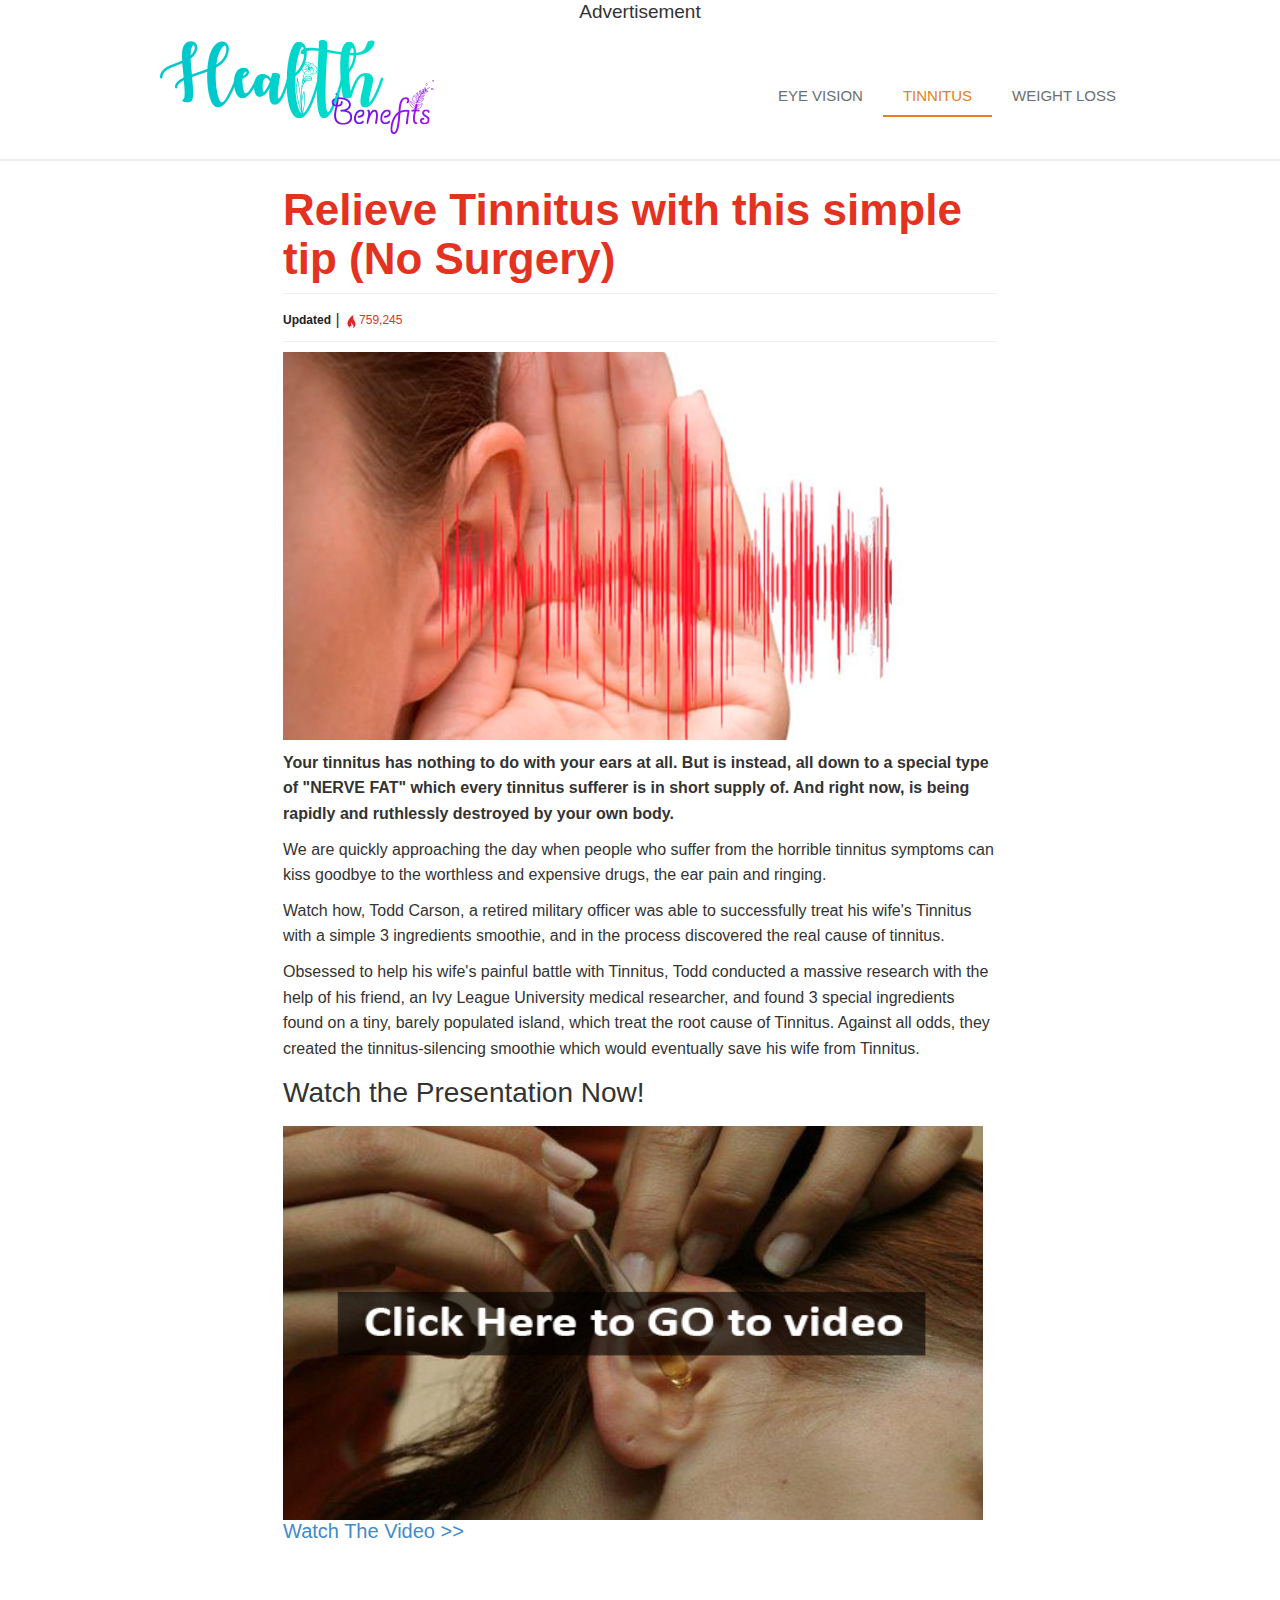
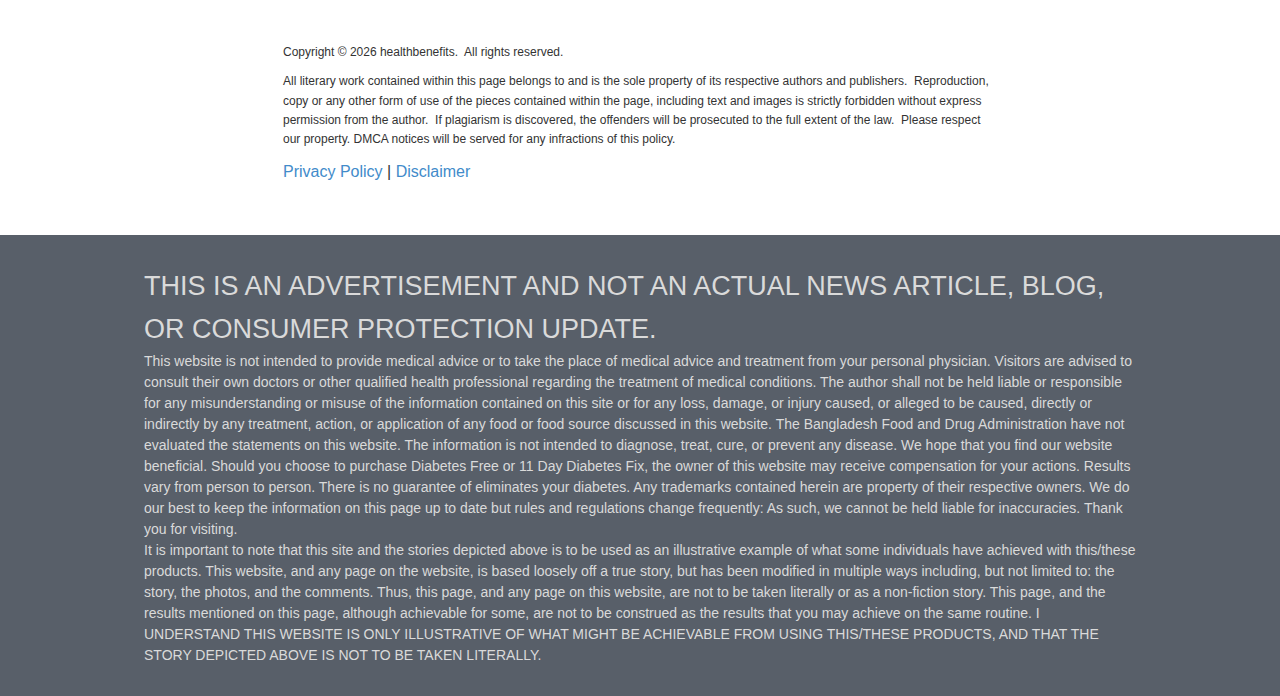
<file: index.html>
<html>


<!-- Mirrored from alexanderfleming.edu.pe/aula/tincure/ by HTTrack Website Copier/3.x [XR&CO'2014], Tue, 13 Oct 2020 06:47:28 GMT -->
<meta http-equiv="content-type" content="text/html;charset=UTF-8" />
<head><meta http-equiv="Content-Type" content="text/html; charset=UTF-8">
<link href="style.css" rel="stylesheet" type="text/css">
<title>Cure Ringing Ears</title>
<meta name="viewport" content="width=device-width, initial-scale=1.0"><meta name="description" content=""><meta name="author" content=""><meta name="robots" content="noindex">

</head>

<body>
<h3 style="text-align: center;background: #ff;margin-top: 0px;padding-top: 2px;padding-bottom: 2px;">Advertisement</h3>

<div class="header">
<div class="navbar navbar-default" role="navigation">
<div class="container" style="padding-top: 0px;">
<div class="navbar-header" style="padding-top: 5px;"><img alt="Logo" height="94px" id="logo-header" src="logo.png"><br>
&nbsp;</div>


<div class="collapse navbar-collapse navbar-responsive-collapse" style="padding-top: 30px;">
<ul class="nav navbar-nav navbar-right">

	<li><a href="https://lucky-mw.net/5596/3507/2/?">Eye Vision</a></li>
	<li class="dropdown active"><a>Tinnitus</a></li>
	<li><a href="https://hop.clickbank.net/?affiliate=ommd2373&amp;vendor=getproven&amp;tid=tin1">Weight Loss </a></li>
</ul>
</div>
</div>
</div>
</div>


<div class="container">
<div class="row blog-page blog-item">
<div class="col-md-9">
<div class="blog margin-bottom-40">
<h1 style="color: #E43221;font-size: 44px">Relieve Tinnitus with this simple tip (No Surgery)</h1>


<div class="blog-post-tags" style="padding-top: 13px;"><b style="color: #202020; vertical-align: middle;font-size: 12px;"><script type="text/javascript">
                            var date = new Date();
                            var month = new Array(7);
                            month[0] = "January";
                            month[1] = "February";
                            month[2] = "March";
                            month[3] = "April";
                            month[4] = "May";
                            month[5] = "June";
                            month[6] = "July";
                            month[7] = "August";
                            month[8] = "September";
                            month[9] = "October";
                            month[10] = "November";
                            month[11] = "December";
                            var year = date.getYear();
                            if (year < 2000) { year+=1900; }
                            document.write(Updated);
                            </script>Updated</b> | <img alt="views" height="15" src="pageviews.jpg" style="width: 15px; height: 15px;" title="views" width="15"><span style="color: #E43221; vertical-align: middle;font-size: 12px;">759,245</span> <!--| <a href="#" target="_blank"><img src="images/fb.png"></a--></div>

<div class="blog-img" id="headline-img"></div>

<p><strong><img alt="metformin diabetes" src="metformin.jpg" style="width: 650px; height: 388px;"></strong></p>

<p><strong>Your tinnitus has nothing to do with your ears at all. But is instead, all down to a special type of "NERVE FAT" which every tinnitus sufferer is in short supply of. And right now, is being rapidly and ruthlessly destroyed by your own body.</strong></p>

<p>We are quickly approaching the day when people who suffer from the horrible tinnitus symptoms can kiss goodbye to the worthless and expensive drugs, the ear pain and ringing.</p>

<p>Watch how, Todd Carson, a retired military officer was able to successfully treat his wife's Tinnitus with a simple 3 ingredients smoothie, and in the process discovered the real cause of tinnitus.
</p>

<p>Obsessed to help his wife's painful battle with Tinnitus, Todd conducted a massive research with the help of his friend, an Ivy League University medical researcher, and found 3 special ingredients found on a tiny, barely populated island, which treat the root cause of Tinnitus. Against all odds, they created the tinnitus-silencing smoothie which would eventually save his wife from Tinnitus.</p>

<p style="font-size:28px;">Watch the Presentation Now!</p>
<a href="https://bit.ly/sonotunn1"><img alt="diabetes video" src="diabetesvid2.jpg" style="width: 700px; height: 394px;"></a>

<p style="font-size:125%;line-height: 115%;"><a href="https://bit.ly/sonotunn1" id="cgoal">Watch The Video &gt;&gt;</a></p>


<p style="font-size: 28px;"></p>

<p style="font-size: 28px;"></p>

<p style="font-size: 28px;"></p>

<div style="page-break-after: always"><span style="display: none;">&nbsp;</span></div>

<p style="font-size: 28px; margin-top:100px;"><span style="font-size:12px;">Copyright ©

<script type="text/javascript">
                            var date = new Date();
                           
                            var year = date.getYear();
                            if (year < 2000) { year+=1900; }
                            document.write(year);
                            </script>

 healthbenefits.&nbsp; All rights reserved.</span></p>

<p><span style="font-size:12px;">All literary work contained within this page belongs to and is the sole property of its respective authors and publishers.&nbsp; Reproduction, copy or any other form of use of the pieces contained within the page, including text and images is strictly forbidden without express permission from the author.&nbsp; If plagiarism is discovered, the offenders will be prosecuted to the full extent of the law.&nbsp; Please respect our property. DMCA notices will be served for any infractions of this policy.</span></p>

<p><a href="privacy.html" id="cgoal">Privacy Policy</a> | <a href="disclaimer.html" id="cgoal">Disclaimer</a>  </p>

<p style="font-size: 28px;"></p>
 <a href="https://bit.ly/sonotunn1"> </a></div>
<a href="https://bit.ly/sonotunn1"></a></div>
<a href="https://bit.ly/sonotunn1"> </a>

</div>
</div>


<div class="footer">
<div class="container" style="padding-top: 10px">
<div class="row">
<div><span style="font-size: 27px; font-family: arial;">THIS IS AN ADVERTISEMENT AND NOT AN ACTUAL NEWS ARTICLE, BLOG, OR CONSUMER PROTECTION UPDATE.</span><br>
<span style="font-size: 14px; font-family: arial; line-height: 150%;">This website is not intended to provide medical advice or to take the place of medical advice and treatment from your personal physician. Visitors are advised to consult their own doctors or other qualified health professional regarding the treatment of medical conditions. The author shall not be held liable or responsible for any misunderstanding or misuse of the information contained on this site or for any loss, damage, or injury caused, or alleged to be caused, directly or indirectly by any treatment, action, or application of any food or food source discussed in this website. The Bangladesh Food and Drug Administration have not evaluated the statements on this website. The information is not intended to diagnose, treat, cure, or prevent any disease. We hope that you find our website beneficial. Should you choose to purchase Diabetes Free or 11 Day Diabetes Fix, the owner of this website may receive compensation for your actions. Results vary from person to person. There is no guarantee of eliminates your diabetes. Any trademarks contained herein are property of their respective owners. We do our best to keep the information on this page up to date but rules and regulations change frequently: As such, we cannot be held liable for inaccuracies. Thank you for visiting.<br>
It is important to note that this site and the stories depicted above is to be used as an illustrative example of what some individuals have achieved with this/these products. This website, and any page on the website, is based loosely off a true story, but has been modified in multiple ways including, but not limited to: the story, the photos, and the comments. Thus, this page, and any page on this website, are not to be taken literally or as a non-fiction story. This page, and the results mentioned on this page, although achievable for some, are not to be construed as the results that you may achieve on the same routine. I UNDERSTAND THIS WEBSITE IS ONLY ILLUSTRATIVE OF WHAT MIGHT BE ACHIEVABLE FROM USING THIS/THESE PRODUCTS, AND THAT THE STORY DEPICTED ABOVE IS NOT TO BE TAKEN LITERALLY. </span></div>
</div>
</div>
</div>
<style type="text/css">.popMeUpGC { width: 20.5em; padding:0.5em; position: fixed; right: 0px; bottom: -67px; background: #B31000; border: 1px solid #c0c0c0; color: #343434; }
    .popMeUpGC p,.rotate { font-size: 14px; padding: 0 5px; color:#fbfbfb; }
   .rotate.next { opacity: 0;width: 340px; padding:0.5em; position: fixed; right: 30px; bottom: -67px; background:  }
        .closeit { position: absolute; right: 5px; top: 0px; display: block; font-weight: bold; }
    .closeit a {color: #fff; }
</style>


</body>


<!-- Mirrored from alexanderfleming.edu.pe/aula/tincure/ by HTTrack Website Copier/3.x [XR&CO'2014], Tue, 13 Oct 2020 06:47:31 GMT -->
</html>
</file>
<file: style.css>
select option{
    margin:40px;
    background:#202020;
    color:#fff;
    text-shadow:0 1px 0 rgba(0,0,0,0.4);
    font-size:24px;
}
article,aside,details,figcaption,figure,footer,header,hgroup,main,nav,section,summary{
    display:block
}
audio,canvas,video{
    display:inline-block
}
audio:not([controls]){
    display:none;
    height:0
}
[hidden]{
    display:none
}
html{
    font-family:sans-serif;
    -webkit-text-size-adjust:100%;
    -ms-text-size-adjust:100%
}
body{
    margin:0
}
a:focus{
    outline:thin dotted
}
a:active,a:hover{
    outline:0
}
h1{
    font-size:2em;
    margin:.67em 0
}
abbr[title]{
    border-bottom:1px dotted
}
b,strong{
    font-weight:bold
}
dfn{
    font-style:italic
}
hr{
    -moz-box-sizing:content-box;
    box-sizing:content-box;
    height:0
}
mark{
    background:#ff0;
    color:#000
}
code,kbd,pre,samp{
    font-family:monospace,serif;
    font-size:1em
}
pre{
    white-space:pre-wrap
}
q{
    quotes:"\201C" "\201D" "\2018" "\2019"
}
small{
    font-size:80%
}
sub,sup{
    font-size:75%;
    line-height:0;
    position:relative;
    vertical-align:baseline
}
sup{
    top:-0.5em
}
sub{
    bottom:-0.25em
}
img{
    border:0
}
svg:not(:root){
    overflow:hidden
}
figure{
    margin:0
}
fieldset{
    border:1px solid #c0c0c0;
    margin:0 2px;
    padding:.35em .625em .75em
}
legend{
    border:0;
    padding:0
}
button,input,select,textarea{
    font-family:inherit;
    font-size:100%;
    margin:0
}
button,input{
    line-height:normal
}
button,select{
    text-transform:none
}
button,html input[type="button"],input[type="reset"],input[type="submit"]{
    -webkit-appearance:button;
    cursor:pointer
}
button[disabled],html input[disabled]{
    cursor:default
}
input[type="checkbox"],input[type="radio"]{
    box-sizing:border-box;
    padding:0
}
input[type="search"]{
    -webkit-appearance:textfield;
    -moz-box-sizing:content-box;
    -webkit-box-sizing:content-box;
    box-sizing:content-box
}
input[type="search"]::-webkit-search-cancel-button,input[type="search"]::-webkit-search-decoration{
    -webkit-appearance:none
}
button::-moz-focus-inner,input::-moz-focus-inner{
    border:0;
    padding:0
}
textarea{
    overflow:auto;
    vertical-align:top
}
table{
    border-collapse:collapse;
    border-spacing:0
}
*,*:before,*:after{
    -webkit-box-sizing:border-box;
    -moz-box-sizing:border-box;
    box-sizing:border-box
}
html{
    font-size:62.5%;
    -webkit-tap-highlight-color:rgba(0,0,0,0)
}
body{
    font-family:"Helvetica Neue",Helvetica,Arial,sans-serif;
    font-size:16px;
    line-height:1.6;
    color:#333;
    background-color:#fff
}
input,button,select,textarea{
    font-family:inherit;
    font-size:inherit;
    line-height:inherit
}
button,input,select[multiple],textarea{
    background-image:none
}
a{
    color:#428bca;
    text-decoration:none
}
a:hover,a:focus{
    color:#2a6496;
    text-decoration:underline
}
a:focus{
    outline:thin dotted #333;
    outline:5px auto -webkit-focus-ring-color;
    outline-offset:-2px
}
img{
    vertical-align:middle
}
.img-responsive{
    display:block;
    max-width:100%;
    height:auto
}
.img-rounded{
    border-radius:6px
}
.img-thumbnail{
    padding:4px;
    line-height:1.428571429;
    background-color:#fff;
    border:1px solid #ddd;
    border-radius:4px;
    -webkit-transition:all .2s ease-in-out;
    transition:all .2s ease-in-out;
    display:inline-block;
    max-width:100%;
    height:auto
}
.img-circle{
    border-radius:50%
}
hr{
    margin-top:20px;
    margin-bottom:20px;
    border:0;
    border-top:1px solid #eee
}
.sr-only{
    position:absolute;
    width:1px;
    height:1px;
    margin:-1px;
    padding:0;
    overflow:hidden;
    clip:rect(0 0 0 0);
    border:0
}
@media print{
    *{
        text-shadow:none!important;
        color:#000!important;
        background:transparent!important;
        box-shadow:none!important
    }
    a,a:visited{
        text-decoration:underline
    }
    a[href]:after{
        content:"(" attr(href) ")"
    }
    abbr[title]:after{
        content:"(" attr(title) ")"
    }
    .ir a:after,a[href^="javascript:"]:after,a[href^="#"]:after{
        content:""
    }
    pre,blockquote{
        border:1px solid #999;
        page-break-inside:avoid
    }
    thead{
        display:table-header-group
    }
    tr,img{
        page-break-inside:avoid
    }
    img{
        max-width:100%!important
    }
    @page{
        margin:2cm .5cm
    }
    p,h2,h3{
        orphans:3;
        widows:3
    }
    h2,h3{
        page-break-after:avoid
    }
    .navbar{
        display:none
    }
    .table td,.table th{
        background-color:#fff!important
    }
    .btn>.caret,.dropup>.btn>.caret{
        border-top-color:#000!important
    }
    .label{
        border:1px solid #000
    }
    .table{
        border-collapse:collapse!important
    }
    .table-bordered th,.table-bordered td{
        border:1px solid #ddd!important
    }
}
p{
    margin:0 0 10px
}
.lead{
    margin-bottom:20px;
    font-size:16.099999999999998px;
    font-weight:200;
    line-height:1.4
}
@media(min-width:768px){
    .lead{
        font-size:21px
    }
}
small{
    font-size:85%
}
cite{
    font-style:normal
}
.text-muted{
    color:#999
}
.text-primary{
    color:#428bca
}
.text-warning{
    color:#c09853
}
.text-danger{
    color:#b94a48
}
.text-success{
    color:#468847
}
.text-info{
    color:#3a87ad
}
.text-left{
    text-align:left
}
.text-right{
    text-align:right
}
.text-center{
    text-align:center
}
h1,h2,h3,h4,h5,h6,.h1,.h2,.h3,.h4,.h5,.h6{
    font-family:"Helvetica Neue",Helvetica,Arial,sans-serif;
    font-weight:500;
    line-height:1.1
}
h1 small,h2 small,h3 small,h4 small,h5 small,h6 small,.h1 small,.h2 small,.h3 small,.h4 small,.h5 small,.h6 small{
    font-weight:normal;
    line-height:1;
    color:#999
}
h1,h2,h3{
    margin-top:15px;
    margin-bottom:10px
}
h4,h5,h6{
    margin-top:10px;
    margin-bottom:10px
}
h1,.h1{
    font-size:36px;
    font-weight:bold
}
h2,.h2{
    font-size:30px
}
h3,.h3{
    font-size:19px
}
h4,.h4{
    font-size:18px
}
h5,.h5{
    font-size:14px
}
h6,.h6{
    font-size:12px
}
h1 small,.h1 small{
    font-size:24px
}
h2 small,.h2 small{
    font-size:18px
}
h3 small,.h3 small,h4 small,.h4 small{
    font-size:14px
}
.page-header{
    padding-bottom:9px;
    margin:40px 0 20px;
    border-bottom:1px solid #eee
}
ul,ol{
    margin-top:0;
    margin-bottom:10px
}
ul ul,ol ul,ul ol,ol ol{
    margin-bottom:0
}
.list-unstyled{
    padding-left:0;
    list-style:none
}
.list-inline{
    padding-left:0;
    list-style:none
}
.list-inline>li{
    display:inline-block;
    padding-left:5px;
    padding-right:5px
}
dl{
    margin-bottom:20px
}
dt,dd{
    line-height:1.428571429
}
dt{
    font-weight:bold
}
dd{
    margin-left:0
}
@media(min-width:768px){
    .dl-horizontal dt{
        float:left;
        width:160px;
        clear:left;
        text-align:right;
        overflow:hidden;
        text-overflow:ellipsis;
        white-space:nowrap
    }
    .dl-horizontal dd{
        margin-left:180px
    }
    .dl-horizontal dd:before,.dl-horizontal dd:after{
        content:" ";
        display:table
    }
    .dl-horizontal dd:after{
        clear:both
    }
    .dl-horizontal dd:before,.dl-horizontal dd:after{
        content:" ";
        display:table
    }
    .dl-horizontal dd:after{
        clear:both
    }
}
abbr[title],abbr[data-original-title]{
    cursor:help;
    border-bottom:1px dotted #999
}
abbr.initialism{
    font-size:90%;
    text-transform:uppercase
}
blockquote{
    padding:10px 20px;
    margin:0 0 20px;
    border-left:5px solid #eee
}
blockquote p{
    font-size:17.5px;
    font-weight:300;
    line-height:1.25
}
blockquote p:last-child{
    margin-bottom:0
}
blockquote small{
    display:block;
    line-height:1.428571429;
    color:#999
}
blockquote small:before{
    content:'\2014 \00A0'
}
blockquote.pull-right{
    padding-right:15px;
    padding-left:0;
    border-right:5px solid #eee;
    border-left:0
}
blockquote.pull-right p,blockquote.pull-right small{
    text-align:right
}
blockquote.pull-right small:before{
    content:''
}
blockquote.pull-right small:after{
    content:'\00A0 \2014'
}
q:before,q:after,blockquote:before,blockquote:after{
    content:""
}
address{
    display:block;
    margin-bottom:20px;
    font-style:normal;
    line-height:1.428571429
}
code,pre{
    font-family:Monaco,Menlo,Consolas,"Courier New",monospace
}
code{
    padding:2px 4px;
    font-size:90%;
    color:#c7254e;
    background-color:#f9f2f4;
    white-space:nowrap;
    border-radius:4px
}
pre{
    display:block;
    padding:9.5px;
    margin:0 0 10px;
    font-size:13px;
    line-height:1.428571429;
    word-break:break-all;
    word-wrap:break-word;
    color:#333;
    background-color:#f5f5f5;
    border:1px solid #ccc;
    border-radius:4px
}
pre.prettyprint{
    margin-bottom:20px
}
pre code{
    padding:0;
    font-size:inherit;
    color:inherit;
    white-space:pre-wrap;
    background-color:transparent;
    border:0
}
.pre-scrollable{
    max-height:340px;
    overflow-y:scroll
}
.container{
    margin-right:auto;
    margin-left:auto;
    padding-left:15px;
    padding-right:15px;
    padding-top:10px
}
.container:before,.container:after{
    content:" ";
    display:table
}
.container:after{
    clear:both
}
.container:before,.container:after{
    content:" ";
    display:table
}
.container:after{
    clear:both
}
.row{
    margin-left:-15px;
    margin-right:-15px
}
.row:before,.row:after{
    content:" ";
    display:table
}
.row:after{
    clear:both
}
.row:before,.row:after{
    content:" ";
    display:table
}
.row:after{
    clear:both
}
.col-xs-1,.col-xs-2,.col-xs-3,.col-xs-4,.col-xs-5,.col-xs-6,.col-xs-7,.col-xs-8,.col-xs-9,.col-xs-10,.col-xs-11,.col-xs-12,.col-sm-1,.col-sm-2,.col-sm-3,.col-sm-4,.col-sm-5,.col-sm-6,.col-sm-7,.col-sm-8,.col-sm-9,.col-sm-10,.col-sm-11,.col-sm-12,.col-md-1,.col-md-2,.col-md-3,.col-md-4,.col-md-5,.col-md-6,.col-md-7,.col-md-8,.col-md-9,.col-md-10,.col-md-11,.col-md-12,.col-lg-1,.col-lg-2,.col-lg-3,.col-lg-4,.col-lg-5,.col-lg-6,.col-lg-7,.col-lg-8,.col-lg-9,.col-lg-10,.col-lg-11,.col-lg-12{
    position:relative;
    min-height:1px;
    padding-left:15px;
    padding-right:15px
}
.col-xs-1,.col-xs-2,.col-xs-3,.col-xs-4,.col-xs-5,.col-xs-6,.col-xs-7,.col-xs-8,.col-xs-9,.col-xs-10,.col-xs-11{
    float:left
}
.col-xs-1{
    width:8.333333333333332%
}
.col-xs-2{
    width:16.666666666666664%
}
.col-xs-3{
    width:25%
}
.col-xs-4{
    width:33.33333333333333%
}
.col-xs-5{
    width:41.66666666666667%
}
.col-xs-6{
    width:50%
}
.col-xs-7{
    width:58.333333333333336%
}
.col-xs-8{
    width:66.66666666666666%
}
.col-xs-9{
    width:75%
}
.col-xs-10{
    width:83.33333333333334%
}
.col-xs-11{
    width:91.66666666666666%
}
.col-xs-12{
    width:100%
}
@media(min-width:768px){
    .container{
        max-width:750px
    }
    .col-sm-1,.col-sm-2,.col-sm-3,.col-sm-4,.col-sm-5,.col-sm-6,.col-sm-7,.col-sm-8,.col-sm-9,.col-sm-10,.col-sm-11{
        float:left
    }
    .col-sm-1{
        width:8.333333333333332%
    }
    .col-sm-2{
        width:16.666666666666664%
    }
    .col-sm-3{
        width:25%
    }
    .col-sm-4{
        width:33.33333333333333%
    }
    .col-sm-5{
        width:41.66666666666667%
    }
    .col-sm-6{
        width:50%
    }
    .col-sm-7{
        width:58.333333333333336%
    }
    .col-sm-8{
        width:66.66666666666666%
    }
    .col-sm-9{
        width:75%
    }
    .col-sm-10{
        width:83.33333333333334%
    }
    .col-sm-11{
        width:91.66666666666666%
    }
    .col-sm-12{
        width:100%
    }
    .col-sm-push-1{
        left:8.333333333333332%
    }
    .col-sm-push-2{
        left:16.666666666666664%
    }
    .col-sm-push-3{
        left:25%
    }
    .col-sm-push-4{
        left:33.33333333333333%
    }
    .col-sm-push-5{
        left:41.66666666666667%
    }
    .col-sm-push-6{
        left:50%
    }
    .col-sm-push-7{
        left:58.333333333333336%
    }
    .col-sm-push-8{
        left:66.66666666666666%
    }
    .col-sm-push-9{
        left:75%
    }
    .col-sm-push-10{
        left:83.33333333333334%
    }
    .col-sm-push-11{
        left:91.66666666666666%
    }
    .col-sm-pull-1{
        right:8.333333333333332%
    }
    .col-sm-pull-2{
        right:16.666666666666664%
    }
    .col-sm-pull-3{
        right:25%
    }
    .col-sm-pull-4{
        right:33.33333333333333%
    }
    .col-sm-pull-5{
        right:41.66666666666667%
    }
    .col-sm-pull-6{
        right:50%
    }
    .col-sm-pull-7{
        right:58.333333333333336%
    }
    .col-sm-pull-8{
        right:66.66666666666666%
    }
    .col-sm-pull-9{
        right:75%
    }
    .col-sm-pull-10{
        right:83.33333333333334%
    }
    .col-sm-pull-11{
        right:91.66666666666666%
    }
    .col-sm-offset-1{
        margin-left:8.333333333333332%
    }
    .col-sm-offset-2{
        margin-left:16.666666666666664%
    }
    .col-sm-offset-3{
        margin-left:25%
    }
    .col-sm-offset-4{
        margin-left:33.33333333333333%
    }
    .col-sm-offset-5{
        margin-left:41.66666666666667%
    }
    .col-sm-offset-6{
        margin-left:50%
    }
    .col-sm-offset-7{
        margin-left:58.333333333333336%
    }
    .col-sm-offset-8{
        margin-left:66.66666666666666%
    }
    .col-sm-offset-9{
        margin-left:75%
    }
    .col-sm-offset-10{
        margin-left:83.33333333333334%
    }
    .col-sm-offset-11{
        margin-left:91.66666666666666%
    }
}
@media(min-width:992px){
    .container{
        max-width:970px
    }
    .col-md-1,.col-md-2,.col-md-3,.col-md-4,.col-md-5,.col-md-6,.col-md-7,.col-md-8,.col-md-9,.col-md-10,.col-md-11{
        margin: 0 auto;
    }
    .col-md-1{
        width:8.333333333333332%
    }
    .col-md-2{
        width:16.666666666666664%
    }
    .col-md-3{
        width:25%
    }
    .col-md-4{
        width:33.33333333333333%
    }
    .col-md-5{
        width:41.66666666666667%
    }
    .col-md-6{
        width:50%
    }
    .col-md-7{
        width:58.333333333333336%
    }
    .col-md-8{
        width:66.66666666666666%
    }
    .col-md-9{
        width:75%
    }
    .col-md-10{
        width:83.33333333333334%
    }
    .col-md-11{
        width:91.66666666666666%
    }
    .col-md-12{
        width:100%
    }
    .col-md-push-0{
        left:auto
    }
    .col-md-push-1{
        left:8.333333333333332%
    }
    .col-md-push-2{
        left:16.666666666666664%
    }
    .col-md-push-3{
        left:25%
    }
    .col-md-push-4{
        left:33.33333333333333%
    }
    .col-md-push-5{
        left:41.66666666666667%
    }
    .col-md-push-6{
        left:50%
    }
    .col-md-push-7{
        left:58.333333333333336%
    }
    .col-md-push-8{
        left:66.66666666666666%
    }
    .col-md-push-9{
        left:75%
    }
    .col-md-push-10{
        left:83.33333333333334%
    }
    .col-md-push-11{
        left:91.66666666666666%
    }
    .col-md-pull-0{
        right:auto
    }
    .col-md-pull-1{
        right:8.333333333333332%
    }
    .col-md-pull-2{
        right:16.666666666666664%
    }
    .col-md-pull-3{
        right:25%
    }
    .col-md-pull-4{
        right:33.33333333333333%
    }
    .col-md-pull-5{
        right:41.66666666666667%
    }
    .col-md-pull-6{
        right:50%
    }
    .col-md-pull-7{
        right:58.333333333333336%
    }
    .col-md-pull-8{
        right:66.66666666666666%
    }
    .col-md-pull-9{
        right:75%
    }
    .col-md-pull-10{
        right:83.33333333333334%
    }
    .col-md-pull-11{
        right:91.66666666666666%
    }
    .col-md-offset-0{
        margin-left:0
    }
    .col-md-offset-1{
        margin-left:8.333333333333332%
    }
    .col-md-offset-2{
        margin-left:16.666666666666664%
    }
    .col-md-offset-3{
        margin-left:25%
    }
    .col-md-offset-4{
        margin-left:33.33333333333333%
    }
    .col-md-offset-5{
        margin-left:41.66666666666667%
    }
    .col-md-offset-6{
        margin-left:50%
    }
    .col-md-offset-7{
        margin-left:58.333333333333336%
    }
    .col-md-offset-8{
        margin-left:66.66666666666666%
    }
    .col-md-offset-9{
        margin-left:75%
    }
    .col-md-offset-10{
        margin-left:83.33333333333334%
    }
    .col-md-offset-11{
        margin-left:91.66666666666666%
    }
}
@media(min-width:1200px){
    .container{
        max-width:992px
    }
    .col-lg-1,.col-lg-2,.col-lg-3,.col-lg-4,.col-lg-5,.col-lg-6,.col-lg-7,.col-lg-8,.col-lg-9,.col-lg-10,.col-lg-11{
        float:left
    }
    .col-lg-1{
        width:8.333333333333332%
    }
    .col-lg-2{
        width:16.666666666666664%
    }
    .col-lg-3{
        width:25%
    }
    .col-lg-4{
        width:33.33333333333333%
    }
    .col-lg-5{
        width:41.66666666666667%
    }
    .col-lg-6{
        width:50%
    }
    .col-lg-7{
        width:58.333333333333336%
    }
    .col-lg-8{
        width:66.66666666666666%
    }
    .col-lg-9{
        width:75%
    }
    .col-lg-10{
        width:83.33333333333334%
    }
    .col-lg-11{
        width:91.66666666666666%
    }
    .col-lg-12{
        width:100%
    }
    .col-lg-push-0{
        left:auto
    }
    .col-lg-push-1{
        left:8.333333333333332%
    }
    .col-lg-push-2{
        left:16.666666666666664%
    }
    .col-lg-push-3{
        left:25%
    }
    .col-lg-push-4{
        left:33.33333333333333%
    }
    .col-lg-push-5{
        left:41.66666666666667%
    }
    .col-lg-push-6{
        left:50%
    }
    .col-lg-push-7{
        left:58.333333333333336%
    }
    .col-lg-push-8{
        left:66.66666666666666%
    }
    .col-lg-push-9{
        left:75%
    }
    .col-lg-push-10{
        left:83.33333333333334%
    }
    .col-lg-push-11{
        left:91.66666666666666%
    }
    .col-lg-pull-0{
        right:auto
    }
    .col-lg-pull-1{
        right:8.333333333333332%
    }
    .col-lg-pull-2{
        right:16.666666666666664%
    }
    .col-lg-pull-3{
        right:25%
    }
    .col-lg-pull-4{
        right:33.33333333333333%
    }
    .col-lg-pull-5{
        right:41.66666666666667%
    }
    .col-lg-pull-6{
        right:50%
    }
    .col-lg-pull-7{
        right:58.333333333333336%
    }
    .col-lg-pull-8{
        right:66.66666666666666%
    }
    .col-lg-pull-9{
        right:75%
    }
    .col-lg-pull-10{
        right:83.33333333333334%
    }
    .col-lg-pull-11{
        right:91.66666666666666%
    }
    .col-lg-offset-0{
        margin-left:0
    }
    .col-lg-offset-1{
        margin-left:8.333333333333332%
    }
    .col-lg-offset-2{
        margin-left:16.666666666666664%
    }
    .col-lg-offset-3{
        margin-left:25%
    }
    .col-lg-offset-4{
        margin-left:33.33333333333333%
    }
    .col-lg-offset-5{
        margin-left:41.66666666666667%
    }
    .col-lg-offset-6{
        margin-left:50%
    }
    .col-lg-offset-7{
        margin-left:58.333333333333336%
    }
    .col-lg-offset-8{
        margin-left:66.66666666666666%
    }
    .col-lg-offset-9{
        margin-left:75%
    }
    .col-lg-offset-10{
        margin-left:83.33333333333334%
    }
    .col-lg-offset-11{
        margin-left:91.66666666666666%
    }
}
table{
    max-width:100%;
    background-color:transparent
}
th{
    text-align:left
}
.table{
    width:100%;
    margin-bottom:20px
}
.table thead>tr>th,.table tbody>tr>th,.table tfoot>tr>th,.table thead>tr>td,.table tbody>tr>td,.table tfoot>tr>td{
    padding:8px;
    line-height:1.428571429;
    vertical-align:top;
    border-top:1px solid #ddd
}
.table thead>tr>th{
    vertical-align:bottom;
    border-bottom:2px solid #ddd
}
.table caption+thead tr:first-child th,.table colgroup+thead tr:first-child th,.table thead:first-child tr:first-child th,.table caption+thead tr:first-child td,.table colgroup+thead tr:first-child td,.table thead:first-child tr:first-child td{
    border-top:0
}
.table tbody+tbody{
    border-top:2px solid #ddd
}
.table .table{
    background-color:#fff
}
.table-condensed thead>tr>th,.table-condensed tbody>tr>th,.table-condensed tfoot>tr>th,.table-condensed thead>tr>td,.table-condensed tbody>tr>td,.table-condensed tfoot>tr>td{
    padding:5px
}
.table-bordered{
    border:1px solid #ddd
}
.table-bordered>thead>tr>th,.table-bordered>tbody>tr>th,.table-bordered>tfoot>tr>th,.table-bordered>thead>tr>td,.table-bordered>tbody>tr>td,.table-bordered>tfoot>tr>td{
    border:1px solid #ddd
}
.table-bordered>thead>tr>th,.table-bordered>thead>tr>td{
    border-bottom-width:2px
}
.table-striped>tbody>tr:nth-child(odd)>td,.table-striped>tbody>tr:nth-child(odd)>th{
    background-color:#f9f9f9
}
.table-hover>tbody>tr:hover>td,.table-hover>tbody>tr:hover>th{
    background-color:#f5f5f5
}
table col[class*="col-"]{
    float:none;
    display:table-column
}
table td[class*="col-"],table th[class*="col-"]{
    float:none;
    display:table-cell
}
.table>thead>tr>td.active,.table>tbody>tr>td.active,.table>tfoot>tr>td.active,.table>thead>tr>th.active,.table>tbody>tr>th.active,.table>tfoot>tr>th.active,.table>thead>tr.active>td,.table>tbody>tr.active>td,.table>tfoot>tr.active>td,.table>thead>tr.active>th,.table>tbody>tr.active>th,.table>tfoot>tr.active>th{
    background-color:#f5f5f5
}
.table>thead>tr>td.success,.table>tbody>tr>td.success,.table>tfoot>tr>td.success,.table>thead>tr>th.success,.table>tbody>tr>th.success,.table>tfoot>tr>th.success,.table>thead>tr.success>td,.table>tbody>tr.success>td,.table>tfoot>tr.success>td,.table>thead>tr.success>th,.table>tbody>tr.success>th,.table>tfoot>tr.success>th{
    background-color:#dff0d8;
    border-color:#d6e9c6
}
.table-hover>tbody>tr>td.success:hover,.table-hover>tbody>tr>th.success:hover,.table-hover>tbody>tr.success:hover>td{
    background-color:#d0e9c6;
    border-color:#c9e2b3
}
.table>thead>tr>td.danger,.table>tbody>tr>td.danger,.table>tfoot>tr>td.danger,.table>thead>tr>th.danger,.table>tbody>tr>th.danger,.table>tfoot>tr>th.danger,.table>thead>tr.danger>td,.table>tbody>tr.danger>td,.table>tfoot>tr.danger>td,.table>thead>tr.danger>th,.table>tbody>tr.danger>th,.table>tfoot>tr.danger>th{
    background-color:#f2dede;
    border-color:#eed3d7
}
.table-hover>tbody>tr>td.danger:hover,.table-hover>tbody>tr>th.danger:hover,.table-hover>tbody>tr.danger:hover>td{
    background-color:#ebcccc;
    border-color:#e6c1c7
}
.table>thead>tr>td.warning,.table>tbody>tr>td.warning,.table>tfoot>tr>td.warning,.table>thead>tr>th.warning,.table>tbody>tr>th.warning,.table>tfoot>tr>th.warning,.table>thead>tr.warning>td,.table>tbody>tr.warning>td,.table>tfoot>tr.warning>td,.table>thead>tr.warning>th,.table>tbody>tr.warning>th,.table>tfoot>tr.warning>th{
    background-color:#fcf8e3;
    border-color:#fbeed5
}
.table-hover>tbody>tr>td.warning:hover,.table-hover>tbody>tr>th.warning:hover,.table-hover>tbody>tr.warning:hover>td{
    background-color:#faf2cc;
    border-color:#f8e5be
}
@media(max-width:768px){
    .table-responsive{
        width:100%;
        margin-bottom:15px;
        overflow-y:hidden;
        overflow-x:scroll;
        border:1px solid #ddd
    }
    .table-responsive>.table{
        margin-bottom:0;
        background-color:#fff
    }
    .table-responsive>.table>thead>tr>th,.table-responsive>.table>tbody>tr>th,.table-responsive>.table>tfoot>tr>th,.table-responsive>.table>thead>tr>td,.table-responsive>.table>tbody>tr>td,.table-responsive>.table>tfoot>tr>td{
        white-space:nowrap
    }
    .table-responsive>.table-bordered{
        border:0
    }
    .table-responsive>.table-bordered>thead>tr>th:first-child,.table-responsive>.table-bordered>tbody>tr>th:first-child,.table-responsive>.table-bordered>tfoot>tr>th:first-child,.table-responsive>.table-bordered>thead>tr>td:first-child,.table-responsive>.table-bordered>tbody>tr>td:first-child,.table-responsive>.table-bordered>tfoot>tr>td:first-child{
        border-left:0
    }
    .table-responsive>.table-bordered>thead>tr>th:last-child,.table-responsive>.table-bordered>tbody>tr>th:last-child,.table-responsive>.table-bordered>tfoot>tr>th:last-child,.table-responsive>.table-bordered>thead>tr>td:last-child,.table-responsive>.table-bordered>tbody>tr>td:last-child,.table-responsive>.table-bordered>tfoot>tr>td:last-child{
        border-right:0
    }
    .table-responsive>.table-bordered>thead>tr:last-child>th,.table-responsive>.table-bordered>tbody>tr:last-child>th,.table-responsive>.table-bordered>tfoot>tr:last-child>th,.table-responsive>.table-bordered>thead>tr:last-child>td,.table-responsive>.table-bordered>tbody>tr:last-child>td,.table-responsive>.table-bordered>tfoot>tr:last-child>td{
        border-bottom:0
    }
}
fieldset{
    padding:0;
    margin:0;
    border:0
}
legend{
    display:block;
    width:100%;
    padding:0;
    margin-bottom:20px;
    font-size:21px;
    line-height:inherit;
    color:#333;
    border:0;
    border-bottom:1px solid #e5e5e5
}
label{
    display:inline-block;
    margin-bottom:5px;
    font-weight:bold
}
input[type="search"]{
    -webkit-box-sizing:border-box;
    -moz-box-sizing:border-box;
    box-sizing:border-box
}
input[type="radio"],input[type="checkbox"]{
    margin:4px 0 0;
    margin-top:1px \9;
    line-height:normal
}
input[type="file"]{
    display:block
}
select[multiple],select[size]{
    height:auto
}
select optgroup{
    font-size:inherit;
    font-style:inherit;
    font-family:inherit
}
input[type="file"]:focus,input[type="radio"]:focus,input[type="checkbox"]:focus{
    outline:thin dotted #333;
    outline:5px auto -webkit-focus-ring-color;
    outline-offset:-2px
}
input[type="number"]::-webkit-outer-spin-button,input[type="number"]::-webkit-inner-spin-button{
    height:auto
}
.form-control:-moz-placeholder{
    color:#999
}
.form-control::-moz-placeholder{
    color:#999
}
.form-control:-ms-input-placeholder{
    color:#999
}
.form-control::-webkit-input-placeholder{
    color:#999
}
.form-control{
    display:block;
    width:100%;
    height:34px;
    padding:6px 12px;
    font-size:14px;
    line-height:1.428571429;
    color:#555;
    vertical-align:middle;
    background-color:#fff;
    border:1px solid #ccc;
    border-radius:4px;
    -webkit-box-shadow:inset 0 1px 1px rgba(0,0,0,0.075);
    box-shadow:inset 0 1px 1px rgba(0,0,0,0.075);
    -webkit-transition:border-color ease-in-out .15s,box-shadow ease-in-out .15s;
    transition:border-color ease-in-out .15s,box-shadow ease-in-out .15s
}
.form-control:focus{
    border-color:#66afe9;
    outline:0;
    -webkit-box-shadow:inset 0 1px 1px rgba(0,0,0,.075),0 0 8px rgba(102,175,233,0.6);
    box-shadow:inset 0 1px 1px rgba(0,0,0,.075),0 0 8px rgba(102,175,233,0.6)
}
.form-control[disabled],.form-control[readonly],fieldset[disabled] .form-control{
    cursor:not-allowed;
    background-color:#eee
}
textarea.form-control{
    height:auto
}
.form-group{
    margin-bottom:15px
}
.radio,.checkbox{
    display:block;
    min-height:20px;
    margin-top:10px;
    margin-bottom:10px;
    padding-left:20px;
    vertical-align:middle
}
.radio label,.checkbox label{
    display:inline;
    margin-bottom:0;
    font-weight:normal;
    cursor:pointer
}
.radio input[type="radio"],.radio-inline input[type="radio"],.checkbox input[type="checkbox"],.checkbox-inline input[type="checkbox"]{
    float:left;
    margin-left:-20px
}
.radio+.radio,.checkbox+.checkbox{
    margin-top:-5px
}
.radio-inline,.checkbox-inline{
    display:inline-block;
    padding-left:20px;
    margin-bottom:0;
    vertical-align:middle;
    font-weight:normal;
    cursor:pointer
}
.radio-inline+.radio-inline,.checkbox-inline+.checkbox-inline{
    margin-top:0;
    margin-left:10px
}
input[type="radio"][disabled],input[type="checkbox"][disabled],.radio[disabled],.radio-inline[disabled],.checkbox[disabled],.checkbox-inline[disabled],fieldset[disabled] input[type="radio"],fieldset[disabled] input[type="checkbox"],fieldset[disabled] .radio,fieldset[disabled] .radio-inline,fieldset[disabled] .checkbox,fieldset[disabled] .checkbox-inline{
    cursor:not-allowed
}
.input-sm{
    height:30px;
    padding:5px 10px;
    font-size:12px;
    line-height:1.5;
    border-radius:3px
}
select.input-sm{
    height:30px;
    line-height:30px
}
textarea.input-sm{
    height:auto
}
.input-lg{
    height:45px;
    padding:10px 16px;
    font-size:18px;
    line-height:1.33;
    border-radius:6px
}
select.input-lg{
    height:45px;
    line-height:45px
}
textarea.input-lg{
    height:auto
}
.has-warning .help-block,.has-warning .control-label{
    color:#c09853
}
.has-warning .form-control{
    border-color:#c09853;
    -webkit-box-shadow:inset 0 1px 1px rgba(0,0,0,0.075);
    box-shadow:inset 0 1px 1px rgba(0,0,0,0.075)
}
.has-warning .form-control:focus{
    border-color:#a47e3c;
    -webkit-box-shadow:inset 0 1px 1px rgba(0,0,0,0.075),0 0 6px #dbc59e;
    box-shadow:inset 0 1px 1px rgba(0,0,0,0.075),0 0 6px #dbc59e
}
.has-warning .input-group-addon{
    color:#c09853;
    border-color:#c09853;
    background-color:#fcf8e3
}
.has-error .help-block,.has-error .control-label{
    color:#b94a48
}
.has-error .form-control{
    border-color:#b94a48;
    -webkit-box-shadow:inset 0 1px 1px rgba(0,0,0,0.075);
    box-shadow:inset 0 1px 1px rgba(0,0,0,0.075)
}
.has-error .form-control:focus{
    border-color:#953b39;
    -webkit-box-shadow:inset 0 1px 1px rgba(0,0,0,0.075),0 0 6px #d59392;
    box-shadow:inset 0 1px 1px rgba(0,0,0,0.075),0 0 6px #d59392
}
.has-error .input-group-addon{
    color:#b94a48;
    border-color:#b94a48;
    background-color:#f2dede
}
.has-success .help-block,.has-success .control-label{
    color:#468847
}
.has-success .form-control{
    border-color:#468847;
    -webkit-box-shadow:inset 0 1px 1px rgba(0,0,0,0.075);
    box-shadow:inset 0 1px 1px rgba(0,0,0,0.075)
}
.has-success .form-control:focus{
    border-color:#356635;
    -webkit-box-shadow:inset 0 1px 1px rgba(0,0,0,0.075),0 0 6px #7aba7b;
    box-shadow:inset 0 1px 1px rgba(0,0,0,0.075),0 0 6px #7aba7b
}
.has-success .input-group-addon{
    color:#468847;
    border-color:#468847;
    background-color:#dff0d8
}
.form-control-static{
    margin-bottom:0;
    padding-top:7px
}
.help-block{
    display:block;
    margin-top:5px;
    margin-bottom:10px;
    color:#737373
}
@media(min-width:768px){
    .form-inline .form-group{
        display:inline-block;
        margin-bottom:0;
        vertical-align:middle
    }
    .form-inline .form-control{
        display:inline-block
    }
    .form-inline .radio,.form-inline .checkbox{
        display:inline-block;
        margin-top:0;
        margin-bottom:0;
        padding-left:0
    }
    .form-inline .radio input[type="radio"],.form-inline .checkbox input[type="checkbox"]{
        float:none;
        margin-left:0
    }
}
.form-horizontal .control-label,.form-horizontal .radio,.form-horizontal .checkbox,.form-horizontal .radio-inline,.form-horizontal .checkbox-inline{
    margin-top:0;
    margin-bottom:0;
    padding-top:7px
}
.form-horizontal .form-group{
    margin-left:-15px;
    margin-right:-15px
}
.form-horizontal .form-group:before,.form-horizontal .form-group:after{
    content:" ";
    display:table
}
.form-horizontal .form-group:after{
    clear:both
}
.form-horizontal .form-group:before,.form-horizontal .form-group:after{
    content:" ";
    display:table
}
.form-horizontal .form-group:after{
    clear:both
}
@media(min-width:768px){
    .form-horizontal .control-label{
        text-align:right
    }
}
.btn{
    display:inline-block;
    padding:6px 12px;
    margin-bottom:0;
    font-size:14px;
    font-weight:normal;
    line-height:1.428571429;
    text-align:center;
    vertical-align:middle;
    cursor:pointer;
    border:1px solid transparent;
    border-radius:4px;
    white-space:nowrap;
    -webkit-user-select:none;
    -moz-user-select:none;
    -ms-user-select:none;
    -o-user-select:none;
    user-select:none
}
.btn:focus{
    outline:thin dotted #333;
    outline:5px auto -webkit-focus-ring-color;
    outline-offset:-2px
}
.btn:hover,.btn:focus{
    color:#333;
    text-decoration:none
}
.btn:active,.btn.active{
    outline:0;
    background-image:none;
    -webkit-box-shadow:inset 0 3px 5px rgba(0,0,0,0.125);
    box-shadow:inset 0 3px 5px rgba(0,0,0,0.125)
}
.btn.disabled,.btn[disabled],fieldset[disabled] .btn{
    cursor:not-allowed;
    pointer-events:none;
    opacity:.65;
    filter:alpha(opacity=65);
    -webkit-box-shadow:none;
    box-shadow:none
}
.btn-default{
    color:#333;
    background-color:#fff;
    border-color:#ccc
}
.btn-default:hover,.btn-default:focus,.btn-default:active,.btn-default.active,.open .dropdown-toggle.btn-default{
    color:#333;
    background-color:#ebebeb;
    border-color:#adadad
}
.btn-default:active,.btn-default.active,.open .dropdown-toggle.btn-default{
    background-image:none
}
.btn-default.disabled,.btn-default[disabled],fieldset[disabled] .btn-default,.btn-default.disabled:hover,.btn-default[disabled]:hover,fieldset[disabled] .btn-default:hover,.btn-default.disabled:focus,.btn-default[disabled]:focus,fieldset[disabled] .btn-default:focus,.btn-default.disabled:active,.btn-default[disabled]:active,fieldset[disabled] .btn-default:active,.btn-default.disabled.active,.btn-default[disabled].active,fieldset[disabled] .btn-default.active{
    background-color:#fff;
    border-color:#ccc
}
.btn-primary{
    color:#fff;
    background-color:#428bca;
    border-color:#357ebd
}
.btn-primary:hover,.btn-primary:focus,.btn-primary:active,.btn-primary.active,.open .dropdown-toggle.btn-primary{
    color:#fff;
    background-color:#3276b1;
    border-color:#285e8e
}
.btn-primary:active,.btn-primary.active,.open .dropdown-toggle.btn-primary{
    background-image:none
}
.btn-primary.disabled,.btn-primary[disabled],fieldset[disabled] .btn-primary,.btn-primary.disabled:hover,.btn-primary[disabled]:hover,fieldset[disabled] .btn-primary:hover,.btn-primary.disabled:focus,.btn-primary[disabled]:focus,fieldset[disabled] .btn-primary:focus,.btn-primary.disabled:active,.btn-primary[disabled]:active,fieldset[disabled] .btn-primary:active,.btn-primary.disabled.active,.btn-primary[disabled].active,fieldset[disabled] .btn-primary.active{
    background-color:#428bca;
    border-color:#357ebd
}
.btn-warning{
    color:#fff;
    background-color:#f0ad4e;
    border-color:#eea236
}
.btn-warning:hover,.btn-warning:focus,.btn-warning:active,.btn-warning.active,.open .dropdown-toggle.btn-warning{
    color:#fff;
    background-color:#ed9c28;
    border-color:#d58512
}
.btn-warning:active,.btn-warning.active,.open .dropdown-toggle.btn-warning{
    background-image:none
}
.btn-warning.disabled,.btn-warning[disabled],fieldset[disabled] .btn-warning,.btn-warning.disabled:hover,.btn-warning[disabled]:hover,fieldset[disabled] .btn-warning:hover,.btn-warning.disabled:focus,.btn-warning[disabled]:focus,fieldset[disabled] .btn-warning:focus,.btn-warning.disabled:active,.btn-warning[disabled]:active,fieldset[disabled] .btn-warning:active,.btn-warning.disabled.active,.btn-warning[disabled].active,fieldset[disabled] .btn-warning.active{
    background-color:#f0ad4e;
    border-color:#eea236
}
.btn-danger{
    color:#fff;
    background-color:#d9534f;
    border-color:#d43f3a
}
.btn-danger:hover,.btn-danger:focus,.btn-danger:active,.btn-danger.active,.open .dropdown-toggle.btn-danger{
    color:#fff;
    background-color:#d2322d;
    border-color:#ac2925
}
.btn-danger:active,.btn-danger.active,.open .dropdown-toggle.btn-danger{
    background-image:none
}
.btn-danger.disabled,.btn-danger[disabled],fieldset[disabled] .btn-danger,.btn-danger.disabled:hover,.btn-danger[disabled]:hover,fieldset[disabled] .btn-danger:hover,.btn-danger.disabled:focus,.btn-danger[disabled]:focus,fieldset[disabled] .btn-danger:focus,.btn-danger.disabled:active,.btn-danger[disabled]:active,fieldset[disabled] .btn-danger:active,.btn-danger.disabled.active,.btn-danger[disabled].active,fieldset[disabled] .btn-danger.active{
    background-color:#d9534f;
    border-color:#d43f3a
}
.btn-success{
    color:#fff;
    background-color:#5cb85c;
    border-color:#4cae4c
}
.btn-success:hover,.btn-success:focus,.btn-success:active,.btn-success.active,.open .dropdown-toggle.btn-success{
    color:#fff;
    background-color:#47a447;
    border-color:#398439
}
.btn-success:active,.btn-success.active,.open .dropdown-toggle.btn-success{
    background-image:none
}
.btn-success.disabled,.btn-success[disabled],fieldset[disabled] .btn-success,.btn-success.disabled:hover,.btn-success[disabled]:hover,fieldset[disabled] .btn-success:hover,.btn-success.disabled:focus,.btn-success[disabled]:focus,fieldset[disabled] .btn-success:focus,.btn-success.disabled:active,.btn-success[disabled]:active,fieldset[disabled] .btn-success:active,.btn-success.disabled.active,.btn-success[disabled].active,fieldset[disabled] .btn-success.active{
    background-color:#5cb85c;
    border-color:#4cae4c
}
.btn-info{
    color:#fff;
    background-color:#5bc0de;
    border-color:#46b8da
}
.btn-info:hover,.btn-info:focus,.btn-info:active,.btn-info.active,.open .dropdown-toggle.btn-info{
    color:#fff;
    background-color:#39b3d7;
    border-color:#269abc
}
.btn-info:active,.btn-info.active,.open .dropdown-toggle.btn-info{
    background-image:none
}
.btn-info.disabled,.btn-info[disabled],fieldset[disabled] .btn-info,.btn-info.disabled:hover,.btn-info[disabled]:hover,fieldset[disabled] .btn-info:hover,.btn-info.disabled:focus,.btn-info[disabled]:focus,fieldset[disabled] .btn-info:focus,.btn-info.disabled:active,.btn-info[disabled]:active,fieldset[disabled] .btn-info:active,.btn-info.disabled.active,.btn-info[disabled].active,fieldset[disabled] .btn-info.active{
    background-color:#5bc0de;
    border-color:#46b8da
}
.btn-link{
    color:#428bca;
    font-weight:normal;
    cursor:pointer;
    border-radius:0
}
.btn-link,.btn-link:active,.btn-link[disabled],fieldset[disabled] .btn-link{
    background-color:transparent;
    -webkit-box-shadow:none;
    box-shadow:none
}
.btn-link,.btn-link:hover,.btn-link:focus,.btn-link:active{
    border-color:transparent
}
.btn-link:hover,.btn-link:focus{
    color:#2a6496;
    text-decoration:underline;
    background-color:transparent
}
.btn-link[disabled]:hover,fieldset[disabled] .btn-link:hover,.btn-link[disabled]:focus,fieldset[disabled] .btn-link:focus{
    color:#999;
    text-decoration:none
}
.btn-lg{
    padding:10px 16px;
    font-size:18px;
    line-height:1.33;
    border-radius:6px
}
.btn-sm,.btn-xs{
    padding:5px 10px;
    font-size:12px;
    line-height:1.5;
    border-radius:3px
}
.btn-xs{
    padding:1px 5px
}
.btn-block{
    display:block;
    width:100%;
    padding-left:0;
    padding-right:0
}
.btn-block+.btn-block{
    margin-top:5px
}
input[type="submit"].btn-block,input[type="reset"].btn-block,input[type="button"].btn-block{
    width:100%
}
@font-face{
    font-family:'Glyphicons Halflings';
    src:url('glyphicons-halflings-regular.eot.html');
    src:url('glyphicons-halflings-regular.eot%40.html') format('embedded-opentype'),url('glyphicons-halflings-regular.woff.html') format('woff'),url('glyphicons-halflings-regular.ttf.html') format('truetype'),url('glyphicons-halflings-regular.svg.html') format('svg')
}
.glyphicon{
    position:relative;
    top:1px;
    display:inline-block;
    font-family:'Glyphicons Halflings';
    font-style:normal;
    font-weight:normal;
    line-height:1;
    -webkit-font-smoothing:antialiased
}
.glyphicon-asterisk:before{
    content:"\2a"
}
.glyphicon-plus:before{
    content:"\2b"
}
.glyphicon-euro:before{
    content:"\20ac"
}
.glyphicon-minus:before{
    content:"\2212"
}
.glyphicon-cloud:before{
    content:"\2601"
}
.glyphicon-envelope:before{
    content:"\2709"
}
.glyphicon-pencil:before{
    content:"\270f"
}
.glyphicon-glass:before{
    content:"\e001"
}
.glyphicon-music:before{
    content:"\e002"
}
.glyphicon-search:before{
    content:"\e003"
}
.glyphicon-heart:before{
    content:"\e005"
}
.glyphicon-star:before{
    content:"\e006"
}
.glyphicon-star-empty:before{
    content:"\e007"
}
.glyphicon-user:before{
    content:"\e008"
}
.glyphicon-film:before{
    content:"\e009"
}
.glyphicon-th-large:before{
    content:"\e010"
}
.glyphicon-th:before{
    content:"\e011"
}
.glyphicon-th-list:before{
    content:"\e012"
}
.glyphicon-ok:before{
    content:"\e013"
}
.glyphicon-remove:before{
    content:"\e014"
}
.glyphicon-zoom-in:before{
    content:"\e015"
}
.glyphicon-zoom-out:before{
    content:"\e016"
}
.glyphicon-off:before{
    content:"\e017"
}
.glyphicon-signal:before{
    content:"\e018"
}
.glyphicon-cog:before{
    content:"\e019"
}
.glyphicon-trash:before{
    content:"\e020"
}
.glyphicon-home:before{
    content:"\e021"
}
.glyphicon-file:before{
    content:"\e022"
}
.glyphicon-time:before{
    content:"\e023"
}
.glyphicon-road:before{
    content:"\e024"
}
.glyphicon-download-alt:before{
    content:"\e025"
}
.glyphicon-download:before{
    content:"\e026"
}
.glyphicon-upload:before{
    content:"\e027"
}
.glyphicon-inbox:before{
    content:"\e028"
}
.glyphicon-play-circle:before{
    content:"\e029"
}
.glyphicon-repeat:before{
    content:"\e030"
}
.glyphicon-refresh:before{
    content:"\e031"
}
.glyphicon-list-alt:before{
    content:"\e032"
}
.glyphicon-flag:before{
    content:"\e034"
}
.glyphicon-headphones:before{
    content:"\e035"
}
.glyphicon-volume-off:before{
    content:"\e036"
}
.glyphicon-volume-down:before{
    content:"\e037"
}
.glyphicon-volume-up:before{
    content:"\e038"
}
.glyphicon-qrcode:before{
    content:"\e039"
}
.glyphicon-barcode:before{
    content:"\e040"
}
.glyphicon-tag:before{
    content:"\e041"
}
.glyphicon-tags:before{
    content:"\e042"
}
.glyphicon-book:before{
    content:"\e043"
}
.glyphicon-print:before{
    content:"\e045"
}
.glyphicon-font:before{
    content:"\e047"
}
.glyphicon-bold:before{
    content:"\e048"
}
.glyphicon-italic:before{
    content:"\e049"
}
.glyphicon-text-height:before{
    content:"\e050"
}
.glyphicon-text-width:before{
    content:"\e051"
}
.glyphicon-align-left:before{
    content:"\e052"
}
.glyphicon-align-center:before{
    content:"\e053"
}
.glyphicon-align-right:before{
    content:"\e054"
}
.glyphicon-align-justify:before{
    content:"\e055"
}
.glyphicon-list:before{
    content:"\e056"
}
.glyphicon-indent-left:before{
    content:"\e057"
}
.glyphicon-indent-right:before{
    content:"\e058"
}
.glyphicon-facetime-video:before{
    content:"\e059"
}
.glyphicon-picture:before{
    content:"\e060"
}
.glyphicon-map-marker:before{
    content:"\e062"
}
.glyphicon-adjust:before{
    content:"\e063"
}
.glyphicon-tint:before{
    content:"\e064"
}
.glyphicon-edit:before{
    content:"\e065"
}
.glyphicon-share:before{
    content:"\e066"
}
.glyphicon-check:before{
    content:"\e067"
}
.glyphicon-move:before{
    content:"\e068"
}
.glyphicon-step-backward:before{
    content:"\e069"
}
.glyphicon-fast-backward:before{
    content:"\e070"
}
.glyphicon-backward:before{
    content:"\e071"
}
.glyphicon-play:before{
    content:"\e072"
}
.glyphicon-pause:before{
    content:"\e073"
}
.glyphicon-stop:before{
    content:"\e074"
}
.glyphicon-forward:before{
    content:"\e075"
}
.glyphicon-fast-forward:before{
    content:"\e076"
}
.glyphicon-step-forward:before{
    content:"\e077"
}
.glyphicon-eject:before{
    content:"\e078"
}
.glyphicon-chevron-left:before{
    content:"\e079"
}
.glyphicon-chevron-right:before{
    content:"\e080"
}
.glyphicon-plus-sign:before{
    content:"\e081"
}
.glyphicon-minus-sign:before{
    content:"\e082"
}
.glyphicon-remove-sign:before{
    content:"\e083"
}
.glyphicon-ok-sign:before{
    content:"\e084"
}
.glyphicon-question-sign:before{
    content:"\e085"
}
.glyphicon-info-sign:before{
    content:"\e086"
}
.glyphicon-screenshot:before{
    content:"\e087"
}
.glyphicon-remove-circle:before{
    content:"\e088"
}
.glyphicon-ok-circle:before{
    content:"\e089"
}
.glyphicon-ban-circle:before{
    content:"\e090"
}
.glyphicon-arrow-left:before{
    content:"\e091"
}
.glyphicon-arrow-right:before{
    content:"\e092"
}
.glyphicon-arrow-up:before{
    content:"\e093"
}
.glyphicon-arrow-down:before{
    content:"\e094"
}
.glyphicon-share-alt:before{
    content:"\e095"
}
.glyphicon-resize-full:before{
    content:"\e096"
}
.glyphicon-resize-small:before{
    content:"\e097"
}
.glyphicon-exclamation-sign:before{
    content:"\e101"
}
.glyphicon-gift:before{
    content:"\e102"
}
.glyphicon-leaf:before{
    content:"\e103"
}
.glyphicon-eye-open:before{
    content:"\e105"
}
.glyphicon-eye-close:before{
    content:"\e106"
}
.glyphicon-warning-sign:before{
    content:"\e107"
}
.glyphicon-plane:before{
    content:"\e108"
}
.glyphicon-random:before{
    content:"\e110"
}
.glyphicon-comment:before{
    content:"\e111"
}
.glyphicon-magnet:before{
    content:"\e112"
}
.glyphicon-chevron-up:before{
    content:"\e113"
}
.glyphicon-chevron-down:before{
    content:"\e114"
}
.glyphicon-retweet:before{
    content:"\e115"
}
.glyphicon-shopping-cart:before{
    content:"\e116"
}
.glyphicon-folder-close:before{
    content:"\e117"
}
.glyphicon-folder-open:before{
    content:"\e118"
}
.glyphicon-resize-vertical:before{
    content:"\e119"
}
.glyphicon-resize-horizontal:before{
    content:"\e120"
}
.glyphicon-hdd:before{
    content:"\e121"
}
.glyphicon-bullhorn:before{
    content:"\e122"
}
.glyphicon-certificate:before{
    content:"\e124"
}
.glyphicon-thumbs-up:before{
    content:"\e125"
}
.glyphicon-thumbs-down:before{
    content:"\e126"
}
.glyphicon-hand-right:before{
    content:"\e127"
}
.glyphicon-hand-left:before{
    content:"\e128"
}
.glyphicon-hand-up:before{
    content:"\e129"
}
.glyphicon-hand-down:before{
    content:"\e130"
}
.glyphicon-circle-arrow-right:before{
    content:"\e131"
}
.glyphicon-circle-arrow-left:before{
    content:"\e132"
}
.glyphicon-circle-arrow-up:before{
    content:"\e133"
}
.glyphicon-circle-arrow-down:before{
    content:"\e134"
}
.glyphicon-globe:before{
    content:"\e135"
}
.glyphicon-tasks:before{
    content:"\e137"
}
.glyphicon-filter:before{
    content:"\e138"
}
.glyphicon-fullscreen:before{
    content:"\e140"
}
.glyphicon-dashboard:before{
    content:"\e141"
}
.glyphicon-heart-empty:before{
    content:"\e143"
}
.glyphicon-link:before{
    content:"\e144"
}
.glyphicon-phone:before{
    content:"\e145"
}
.glyphicon-usd:before{
    content:"\e148"
}
.glyphicon-gbp:before{
    content:"\e149"
}
.glyphicon-sort:before{
    content:"\e150"
}
.glyphicon-sort-by-alphabet:before{
    content:"\e151"
}
.glyphicon-sort-by-alphabet-alt:before{
    content:"\e152"
}
.glyphicon-sort-by-order:before{
    content:"\e153"
}
.glyphicon-sort-by-order-alt:before{
    content:"\e154"
}
.glyphicon-sort-by-attributes:before{
    content:"\e155"
}
.glyphicon-sort-by-attributes-alt:before{
    content:"\e156"
}
.glyphicon-unchecked:before{
    content:"\e157"
}
.glyphicon-expand:before{
    content:"\e158"
}
.glyphicon-collapse-down:before{
    content:"\e159"
}
.glyphicon-collapse-up:before{
    content:"\e160"
}
.glyphicon-log-in:before{
    content:"\e161"
}
.glyphicon-flash:before{
    content:"\e162"
}
.glyphicon-log-out:before{
    content:"\e163"
}
.glyphicon-new-window:before{
    content:"\e164"
}
.glyphicon-record:before{
    content:"\e165"
}
.glyphicon-save:before{
    content:"\e166"
}
.glyphicon-open:before{
    content:"\e167"
}
.glyphicon-saved:before{
    content:"\e168"
}
.glyphicon-import:before{
    content:"\e169"
}
.glyphicon-export:before{
    content:"\e170"
}
.glyphicon-send:before{
    content:"\e171"
}
.glyphicon-floppy-disk:before{
    content:"\e172"
}
.glyphicon-floppy-saved:before{
    content:"\e173"
}
.glyphicon-floppy-remove:before{
    content:"\e174"
}
.glyphicon-floppy-save:before{
    content:"\e175"
}
.glyphicon-floppy-open:before{
    content:"\e176"
}
.glyphicon-credit-card:before{
    content:"\e177"
}
.glyphicon-transfer:before{
    content:"\e178"
}
.glyphicon-cutlery:before{
    content:"\e179"
}
.glyphicon-header:before{
    content:"\e180"
}
.glyphicon-compressed:before{
    content:"\e181"
}
.glyphicon-earphone:before{
    content:"\e182"
}
.glyphicon-phone-alt:before{
    content:"\e183"
}
.glyphicon-tower:before{
    content:"\e184"
}
.glyphicon-stats:before{
    content:"\e185"
}
.glyphicon-sd-video:before{
    content:"\e186"
}
.glyphicon-hd-video:before{
    content:"\e187"
}
.glyphicon-subtitles:before{
    content:"\e188"
}
.glyphicon-sound-stereo:before{
    content:"\e189"
}
.glyphicon-sound-dolby:before{
    content:"\e190"
}
.glyphicon-sound-5-1:before{
    content:"\e191"
}
.glyphicon-sound-6-1:before{
    content:"\e192"
}
.glyphicon-sound-7-1:before{
    content:"\e193"
}
.glyphicon-copyright-mark:before{
    content:"\e194"
}
.glyphicon-registration-mark:before{
    content:"\e195"
}
.glyphicon-cloud-download:before{
    content:"\e197"
}
.glyphicon-cloud-upload:before{
    content:"\e198"
}
.glyphicon-tree-conifer:before{
    content:"\e199"
}
.glyphicon-tree-deciduous:before{
    content:"\e200"
}
.glyphicon-briefcase:before{
    content:"\1f4bc"
}
.glyphicon-calendar:before{
    content:"\1f4c5"
}
.glyphicon-pushpin:before{
    content:"\1f4cc"
}
.glyphicon-paperclip:before{
    content:"\1f4ce"
}
.glyphicon-camera:before{
    content:"\1f4f7"
}
.glyphicon-lock:before{
    content:"\1f512"
}
.glyphicon-bell:before{
    content:"\1f514"
}
.glyphicon-bookmark:before{
    content:"\1f516"
}
.glyphicon-fire:before{
    content:"\1f525"
}
.glyphicon-wrench:before{
    content:"\1f527"
}
.btn-default .caret{
    border-top-color:#333
}
.btn-primary .caret,.btn-success .caret,.btn-warning .caret,.btn-danger .caret,.btn-info .caret{
    border-top-color:#fff
}
.dropup .btn-default .caret{
    border-bottom-color:#333
}
.dropup .btn-primary .caret,.dropup .btn-success .caret,.dropup .btn-warning .caret,.dropup .btn-danger .caret,.dropup .btn-info .caret{
    border-bottom-color:#fff
}
.btn-group,.btn-group-vertical{
    position:relative;
    display:inline-block;
    vertical-align:middle
}
.btn-group>.btn,.btn-group-vertical>.btn{
    position:relative;
    float:left
}
.btn-group>.btn:hover,.btn-group-vertical>.btn:hover,.btn-group>.btn:focus,.btn-group-vertical>.btn:focus,.btn-group>.btn:active,.btn-group-vertical>.btn:active,.btn-group>.btn.active,.btn-group-vertical>.btn.active{
    z-index:2
}
.btn-group>.btn:focus,.btn-group-vertical>.btn:focus{
    outline:none
}
.btn-group .btn+.btn,.btn-group .btn+.btn-group,.btn-group .btn-group+.btn,.btn-group .btn-group+.btn-group{
    margin-left:-1px
}
.btn-toolbar:before,.btn-toolbar:after{
    content:" ";
    display:table
}
.btn-toolbar:after{
    clear:both
}
.btn-toolbar:before,.btn-toolbar:after{
    content:" ";
    display:table
}
.btn-toolbar:after{
    clear:both
}
.btn-toolbar .btn-group{
    float:left
}
.btn-toolbar>.btn+.btn,.btn-toolbar>.btn-group+.btn,.btn-toolbar>.btn+.btn-group,.btn-toolbar>.btn-group+.btn-group{
    margin-left:5px
}
.btn-group>.btn:not(:first-child):not(:last-child):not(.dropdown-toggle){
    border-radius:0
}
.btn-group>.btn:first-child{
    margin-left:0
}
.btn-group>.btn:first-child:not(:last-child):not(.dropdown-toggle){
    border-bottom-right-radius:0;
    border-top-right-radius:0
}
.btn-group>.btn:last-child:not(:first-child),.btn-group>.dropdown-toggle:not(:first-child){
    border-bottom-left-radius:0;
    border-top-left-radius:0
}
.btn-group>.btn-group{
    float:left
}
.btn-group>.btn-group:not(:first-child):not(:last-child)>.btn{
    border-radius:0
}
.btn-group>.btn-group:first-child>.btn:last-child,.btn-group>.btn-group:first-child>.dropdown-toggle{
    border-bottom-right-radius:0;
    border-top-right-radius:0
}
.btn-group>.btn-group:last-child>.btn:first-child{
    border-bottom-left-radius:0;
    border-top-left-radius:0
}
.btn-group .dropdown-toggle:active,.btn-group.open .dropdown-toggle{
    outline:0
}
.btn-group-xs>.btn{
    padding:5px 10px;
    font-size:12px;
    line-height:1.5;
    border-radius:3px;
    padding:1px 5px
}
.btn-group-sm>.btn{
    padding:5px 10px;
    font-size:12px;
    line-height:1.5;
    border-radius:3px
}
.btn-group-lg>.btn{
    padding:10px 16px;
    font-size:18px;
    line-height:1.33;
    border-radius:6px
}
.btn-group>.btn+.dropdown-toggle{
    padding-left:8px;
    padding-right:8px
}
.btn-group>.btn-lg+.dropdown-toggle{
    padding-left:12px;
    padding-right:12px
}
.btn-group.open .dropdown-toggle{
    -webkit-box-shadow:inset 0 3px 5px rgba(0,0,0,0.125);
    box-shadow:inset 0 3px 5px rgba(0,0,0,0.125)
}
.btn .caret{
    margin-left:0
}
.btn-lg .caret{
    border-width:5px 5px 0;
    border-bottom-width:0
}
.dropup .btn-lg .caret{
    border-width:0 5px 5px
}
.btn-group-vertical>.btn,.btn-group-vertical>.btn-group{
    display:block;
    float:none;
    width:100%;
    max-width:100%
}
.btn-group-vertical>.btn-group:before,.btn-group-vertical>.btn-group:after{
    content:" ";
    display:table
}
.btn-group-vertical>.btn-group:after{
    clear:both
}
.btn-group-vertical>.btn-group:before,.btn-group-vertical>.btn-group:after{
    content:" ";
    display:table
}
.btn-group-vertical>.btn-group:after{
    clear:both
}
.btn-group-vertical>.btn-group>.btn{
    float:none
}
.btn-group-vertical>.btn+.btn,.btn-group-vertical>.btn+.btn-group,.btn-group-vertical>.btn-group+.btn,.btn-group-vertical>.btn-group+.btn-group{
    margin-top:-1px;
    margin-left:0
}
.btn-group-vertical>.btn:not(:first-child):not(:last-child){
    border-radius:0
}
.btn-group-vertical>.btn:first-child:not(:last-child){
    border-top-right-radius:4px;
    border-bottom-right-radius:0;
    border-bottom-left-radius:0
}
.btn-group-vertical>.btn:last-child:not(:first-child){
    border-bottom-left-radius:4px;
    border-top-right-radius:0;
    border-top-left-radius:0
}
.btn-group-vertical>.btn-group:not(:first-child):not(:last-child)>.btn{
    border-radius:0
}
.btn-group-vertical>.btn-group:first-child>.btn:last-child,.btn-group-vertical>.btn-group:first-child>.dropdown-toggle{
    border-bottom-right-radius:0;
    border-bottom-left-radius:0
}
.btn-group-vertical>.btn-group:last-child>.btn:first-child{
    border-top-right-radius:0;
    border-top-left-radius:0
}
.btn-group-justified{
    display:table;
    width:100%;
    table-layout:fixed;
    border-collapse:separate
}
.btn-group-justified .btn{
    float:none;
    display:table-cell;
    width:1%
}
[data-toggle="buttons"]>.btn>input[type="radio"],[data-toggle="buttons"]>.btn>input[type="checkbox"]{
    display:none
}
.input-group{
    position:relative;
    display:table;
    border-collapse:separate
}
.input-group.col{
    float:none;
    padding-left:0;
    padding-right:0
}
.input-group .form-control{
    width:100%;
    margin-bottom:0
}
.input-group-lg>.form-control,.input-group-lg>.input-group-addon,.input-group-lg>.input-group-btn>.btn{
    height:45px;
    padding:10px 16px;
    font-size:18px;
    line-height:1.33;
    border-radius:6px
}
select.input-group-lg>.form-control,select.input-group-lg>.input-group-addon,select.input-group-lg>.input-group-btn>.btn{
    height:45px;
    line-height:45px
}
textarea.input-group-lg>.form-control,textarea.input-group-lg>.input-group-addon,textarea.input-group-lg>.input-group-btn>.btn{
    height:auto
}
.input-group-sm>.form-control,.input-group-sm>.input-group-addon,.input-group-sm>.input-group-btn>.btn{
    height:30px;
    padding:5px 10px;
    font-size:12px;
    line-height:1.5;
    border-radius:3px
}
select.input-group-sm>.form-control,select.input-group-sm>.input-group-addon,select.input-group-sm>.input-group-btn>.btn{
    height:30px;
    line-height:30px
}
textarea.input-group-sm>.form-control,textarea.input-group-sm>.input-group-addon,textarea.input-group-sm>.input-group-btn>.btn{
    height:auto
}
.input-group-addon,.input-group-btn,.input-group .form-control{
    display:table-cell
}
.input-group-addon:not(:first-child):not(:last-child),.input-group-btn:not(:first-child):not(:last-child),.input-group .form-control:not(:first-child):not(:last-child){
    border-radius:0
}
.input-group-addon,.input-group-btn{
    width:1%;
    white-space:nowrap;
    vertical-align:middle
}
.input-group-addon{
    padding:6px 12px;
    font-size:14px;
    font-weight:normal;
    line-height:1;
    text-align:center;
    background-color:#eee;
    border:1px solid #ccc;
    border-radius:4px
}
.input-group-addon.input-sm{
    padding:5px 10px;
    font-size:12px;
    border-radius:3px
}
.input-group-addon.input-lg{
    padding:10px 16px;
    font-size:18px;
    border-radius:6px
}
.input-group-addon input[type="radio"],.input-group-addon input[type="checkbox"]{
    margin-top:0
}
.input-group .form-control:first-child,.input-group-addon:first-child,.input-group-btn:first-child>.btn,.input-group-btn:first-child>.dropdown-toggle,.input-group-btn:last-child>.btn:not(:last-child):not(.dropdown-toggle){
    border-bottom-right-radius:0;
    border-top-right-radius:0
}
.input-group-addon:first-child{
    border-right:0
}
.input-group .form-control:last-child,.input-group-addon:last-child,.input-group-btn:last-child>.btn,.input-group-btn:last-child>.dropdown-toggle,.input-group-btn:first-child>.btn:not(:first-child){
    border-bottom-left-radius:0;
    border-top-left-radius:0
}
.input-group-addon:last-child{
    border-left:0
}
.input-group-btn{
    position:relative;
    white-space:nowrap
}
.input-group-btn>.btn{
    position:relative
}
.input-group-btn>.btn+.btn{
    margin-left:-4px
}
.input-group-btn>.btn:hover,.input-group-btn>.btn:active{
    z-index:2
}
.nav{
    margin-bottom:0;
    padding-left:0;
    list-style:none
}
.nav:before,.nav:after{
    content:" ";
    display:table
}
.nav:after{
    clear:both
}
.nav:before,.nav:after{
    content:" ";
    display:table
}
.nav:after{
    clear:both
}
.nav>li{
    position:relative;
    display:block
}
.nav>li>a{
    position:relative;
    display:block;
    padding:10px 15px
}
.nav>li>a:hover,.nav>li>a:focus{
    text-decoration:none;
    background-color:#eee
}
.nav>li.disabled>a{
    color:#999
}
.nav>li.disabled>a:hover,.nav>li.disabled>a:focus{
    color:#999;
    text-decoration:none;
    background-color:transparent;
    cursor:not-allowed
}
.nav .open>a,.nav .open>a:hover,.nav .open>a:focus{
    background-color:#eee;
    border-color:#428bca
}
.nav .nav-divider{
    height:1px;
    margin:9px 0;
    overflow:hidden;
    background-color:#e5e5e5
}
.nav>li>a>img{
    max-width:none
}
.nav-tabs{
    border-bottom:1px solid #ddd
}
.nav-tabs>li{
    float:left;
    margin-bottom:-1px
}
.nav-tabs>li>a{
    margin-right:2px;
    line-height:1.428571429;
    border:1px solid transparent;
    border-radius:4px 4px 0 0
}
.nav-tabs>li>a:hover{
    border-color:#eee #eeeeee #ddd
}
.nav-tabs>li.active>a,.nav-tabs>li.active>a:hover,.nav-tabs>li.active>a:focus{
    color:#555;
    background-color:#fff;
    border:1px solid #ddd;
    border-bottom-color:transparent;
    cursor:default
}
.nav-tabs.nav-justified{
    width:100%;
    border-bottom:0
}
.nav-tabs.nav-justified>li{
    float:none
}
.nav-tabs.nav-justified>li>a{
    text-align:center
}
@media(min-width:768px){
    .nav-tabs.nav-justified>li{
        display:table-cell;
        width:1%
    }
}
.nav-tabs.nav-justified>li>a{
    border-bottom:1px solid #ddd;
    margin-right:0
}
.nav-tabs.nav-justified>.active>a{
    border-bottom-color:#fff
}
.nav-pills>li{
    float:left
}
.nav-pills>li>a{
    border-radius:5px
}
.nav-pills>li+li{
    margin-left:2px
}
.nav-pills>li.active>a,.nav-pills>li.active>a:hover,.nav-pills>li.active>a:focus{
    color:#fff;
    background-color:#428bca
}
.nav-stacked>li{
    float:none
}
.nav-stacked>li+li{
    margin-top:2px;
    margin-left:0
}
.nav-justified{
    width:100%
}
.nav-justified>li{
    float:none
}
.nav-justified>li>a{
    text-align:center
}
@media(min-width:768px){
    .nav-justified>li{
        display:table-cell;
        width:1%
    }
}
.nav-tabs-justified{
    border-bottom:0
}
.nav-tabs-justified>li>a{
    border-bottom:1px solid #ddd;
    margin-right:0
}
.nav-tabs-justified>.active>a{
    border-bottom-color:#fff
}
.tabbable:before,.tabbable:after{
    content:" ";
    display:table
}
.tabbable:after{
    clear:both
}
.tabbable:before,.tabbable:after{
    content:" ";
    display:table
}
.tabbable:after{
    clear:both
}
.tab-content>.tab-pane,.pill-content>.pill-pane{
    display:none
}
.tab-content>.active,.pill-content>.active{
    display:block
}
.nav .caret{
    border-top-color:#428bca;
    border-bottom-color:#428bca
}
.nav a:hover .caret{
    border-top-color:#2a6496;
    border-bottom-color:#2a6496
}
.nav-tabs .dropdown-menu{
    margin-top:-1px;
    border-top-right-radius:0;
    border-top-left-radius:0
}
.navbar{
    position:relative;
    z-index:1000;
    min-height:50px;
    margin-bottom:20px;
    border:1px solid transparent
}
.navbar:before,.navbar:after{
    content:" ";
    display:table
}
.navbar:after{
    clear:both
}
.navbar:before,.navbar:after{
    content:" ";
    display:table
}
.navbar:after{
    clear:both
}
@media(min-width:768px){
    .navbar{
        border-radius:4px
    }
}
.navbar-header:before,.navbar-header:after{
    content:" ";
    display:table
}
.navbar-header:after{
    clear:both
}
.navbar-header:before,.navbar-header:after{
    content:" ";
    display:table
}
.navbar-header:after{
    clear:both
}
@media(min-width:768px){
    .navbar-header{
        float:left
    }
}
.navbar-collapse{
    max-height:340px;
    overflow-x:visible;
    padding-right:15px;
    padding-left:15px;
    border-top:1px solid transparent;
    box-shadow:inset 0 1px 0 rgba(255,255,255,0.1);
    -webkit-overflow-scrolling:touch
}
.navbar-collapse:before,.navbar-collapse:after{
    content:" ";
    display:table
}
.navbar-collapse:after{
    clear:both
}
.navbar-collapse:before,.navbar-collapse:after{
    content:" ";
    display:table
}
.navbar-collapse:after{
    clear:both
}
.navbar-collapse.in{
    overflow-y:auto
}
@media(min-width:768px){
    .navbar-collapse{
        width:auto;
        border-top:0;
        box-shadow:none
    }
    .navbar-collapse.collapse{
        display:block!important;
        height:auto!important;
        padding-bottom:0;
        overflow:visible!important
    }
    .navbar-collapse.in{
        overflow-y:visible
    }
    .navbar-collapse .navbar-nav.navbar-left:first-child{
        margin-left:-15px
    }
    .navbar-collapse .navbar-nav.navbar-right:last-child{
        margin-right:-15px
    }
    .navbar-collapse .navbar-text:last-child{
        margin-right:0
    }
}
.container>.navbar-header,.container>.navbar-collapse{
    margin-right:-15px;
    margin-left:-15px
}
@media(min-width:768px){
    .container>.navbar-header,.container>.navbar-collapse{
        margin-right:0;
        margin-left:0
    }
}
.navbar-static-top{
    border-width:0 0 1px
}
@media(min-width:768px){
    .navbar-static-top{
        border-radius:0
    }
}
.navbar-fixed-top,.navbar-fixed-bottom{
    position:fixed;
    right:0;
    left:0;
    border-width:0 0 1px
}
@media(min-width:768px){
    .navbar-fixed-top,.navbar-fixed-bottom{
        border-radius:0
    }
}
.navbar-fixed-top{
    z-index:1030;
    top:0
}
.navbar-fixed-bottom{
    bottom:0;
    margin-bottom:0
}
.navbar-brand{
    float:left;
    padding:15px 15px;
    font-size:18px;
    line-height:20px
}
.navbar-brand:hover,.navbar-brand:focus{
    text-decoration:none
}
@media(min-width:768px){
    .navbar>.container .navbar-brand{
        margin-left:-15px
    }
}
.navbar-toggle{
    position:relative;
    float:right;
    margin-right:15px;
    padding:9px 10px;
    margin-top:8px;
    margin-bottom:8px;
    background-color:transparent;
    border:1px solid transparent;
    border-radius:4px
}
.navbar-toggle .icon-bar{
    display:block;
    width:22px;
    height:2px;
    border-radius:1px
}
.navbar-toggle .icon-bar+.icon-bar{
    margin-top:4px
}
@media(min-width:768px){
    .navbar-toggle{
        display:none
    }
}
.navbar-nav{
    margin:7.5px -15px
}
.navbar-nav>li>a{
    padding-top:10px;
    padding-bottom:10px;
    line-height:20px
}
@media(max-width:767px){
    .navbar-nav .open .dropdown-menu{
        position:static;
        float:none;
        width:auto;
        margin-top:0;
        background-color:transparent;
        border:0;
        box-shadow:none
    }
    .navbar-nav .open .dropdown-menu>li>a,.navbar-nav .open .dropdown-menu .dropdown-header{
        padding:5px 15px 5px 25px
    }
    .navbar-nav .open .dropdown-menu>li>a{
        line-height:20px
    }
    .navbar-nav .open .dropdown-menu>li>a:hover,.navbar-nav .open .dropdown-menu>li>a:focus{
        background-image:none
    }
}
@media(min-width:768px){
    .navbar-nav{
        float:left;
        margin:0
    }
    .navbar-nav>li{
        float:left
    }
    .navbar-nav>li>a{
        padding-top:15px;
        padding-bottom:15px
    }
}
@media(min-width:768px){
    .navbar-left{
        float:left!important
    }
    .navbar-right{
        float:right!important
    }
}
.navbar-form{
    margin-left:-15px;
    margin-right:-15px;
    padding:10px 15px;
    border-top:1px solid transparent;
    border-bottom:1px solid transparent;
    -webkit-box-shadow:inset 0 1px 0 rgba(255,255,255,0.1),0 1px 0 rgba(255,255,255,0.1);
    box-shadow:inset 0 1px 0 rgba(255,255,255,0.1),0 1px 0 rgba(255,255,255,0.1);
    margin-top:8px;
    margin-bottom:8px
}
@media(min-width:768px){
    .navbar-form .form-group{
        display:inline-block;
        margin-bottom:0;
        vertical-align:middle
    }
    .navbar-form .form-control{
        display:inline-block
    }
    .navbar-form .radio,.navbar-form .checkbox{
        display:inline-block;
        margin-top:0;
        margin-bottom:0;
        padding-left:0
    }
    .navbar-form .radio input[type="radio"],.navbar-form .checkbox input[type="checkbox"]{
        float:none;
        margin-left:0
    }
}
@media(max-width:767px){
    .navbar-form .form-group{
        margin-bottom:5px
    }
}
@media(min-width:768px){
    .navbar-form{
        width:auto;
        border:0;
        margin-left:0;
        margin-right:0;
        padding-top:0;
        padding-bottom:0;
        -webkit-box-shadow:none;
        box-shadow:none
    }
}
.navbar-nav>li>.dropdown-menu{
    margin-top:0;
    border-top-right-radius:0;
    border-top-left-radius:0
}
.navbar-fixed-bottom .navbar-nav>li>.dropdown-menu{
    border-bottom-right-radius:0;
    border-bottom-left-radius:0
}
.navbar-nav.pull-right>li>.dropdown-menu,.navbar-nav>li>.dropdown-menu.pull-right{
    left:auto;
    right:0
}
.navbar-btn{
    margin-top:8px;
    margin-bottom:8px
}
.navbar-text{
    float:left;
    margin-top:15px;
    margin-bottom:15px
}
@media(min-width:768px){
    .navbar-text{
        margin-left:15px;
        margin-right:15px
    }
}
.navbar-default{
    background-color:#f8f8f8;
    border-color:#e7e7e7
}
.navbar-default .navbar-brand{
    color:#777
}
.navbar-default .navbar-brand:hover,.navbar-default .navbar-brand:focus{
    color:#5e5e5e;
    background-color:transparent
}
.navbar-default .navbar-text{
    color:#777
}
.navbar-default .navbar-nav>li>a{
    color:#777
}
.navbar-default .navbar-nav>li>a:hover,.navbar-default .navbar-nav>li>a:focus{
    color:#333;
    background-color:transparent
}
.navbar-default .navbar-nav>.active>a,.navbar-default .navbar-nav>.active>a:hover,.navbar-default .navbar-nav>.active>a:focus{
    color:#555;
    background-color:#e7e7e7
}
.navbar-default .navbar-nav>.disabled>a,.navbar-default .navbar-nav>.disabled>a:hover,.navbar-default .navbar-nav>.disabled>a:focus{
    color:#ccc;
    background-color:transparent
}
.navbar-default .navbar-toggle{
    border-color:#ddd
}
.navbar-default .navbar-toggle:hover,.navbar-default .navbar-toggle:focus{
    background-color:#ddd
}
.navbar-default .navbar-toggle .icon-bar{
    background-color:#ccc
}
.navbar-default .navbar-collapse,.navbar-default .navbar-form{
    border-color:#e6e6e6
}
.navbar-default .navbar-nav>.dropdown>a:hover .caret,.navbar-default .navbar-nav>.dropdown>a:focus .caret{
    border-top-color:#333;
    border-bottom-color:#333
}
.navbar-default .navbar-nav>.open>a,.navbar-default .navbar-nav>.open>a:hover,.navbar-default .navbar-nav>.open>a:focus{
    background-color:#e7e7e7;
    color:#555
}
.navbar-default .navbar-nav>.open>a .caret,.navbar-default .navbar-nav>.open>a:hover .caret,.navbar-default .navbar-nav>.open>a:focus .caret{
    border-top-color:#555;
    border-bottom-color:#555
}
.navbar-default .navbar-nav>.dropdown>a .caret{
    border-top-color:#777;
    border-bottom-color:#777
}
@media(max-width:767px){
    .navbar-default .navbar-nav .open .dropdown-menu>li>a{
        color:#777
    }
    .navbar-default .navbar-nav .open .dropdown-menu>li>a:hover,.navbar-default .navbar-nav .open .dropdown-menu>li>a:focus{
        color:#333;
        background-color:transparent
    }
    .navbar-default .navbar-nav .open .dropdown-menu>.active>a,.navbar-default .navbar-nav .open .dropdown-menu>.active>a:hover,.navbar-default .navbar-nav .open .dropdown-menu>.active>a:focus{
        color:#555;
        background-color:#e7e7e7
    }
    .navbar-default .navbar-nav .open .dropdown-menu>.disabled>a,.navbar-default .navbar-nav .open .dropdown-menu>.disabled>a:hover,.navbar-default .navbar-nav .open .dropdown-menu>.disabled>a:focus{
        color:#ccc;
        background-color:transparent
    }
}
.navbar-default .navbar-link{
    color:#777
}
.navbar-default .navbar-link:hover{
    color:#333
}
.navbar-inverse{
    background-color:#222;
    border-color:#080808
}
.navbar-inverse .navbar-brand{
    color:#999
}
.navbar-inverse .navbar-brand:hover,.navbar-inverse .navbar-brand:focus{
    color:#fff;
    background-color:transparent
}
.navbar-inverse .navbar-text{
    color:#999
}
.navbar-inverse .navbar-nav>li>a{
    color:#999
}
.navbar-inverse .navbar-nav>li>a:hover,.navbar-inverse .navbar-nav>li>a:focus{
    color:#fff;
    background-color:transparent
}
.navbar-inverse .navbar-nav>.active>a,.navbar-inverse .navbar-nav>.active>a:hover,.navbar-inverse .navbar-nav>.active>a:focus{
    color:#fff;
    background-color:#080808
}
.navbar-inverse .navbar-nav>.disabled>a,.navbar-inverse .navbar-nav>.disabled>a:hover,.navbar-inverse .navbar-nav>.disabled>a:focus{
    color:#444;
    background-color:transparent
}
.navbar-inverse .navbar-toggle{
    border-color:#333
}
.navbar-inverse .navbar-toggle:hover,.navbar-inverse .navbar-toggle:focus{
    background-color:#333
}
.navbar-inverse .navbar-toggle .icon-bar{
    background-color:#fff
}
.navbar-inverse .navbar-collapse,.navbar-inverse .navbar-form{
    border-color:#101010
}
.navbar-inverse .navbar-nav>.open>a,.navbar-inverse .navbar-nav>.open>a:hover,.navbar-inverse .navbar-nav>.open>a:focus{
    background-color:#080808;
    color:#fff
}
.navbar-inverse .navbar-nav>.dropdown>a:hover .caret{
    border-top-color:#fff;
    border-bottom-color:#fff
}
.navbar-inverse .navbar-nav>.dropdown>a .caret{
    border-top-color:#999;
    border-bottom-color:#999
}
.navbar-inverse .navbar-nav>.open>a .caret,.navbar-inverse .navbar-nav>.open>a:hover .caret,.navbar-inverse .navbar-nav>.open>a:focus .caret{
    border-top-color:#fff;
    border-bottom-color:#fff
}
@media(max-width:767px){
    .navbar-inverse .navbar-nav .open .dropdown-menu>.dropdown-header{
        border-color:#080808
    }
    .navbar-inverse .navbar-nav .open .dropdown-menu>li>a{
        color:#999
    }
    .navbar-inverse .navbar-nav .open .dropdown-menu>li>a:hover,.navbar-inverse .navbar-nav .open .dropdown-menu>li>a:focus{
        color:#fff;
        background-color:transparent
    }
    .navbar-inverse .navbar-nav .open .dropdown-menu>.active>a,.navbar-inverse .navbar-nav .open .dropdown-menu>.active>a:hover,.navbar-inverse .navbar-nav .open .dropdown-menu>.active>a:focus{
        color:#fff;
        background-color:#080808
    }
    .navbar-inverse .navbar-nav .open .dropdown-menu>.disabled>a,.navbar-inverse .navbar-nav .open .dropdown-menu>.disabled>a:hover,.navbar-inverse .navbar-nav .open .dropdown-menu>.disabled>a:focus{
        color:#444;
        background-color:transparent
    }
}
.navbar-inverse .navbar-link{
    color:#999
}
.navbar-inverse .navbar-link:hover{
    color:#fff
}
.breadcrumb{
    padding:8px 15px;
    margin-bottom:20px;
    list-style:none;
    background-color:#f5f5f5;
    border-radius:4px
}
.breadcrumb>li{
    display:inline-block
}
.breadcrumb>li+li:before{
    content:"/\00a0";
    padding:0 5px;
    color:#ccc
}
.breadcrumb>.active{
    color:#999
}
.pagination{
    display:inline-block;
    padding-left:0;
    margin:20px 0;
    border-radius:4px
}
.pagination>li{
    display:inline
}
.pagination>li>a,.pagination>li>span{
    position:relative;
    float:left;
    padding:6px 12px;
    line-height:1.428571429;
    text-decoration:none;
    background-color:#fff;
    border:1px solid #ddd;
    margin-left:-1px
}
.pagination>li:first-child>a,.pagination>li:first-child>span{
    margin-left:0;
    border-bottom-left-radius:4px;
    border-top-left-radius:4px
}
.pagination>li:last-child>a,.pagination>li:last-child>span{
    border-bottom-right-radius:4px;
    border-top-right-radius:4px
}
.pagination>li>a:hover,.pagination>li>span:hover,.pagination>li>a:focus,.pagination>li>span:focus{
    background-color:#eee
}
.pagination>.active>a,.pagination>.active>span,.pagination>.active>a:hover,.pagination>.active>span:hover,.pagination>.active>a:focus,.pagination>.active>span:focus{
    z-index:2;
    color:#fff;
    background-color:#428bca;
    border-color:#428bca;
    cursor:default
}
.pagination>.disabled>span,.pagination>.disabled>a,.pagination>.disabled>a:hover,.pagination>.disabled>a:focus{
    color:#999;
    background-color:#fff;
    border-color:#ddd;
    cursor:not-allowed
}
.pagination-lg>li>a,.pagination-lg>li>span{
    padding:10px 16px;
    font-size:18px
}
.pagination-lg>li:first-child>a,.pagination-lg>li:first-child>span{
    border-bottom-left-radius:6px;
    border-top-left-radius:6px
}
.pagination-lg>li:last-child>a,.pagination-lg>li:last-child>span{
    border-bottom-right-radius:6px;
    border-top-right-radius:6px
}
.pagination-sm>li>a,.pagination-sm>li>span{
    padding:5px 10px;
    font-size:12px
}
.pagination-sm>li:first-child>a,.pagination-sm>li:first-child>span{
    border-bottom-left-radius:3px;
    border-top-left-radius:3px
}
.pagination-sm>li:last-child>a,.pagination-sm>li:last-child>span{
    border-bottom-right-radius:3px;
    border-top-right-radius:3px
}
.pager{
    padding-left:0;
    margin:20px 0;
    list-style:none;
    text-align:center
}
.pager:before,.pager:after{
    content:" ";
    display:table
}
.pager:after{
    clear:both
}
.pager:before,.pager:after{
    content:" ";
    display:table
}
.pager:after{
    clear:both
}
.pager li{
    display:inline
}
.pager li>a,.pager li>span{
    display:inline-block;
    padding:5px 14px;
    background-color:#fff;
    border:1px solid #ddd;
    border-radius:15px
}
.pager li>a:hover,.pager li>a:focus{
    text-decoration:none;
    background-color:#eee
}
.pager .next>a,.pager .next>span{
    float:right
}
.pager .previous>a,.pager .previous>span{
    float:left
}
.pager .disabled>a,.pager .disabled>a:hover,.pager .disabled>a:focus,.pager .disabled>span{
    color:#999;
    background-color:#fff;
    cursor:not-allowed
}
.label{
    display:inline;
    padding:.2em .6em .3em;
    font-size:75%;
    font-weight:bold;
    line-height:1;
    color:#fff;
    text-align:center;
    white-space:nowrap;
    vertical-align:baseline;
    border-radius:.25em
}
.label[href]:hover,.label[href]:focus{
    color:#fff;
    text-decoration:none;
    cursor:pointer
}
.label:empty{
    display:none
}
.label-default{
    background-color:#999
}
.label-default[href]:hover,.label-default[href]:focus{
    background-color:#808080
}
.label-primary{
    background-color:#428bca
}
.label-primary[href]:hover,.label-primary[href]:focus{
    background-color:#3071a9
}
.label-success{
    background-color:#5cb85c
}
.label-success[href]:hover,.label-success[href]:focus{
    background-color:#449d44
}
.label-info{
    background-color:#5bc0de
}
.label-info[href]:hover,.label-info[href]:focus{
    background-color:#31b0d5
}
.label-warning{
    background-color:#f0ad4e
}
.label-warning[href]:hover,.label-warning[href]:focus{
    background-color:#ec971f
}
.label-danger{
    background-color:#d9534f
}
.label-danger[href]:hover,.label-danger[href]:focus{
    background-color:#c9302c
}
.badge{
    display:inline-block;
    min-width:10px;
    padding:3px 7px;
    font-size:12px;
    font-weight:bold;
    color:#fff;
    line-height:1;
    vertical-align:baseline;
    white-space:nowrap;
    text-align:center;
    background-color:#999;
    border-radius:10px
}
.badge:empty{
    display:none
}
a.badge:hover,a.badge:focus{
    color:#fff;
    text-decoration:none;
    cursor:pointer
}
.btn .badge{
    position:relative;
    top:-1px
}
a.list-group-item.active>.badge,.nav-pills>.active>a>.badge{
    color:#428bca;
    background-color:#fff
}
.nav-pills>li>a>.badge{
    margin-left:3px
}
.jumbotron{
    padding:30px;
    margin-bottom:30px;
    font-size:21px;
    font-weight:200;
    line-height:2.1428571435;
    color:inherit;
    background-color:#eee
}
.jumbotron h1{
    line-height:1;
    color:inherit
}
.jumbotron p{
    line-height:1.4
}
.container .jumbotron{
    border-radius:6px
}
@media screen and (min-width:768px){
    .jumbotron{
        padding-top:48px;
        padding-bottom:48px
    }
    .container .jumbotron{
        padding-left:60px;
        padding-right:60px
    }
    .jumbotron h1{
        font-size:63px
    }
}
.thumbnail{
    padding:4px;
    line-height:1.428571429;
    background-color:#fff;
    border:1px solid #ddd;
    border-radius:4px;
    -webkit-transition:all .2s ease-in-out;
    transition:all .2s ease-in-out;
    display:inline-block;
    max-width:100%;
    height:auto;
    display:block
}
.thumbnail>img{
    display:block;
    max-width:100%;
    height:auto
}
a.thumbnail:hover,a.thumbnail:focus{
    border-color:#428bca
}
.thumbnail>img{
    margin-left:auto;
    margin-right:auto
}
.thumbnail .caption{
    padding:9px;
    color:#333
}
.alert{
    padding:15px;
    margin-bottom:20px;
    border:1px solid transparent;
    border-radius:4px
}
.alert h4{
    margin-top:0;
    color:inherit
}
.alert .alert-link{
    font-weight:bold
}
.alert>p,.alert>ul{
    margin-bottom:0
}
.alert>p+p{
    margin-top:5px
}
.alert-dismissable{
    padding-right:35px
}
.alert-dismissable .close{
    position:relative;
    top:-2px;
    right:-21px;
    color:inherit
}
.alert-success{
    background-color:#dff0d8;
    border-color:#d6e9c6;
    color:#468847
}
.alert-success hr{
    border-top-color:#c9e2b3
}
.alert-success .alert-link{
    color:#356635
}
.alert-info{
    background-color:#d9edf7;
    border-color:#bce8f1;
    color:#3a87ad
}
.alert-info hr{
    border-top-color:#a6e1ec
}
.alert-info .alert-link{
    color:#2d6987
}
.alert-warning{
    background-color:#fcf8e3;
    border-color:#fbeed5;
    color:#c09853
}
.alert-warning hr{
    border-top-color:#f8e5be
}
.alert-warning .alert-link{
    color:#a47e3c
}
.alert-danger{
    background-color:#f2dede;
    border-color:#eed3d7;
    color:#b94a48
}
.alert-danger hr{
    border-top-color:#e6c1c7
}
.alert-danger .alert-link{
    color:#953b39
}
@-webkit-keyframes progress-bar-stripes{
    from{
        background-position:40px 0
    }
    to{
        background-position:0 0
    }
}
@-moz-keyframes progress-bar-stripes{
    from{
        background-position:40px 0
    }
    to{
        background-position:0 0
    }
}
@-o-keyframes progress-bar-stripes{
    from{
        background-position:0 0
    }
    to{
        background-position:40px 0
    }
}
@keyframes progress-bar-stripes{
    from{
        background-position:40px 0
    }
    to{
        background-position:0 0
    }
}
.progress{
    overflow:hidden;
    height:20px;
    margin-bottom:20px;
    background-color:#f5f5f5;
    border-radius:4px;
    -webkit-box-shadow:inset 0 1px 2px rgba(0,0,0,0.1);
    box-shadow:inset 0 1px 2px rgba(0,0,0,0.1)
}
.progress-bar{
    float:left;
    width:0;
    height:100%;
    font-size:12px;
    color:#fff;
    text-align:center;
    background-color:#428bca;
    -webkit-box-shadow:inset 0 -1px 0 rgba(0,0,0,0.15);
    box-shadow:inset 0 -1px 0 rgba(0,0,0,0.15);
    -webkit-transition:width .6s ease;
    transition:width .6s ease
}
.progress-striped .progress-bar{
    background-image:-webkit-gradient(linear,0 100%,100% 0,color-stop(0.25,rgba(255,255,255,0.15)),color-stop(0.25,transparent),color-stop(0.5,transparent),color-stop(0.5,rgba(255,255,255,0.15)),color-stop(0.75,rgba(255,255,255,0.15)),color-stop(0.75,transparent),to(transparent));
    background-image:-webkit-linear-gradient(45deg,rgba(255,255,255,0.15) 25%,transparent 25%,transparent 50%,rgba(255,255,255,0.15) 50%,rgba(255,255,255,0.15) 75%,transparent 75%,transparent);
    background-image:-moz-linear-gradient(45deg,rgba(255,255,255,0.15) 25%,transparent 25%,transparent 50%,rgba(255,255,255,0.15) 50%,rgba(255,255,255,0.15) 75%,transparent 75%,transparent);
    background-image:linear-gradient(45deg,rgba(255,255,255,0.15) 25%,transparent 25%,transparent 50%,rgba(255,255,255,0.15) 50%,rgba(255,255,255,0.15) 75%,transparent 75%,transparent);
    background-size:40px 40px
}
.progress.active .progress-bar{
    -webkit-animation:progress-bar-stripes 2s linear infinite;
    -moz-animation:progress-bar-stripes 2s linear infinite;
    -ms-animation:progress-bar-stripes 2s linear infinite;
    -o-animation:progress-bar-stripes 2s linear infinite;
    animation:progress-bar-stripes 2s linear infinite
}
.progress-bar-success{
    background-color:#5cb85c
}
.progress-striped .progress-bar-success{
    background-image:-webkit-gradient(linear,0 100%,100% 0,color-stop(0.25,rgba(255,255,255,0.15)),color-stop(0.25,transparent),color-stop(0.5,transparent),color-stop(0.5,rgba(255,255,255,0.15)),color-stop(0.75,rgba(255,255,255,0.15)),color-stop(0.75,transparent),to(transparent));
    background-image:-webkit-linear-gradient(45deg,rgba(255,255,255,0.15) 25%,transparent 25%,transparent 50%,rgba(255,255,255,0.15) 50%,rgba(255,255,255,0.15) 75%,transparent 75%,transparent);
    background-image:-moz-linear-gradient(45deg,rgba(255,255,255,0.15) 25%,transparent 25%,transparent 50%,rgba(255,255,255,0.15) 50%,rgba(255,255,255,0.15) 75%,transparent 75%,transparent);
    background-image:linear-gradient(45deg,rgba(255,255,255,0.15) 25%,transparent 25%,transparent 50%,rgba(255,255,255,0.15) 50%,rgba(255,255,255,0.15) 75%,transparent 75%,transparent)
}
.progress-bar-info{
    background-color:#5bc0de
}
.progress-striped .progress-bar-info{
    background-image:-webkit-gradient(linear,0 100%,100% 0,color-stop(0.25,rgba(255,255,255,0.15)),color-stop(0.25,transparent),color-stop(0.5,transparent),color-stop(0.5,rgba(255,255,255,0.15)),color-stop(0.75,rgba(255,255,255,0.15)),color-stop(0.75,transparent),to(transparent));
    background-image:-webkit-linear-gradient(45deg,rgba(255,255,255,0.15) 25%,transparent 25%,transparent 50%,rgba(255,255,255,0.15) 50%,rgba(255,255,255,0.15) 75%,transparent 75%,transparent);
    background-image:-moz-linear-gradient(45deg,rgba(255,255,255,0.15) 25%,transparent 25%,transparent 50%,rgba(255,255,255,0.15) 50%,rgba(255,255,255,0.15) 75%,transparent 75%,transparent);
    background-image:linear-gradient(45deg,rgba(255,255,255,0.15) 25%,transparent 25%,transparent 50%,rgba(255,255,255,0.15) 50%,rgba(255,255,255,0.15) 75%,transparent 75%,transparent)
}
.progress-bar-warning{
    background-color:#f0ad4e
}
.progress-striped .progress-bar-warning{
    background-image:-webkit-gradient(linear,0 100%,100% 0,color-stop(0.25,rgba(255,255,255,0.15)),color-stop(0.25,transparent),color-stop(0.5,transparent),color-stop(0.5,rgba(255,255,255,0.15)),color-stop(0.75,rgba(255,255,255,0.15)),color-stop(0.75,transparent),to(transparent));
    background-image:-webkit-linear-gradient(45deg,rgba(255,255,255,0.15) 25%,transparent 25%,transparent 50%,rgba(255,255,255,0.15) 50%,rgba(255,255,255,0.15) 75%,transparent 75%,transparent);
    background-image:-moz-linear-gradient(45deg,rgba(255,255,255,0.15) 25%,transparent 25%,transparent 50%,rgba(255,255,255,0.15) 50%,rgba(255,255,255,0.15) 75%,transparent 75%,transparent);
    background-image:linear-gradient(45deg,rgba(255,255,255,0.15) 25%,transparent 25%,transparent 50%,rgba(255,255,255,0.15) 50%,rgba(255,255,255,0.15) 75%,transparent 75%,transparent)
}
.progress-bar-danger{
    background-color:#d9534f
}
.progress-striped .progress-bar-danger{
    background-image:-webkit-gradient(linear,0 100%,100% 0,color-stop(0.25,rgba(255,255,255,0.15)),color-stop(0.25,transparent),color-stop(0.5,transparent),color-stop(0.5,rgba(255,255,255,0.15)),color-stop(0.75,rgba(255,255,255,0.15)),color-stop(0.75,transparent),to(transparent));
    background-image:-webkit-linear-gradient(45deg,rgba(255,255,255,0.15) 25%,transparent 25%,transparent 50%,rgba(255,255,255,0.15) 50%,rgba(255,255,255,0.15) 75%,transparent 75%,transparent);
    background-image:-moz-linear-gradient(45deg,rgba(255,255,255,0.15) 25%,transparent 25%,transparent 50%,rgba(255,255,255,0.15) 50%,rgba(255,255,255,0.15) 75%,transparent 75%,transparent);
    background-image:linear-gradient(45deg,rgba(255,255,255,0.15) 25%,transparent 25%,transparent 50%,rgba(255,255,255,0.15) 50%,rgba(255,255,255,0.15) 75%,transparent 75%,transparent)
}
.media,.media-body{
    overflow:hidden;
    zoom:1
}
.media,.media .media{
    margin-top:15px
}
.media:first-child{
    margin-top:0
}
.media-object{
    display:block
}
.media-heading{
    margin:0 0 5px
}
.media>.pull-left{
    margin-right:10px
}
.media>.pull-right{
    margin-left:10px
}
.media-list{
    padding-left:0;
    list-style:none
}
.list-group{
    margin-bottom:20px;
    padding-left:0
}
.list-group-item{
    position:relative;
    display:block;
    padding:10px 15px;
    margin-bottom:-1px;
    background-color:#fff;
    border:1px solid #ddd
}
.list-group-item:first-child{
    border-top-right-radius:4px;
    border-top-left-radius:4px
}
.list-group-item:last-child{
    margin-bottom:0;
    border-bottom-right-radius:4px;
    border-bottom-left-radius:4px
}
.list-group-item>.badge{
    float:right
}
.list-group-item>.badge+.badge{
    margin-right:5px
}
a.list-group-item{
    color:#555
}
a.list-group-item .list-group-item-heading{
    color:#333
}
a.list-group-item:hover,a.list-group-item:focus{
    text-decoration:none;
    background-color:#f5f5f5
}
.list-group-item.active,.list-group-item.active:hover,.list-group-item.active:focus{
    z-index:2;
    color:#fff;
    background-color:#428bca;
    border-color:#428bca
}
.list-group-item.active .list-group-item-heading,.list-group-item.active:hover .list-group-item-heading,.list-group-item.active:focus .list-group-item-heading{
    color:inherit
}
.list-group-item.active .list-group-item-text,.list-group-item.active:hover .list-group-item-text,.list-group-item.active:focus .list-group-item-text{
    color:#e1edf7
}
.list-group-item-heading{
    margin-top:0;
    margin-bottom:5px
}
.list-group-item-text{
    margin-bottom:0;
    line-height:1.3
}
.panel{
    margin-bottom:20px;
    background-color:#fff;
    border:1px solid transparent;
    border-radius:4px;
    -webkit-box-shadow:0 1px 1px rgba(0,0,0,0.05);
    box-shadow:0 1px 1px rgba(0,0,0,0.05)
}
.panel-body{
    padding:15px
}
.panel-body:before,.panel-body:after{
    content:" ";
    display:table
}
.panel-body:after{
    clear:both
}
.panel-body:before,.panel-body:after{
    content:" ";
    display:table
}
.panel-body:after{
    clear:both
}
.panel>.list-group{
    margin-bottom:0
}
.panel>.list-group .list-group-item{
    border-width:1px 0
}
.panel>.list-group .list-group-item:first-child{
    border-top-right-radius:0;
    border-top-left-radius:0
}
.panel>.list-group .list-group-item:last-child{
    border-bottom:0
}
.panel-heading+.list-group .list-group-item:first-child{
    border-top-width:0
}
.panel>.table{
    margin-bottom:0
}
.panel>.panel-body+.table{
    border-top:1px solid #ddd
}
.panel-heading{
    padding:10px 15px;
    border-bottom:1px solid transparent;
    border-top-right-radius:3px;
    border-top-left-radius:3px
}
.panel-title{
    margin-top:0;
    margin-bottom:0;
    font-size:16px
}
.panel-title>a{
    color:inherit
}
.panel-footer{
    padding:10px 15px;
    background-color:#f5f5f5;
    border-top:1px solid #ddd;
    border-bottom-right-radius:3px;
    border-bottom-left-radius:3px
}
.panel-group .panel{
    margin-bottom:0;
    border-radius:4px;
    overflow:hidden
}
.panel-group .panel+.panel{
    margin-top:5px
}
.panel-group .panel-heading{
    border-bottom:0
}
.panel-group .panel-heading+.panel-collapse .panel-body{
    border-top:1px solid #ddd
}
.panel-group .panel-footer{
    border-top:0
}
.panel-group .panel-footer+.panel-collapse .panel-body{
    border-bottom:1px solid #ddd
}
.panel-default{
    border-color:#ddd
}
.panel-default>.panel-heading{
    color:#333;
    background-color:#f5f5f5;
    border-color:#ddd
}
.panel-default>.panel-heading+.panel-collapse .panel-body{
    border-top-color:#ddd
}
.panel-default>.panel-footer+.panel-collapse .panel-body{
    border-bottom-color:#ddd
}
.panel-primary{
    border-color:#428bca
}
.panel-primary>.panel-heading{
    color:#fff;
    background-color:#428bca;
    border-color:#428bca
}
.panel-primary>.panel-heading+.panel-collapse .panel-body{
    border-top-color:#428bca
}
.panel-primary>.panel-footer+.panel-collapse .panel-body{
    border-bottom-color:#428bca
}
.panel-success{
    border-color:#d6e9c6
}
.panel-success>.panel-heading{
    color:#468847;
    background-color:#dff0d8;
    border-color:#d6e9c6
}
.panel-success>.panel-heading+.panel-collapse .panel-body{
    border-top-color:#d6e9c6
}
.panel-success>.panel-footer+.panel-collapse .panel-body{
    border-bottom-color:#d6e9c6
}
.panel-warning{
    border-color:#fbeed5
}
.panel-warning>.panel-heading{
    color:#c09853;
    background-color:#fcf8e3;
    border-color:#fbeed5
}
.panel-warning>.panel-heading+.panel-collapse .panel-body{
    border-top-color:#fbeed5
}
.panel-warning>.panel-footer+.panel-collapse .panel-body{
    border-bottom-color:#fbeed5
}
.panel-danger{
    border-color:#eed3d7
}
.panel-danger>.panel-heading{
    color:#b94a48;
    background-color:#f2dede;
    border-color:#eed3d7
}
.panel-danger>.panel-heading+.panel-collapse .panel-body{
    border-top-color:#eed3d7
}
.panel-danger>.panel-footer+.panel-collapse .panel-body{
    border-bottom-color:#eed3d7
}
.panel-info{
    border-color:#bce8f1
}
.panel-info>.panel-heading{
    color:#3a87ad;
    background-color:#d9edf7;
    border-color:#bce8f1
}
.panel-info>.panel-heading+.panel-collapse .panel-body{
    border-top-color:#bce8f1
}
.panel-info>.panel-footer+.panel-collapse .panel-body{
    border-bottom-color:#bce8f1
}
.well{
    min-height:20px;
    padding:19px;
    margin-bottom:20px;
    background-color:#f5f5f5;
    border:1px solid #e3e3e3;
    border-radius:4px;
    -webkit-box-shadow:inset 0 1px 1px rgba(0,0,0,0.05);
    box-shadow:inset 0 1px 1px rgba(0,0,0,0.05)
}
.well blockquote{
    border-color:#ddd;
    border-color:rgba(0,0,0,0.15)
}
.well-lg{
    padding:24px;
    border-radius:6px
}
.well-sm{
    padding:9px;
    border-radius:3px
}
.close{
    float:right;
    font-size:21px;
    font-weight:bold;
    line-height:1;
    color:#000;
    text-shadow:0 1px 0 #fff;
    opacity:.2;
    filter:alpha(opacity=20)
}
.close:hover,.close:focus{
    color:#000;
    text-decoration:none;
    cursor:pointer;
    opacity:.5;
    filter:alpha(opacity=50)
}
button.close{
    padding:0;
    cursor:pointer;
    background:transparent;
    border:0;
    -webkit-appearance:none
}
.caret{
    display:inline-block;
    width:0;
    height:0;
    margin-left:2px;
    vertical-align:middle;
    border-top:4px solid #000;
    border-right:4px solid transparent;
    border-left:4px solid transparent;
    border-bottom:0 dotted;
    content:""
}
.dropdown{
    position:relative
}
.dropdown-toggle:focus{
    outline:0
}
.dropdown-menu{
    position:absolute;
    top:100%;
    left:0;
    z-index:1000;
    display:none;
    float:left;
    min-width:160px;
    padding:5px 0;
    margin:2px 0 0;
    list-style:none;
    font-size:14px;
    background-color:#fff;
    border:1px solid #ccc;
    border:1px solid rgba(0,0,0,0.15);
    border-radius:4px;
    -webkit-box-shadow:0 6px 12px rgba(0,0,0,0.175);
    box-shadow:0 6px 12px rgba(0,0,0,0.175);
    background-clip:padding-box
}
.dropdown-menu.pull-right{
    right:0;
    left:auto
}
.dropdown-menu .divider{
    height:1px;
    margin:9px 0;
    overflow:hidden;
    background-color:#e5e5e5
}
.dropdown-menu>li>a{
    display:block;
    padding:3px 20px;
    clear:both;
    font-weight:normal;
    line-height:1.428571429;
    color:#333;
    white-space:nowrap
}
.dropdown-menu>li>a:hover,.dropdown-menu>li>a:focus{
    text-decoration:none;
    color:#fff;
    background-color:#428bca
}
.dropdown-menu>.active>a,.dropdown-menu>.active>a:hover,.dropdown-menu>.active>a:focus{
    color:#fff;
    text-decoration:none;
    outline:0;
    background-color:#428bca
}
.dropdown-menu>.disabled>a,.dropdown-menu>.disabled>a:hover,.dropdown-menu>.disabled>a:focus{
    color:#999
}
.dropdown-menu>.disabled>a:hover,.dropdown-menu>.disabled>a:focus{
    text-decoration:none;
    background-color:transparent;
    background-image:none;
    filter:progid:DXImageTransform.Microsoft.gradient(enabled = false);
    cursor:not-allowed
}
.open>.dropdown-menu{
    display:block
}
.open>a{
    outline:0
}
.dropdown-header{
    display:block;
    padding:3px 20px;
    font-size:12px;
    line-height:1.428571429;
    color:#999
}
.dropdown-backdrop{
    position:fixed;
    left:0;
    right:0;
    bottom:0;
    top:0;
    z-index:990
}
.pull-right>.dropdown-menu{
    right:0;
    left:auto
}
.dropup .caret,.navbar-fixed-bottom .dropdown .caret{
    border-top:0 dotted;
    border-bottom:4px solid #000;
    content:""
}
.dropup .dropdown-menu,.navbar-fixed-bottom .dropdown .dropdown-menu{
    top:auto;
    bottom:100%;
    margin-bottom:1px
}
@media(min-width:768px){
    .navbar-right .dropdown-menu{
        right:0;
        left:auto
    }
}
.tooltip{
    position:absolute;
    z-index:1030;
    display:block;
    visibility:visible;
    font-size:12px;
    line-height:1.4;
    opacity:0;
    filter:alpha(opacity=0)
}
.tooltip.in{
    opacity:.9;
    filter:alpha(opacity=90)
}
.tooltip.top{
    margin-top:-3px;
    padding:5px 0
}
.tooltip.right{
    margin-left:3px;
    padding:0 5px
}
.tooltip.bottom{
    margin-top:3px;
    padding:5px 0
}
.tooltip.left{
    margin-left:-3px;
    padding:0 5px
}
.tooltip-inner{
    max-width:200px;
    padding:3px 8px;
    color:#fff;
    text-align:center;
    text-decoration:none;
    background-color:#000;
    border-radius:4px
}
.tooltip-arrow{
    position:absolute;
    width:0;
    height:0;
    border-color:transparent;
    border-style:solid
}
.tooltip.top .tooltip-arrow{
    bottom:0;
    left:50%;
    margin-left:-5px;
    border-width:5px 5px 0;
    border-top-color:#000
}
.tooltip.top-left .tooltip-arrow{
    bottom:0;
    left:5px;
    border-width:5px 5px 0;
    border-top-color:#000
}
.tooltip.top-right .tooltip-arrow{
    bottom:0;
    right:5px;
    border-width:5px 5px 0;
    border-top-color:#000
}
.tooltip.right .tooltip-arrow{
    top:50%;
    left:0;
    margin-top:-5px;
    border-width:5px 5px 5px 0;
    border-right-color:#000
}
.tooltip.left .tooltip-arrow{
    top:50%;
    right:0;
    margin-top:-5px;
    border-width:5px 0 5px 5px;
    border-left-color:#000
}
.tooltip.bottom .tooltip-arrow{
    top:0;
    left:50%;
    margin-left:-5px;
    border-width:0 5px 5px;
    border-bottom-color:#000
}
.tooltip.bottom-left .tooltip-arrow{
    top:0;
    left:5px;
    border-width:0 5px 5px;
    border-bottom-color:#000
}
.tooltip.bottom-right .tooltip-arrow{
    top:0;
    right:5px;
    border-width:0 5px 5px;
    border-bottom-color:#000
}
.popover{
    position:absolute;
    top:0;
    left:0;
    z-index:1010;
    display:none;
    max-width:276px;
    padding:1px;
    text-align:left;
    background-color:#fff;
    background-clip:padding-box;
    border:1px solid #ccc;
    border:1px solid rgba(0,0,0,0.2);
    border-radius:6px;
    -webkit-box-shadow:0 5px 10px rgba(0,0,0,0.2);
    box-shadow:0 5px 10px rgba(0,0,0,0.2);
    white-space:normal
}
.popover.top{
    margin-top:-10px
}
.popover.right{
    margin-left:10px
}
.popover.bottom{
    margin-top:10px
}
.popover.left{
    margin-left:-10px
}
.popover-title{
    margin:0;
    padding:8px 14px;
    font-size:14px;
    font-weight:normal;
    line-height:18px;
    background-color:#f7f7f7;
    border-bottom:1px solid #ebebeb;
    border-radius:5px 5px 0 0
}
.popover-content{
    padding:9px 14px
}
.popover .arrow,.popover .arrow:after{
    position:absolute;
    display:block;
    width:0;
    height:0;
    border-color:transparent;
    border-style:solid
}
.popover .arrow{
    border-width:11px
}
.popover .arrow:after{
    border-width:10px;
    content:""
}
.popover.top .arrow{
    left:50%;
    margin-left:-11px;
    border-bottom-width:0;
    border-top-color:#999;
    border-top-color:rgba(0,0,0,0.25);
    bottom:-11px
}
.popover.top .arrow:after{
    content:" ";
    bottom:1px;
    margin-left:-10px;
    border-bottom-width:0;
    border-top-color:#fff
}
.popover.right .arrow{
    top:50%;
    left:-11px;
    margin-top:-11px;
    border-left-width:0;
    border-right-color:#999;
    border-right-color:rgba(0,0,0,0.25)
}
.popover.right .arrow:after{
    content:" ";
    left:1px;
    bottom:-10px;
    border-left-width:0;
    border-right-color:#fff
}
.popover.bottom .arrow{
    left:50%;
    margin-left:-11px;
    border-top-width:0;
    border-bottom-color:#999;
    border-bottom-color:rgba(0,0,0,0.25);
    top:-11px
}
.popover.bottom .arrow:after{
    content:" ";
    top:1px;
    margin-left:-10px;
    border-top-width:0;
    border-bottom-color:#fff
}
.popover.left .arrow{
    top:50%;
    right:-11px;
    margin-top:-11px;
    border-right-width:0;
    border-left-color:#999;
    border-left-color:rgba(0,0,0,0.25)
}
.popover.left .arrow:after{
    content:" ";
    right:1px;
    border-right-width:0;
    border-left-color:#fff;
    bottom:-10px
}
.modal-open{
    overflow:hidden
}
body.modal-open,.modal-open .navbar-fixed-top,.modal-open .navbar-fixed-bottom{
    margin-right:15px
}
.modal{
    display:none;
    overflow:auto;
    overflow-y:scroll;
    position:fixed;
    top:0;
    right:0;
    bottom:0;
    left:0;
    z-index:1040
}
.modal.fade .modal-dialog{
    -webkit-transform:translate(0,-25%);
    -ms-transform:translate(0,-25%);
    transform:translate(0,-25%);
    -webkit-transition:-webkit-transform .3s ease-out;
    -moz-transition:-moz-transform .3s ease-out;
    -o-transition:-o-transform .3s ease-out;
    transition:transform .3s ease-out
}
.modal.in .modal-dialog{
    -webkit-transform:translate(0,0);
    -ms-transform:translate(0,0);
    transform:translate(0,0)
}
.modal-dialog{
    margin-left:auto;
    margin-right:auto;
    width:auto;
    padding:10px;
    z-index:1050
}
.modal-content{
    position:relative;
    background-color:#fff;
    border:1px solid #999;
    border:1px solid rgba(0,0,0,0.2);
    border-radius:6px;
    -webkit-box-shadow:0 3px 9px rgba(0,0,0,0.5);
    box-shadow:0 3px 9px rgba(0,0,0,0.5);
    background-clip:padding-box;
    outline:none
}
.modal-backdrop{
    position:fixed;
    top:0;
    right:0;
    bottom:0;
    left:0;
    z-index:1030;
    background-color:#000
}
.modal-backdrop.fade{
    opacity:0;
    filter:alpha(opacity=0)
}
.modal-backdrop.in{
    opacity:.5;
    filter:alpha(opacity=50)
}
.modal-header{
    padding:15px;
    border-bottom:1px solid #e5e5e5;
    min-height:16.428571429px
}
.modal-header .close{
    margin-top:-2px
}
.modal-title{
    margin:0;
    line-height:1.428571429
}
.modal-body{
    position:relative;
    padding:20px
}
.modal-footer{
    margin-top:15px;
    padding:19px 20px 20px;
    text-align:right;
    border-top:1px solid #e5e5e5
}
.modal-footer:before,.modal-footer:after{
    content:" ";
    display:table
}
.modal-footer:after{
    clear:both
}
.modal-footer:before,.modal-footer:after{
    content:" ";
    display:table
}
.modal-footer:after{
    clear:both
}
.modal-footer .btn+.btn{
    margin-left:5px;
    margin-bottom:0
}
.modal-footer .btn-group .btn+.btn{
    margin-left:-1px
}
.modal-footer .btn-block+.btn-block{
    margin-left:0
}
@media screen and (min-width:768px){
    .modal-dialog{
        left:50%;
        right:auto;
        width:600px;
        padding-top:30px;
        padding-bottom:30px
    }
    .modal-content{
        -webkit-box-shadow:0 5px 15px rgba(0,0,0,0.5);
        box-shadow:0 5px 15px rgba(0,0,0,0.5)
    }
}
.carousel{
    position:relative
}
.carousel-inner{
    position:relative;
    overflow:hidden;
    width:100%
}
.carousel-inner>.item{
    display:none;
    position:relative;
    -webkit-transition:.6s ease-in-out left;
    transition:.6s ease-in-out left
}
.carousel-inner>.item>img,.carousel-inner>.item>a>img{
    display:block;
    max-width:100%;
    height:auto;
    line-height:1
}
.carousel-inner>.active,.carousel-inner>.next,.carousel-inner>.prev{
    display:block
}
.carousel-inner>.active{
    left:0
}
.carousel-inner>.next,.carousel-inner>.prev{
    position:absolute;
    top:0;
    width:100%
}
.carousel-inner>.next{
    left:100%
}
.carousel-inner>.prev{
    left:-100%
}
.carousel-inner>.next.left,.carousel-inner>.prev.right{
    left:0
}
.carousel-inner>.active.left{
    left:-100%
}
.carousel-inner>.active.right{
    left:100%
}
.carousel-control{
    position:absolute;
    top:0;
    left:0;
    bottom:0;
    width:15%;
    opacity:.5;
    filter:alpha(opacity=50);
    font-size:20px;
    color:#fff;
    text-align:center;
    text-shadow:0 1px 2px rgba(0,0,0,0.6)
}
.carousel-control.left{
    background-image:-webkit-gradient(linear,0% top,100% top,from(rgba(0,0,0,0.5)),to(rgba(0,0,0,0.0001)));
    background-image:-webkit-linear-gradient(left,color-stop(rgba(0,0,0,0.5) 0),color-stop(rgba(0,0,0,0.0001) 100%));
    background-image:-moz-linear-gradient(left,rgba(0,0,0,0.5) 0,rgba(0,0,0,0.0001) 100%);
    background-image:linear-gradient(to right,rgba(0,0,0,0.5) 0,rgba(0,0,0,0.0001) 100%);
    background-repeat:repeat-x;
    filter:progid:DXImageTransform.Microsoft.gradient(startColorstr='#80000000',endColorstr='#00000000',GradientType=1)
}
.carousel-control.right{
    left:auto;
    right:0;
    background-image:-webkit-gradient(linear,0% top,100% top,from(rgba(0,0,0,0.0001)),to(rgba(0,0,0,0.5)));
    background-image:-webkit-linear-gradient(left,color-stop(rgba(0,0,0,0.0001) 0),color-stop(rgba(0,0,0,0.5) 100%));
    background-image:-moz-linear-gradient(left,rgba(0,0,0,0.0001) 0,rgba(0,0,0,0.5) 100%);
    background-image:linear-gradient(to right,rgba(0,0,0,0.0001) 0,rgba(0,0,0,0.5) 100%);
    background-repeat:repeat-x;
    filter:progid:DXImageTransform.Microsoft.gradient(startColorstr='#00000000',endColorstr='#80000000',GradientType=1)
}
.carousel-control:hover,.carousel-control:focus{
    color:#fff;
    text-decoration:none;
    opacity:.9;
    filter:alpha(opacity=90)
}
.carousel-control .icon-prev,.carousel-control .icon-next,.carousel-control .glyphicon-chevron-left,.carousel-control .glyphicon-chevron-right{
    position:absolute;
    top:50%;
    left:50%;
    z-index:5;
    display:inline-block
}
.carousel-control .icon-prev,.carousel-control .icon-next{
    width:20px;
    height:20px;
    margin-top:-10px;
    margin-left:-10px;
    font-family:serif
}
.carousel-control .icon-prev:before{
    content:'\2039'
}
.carousel-control .icon-next:before{
    content:'\203a'
}
.carousel-indicators{
    position:absolute;
    bottom:10px;
    left:50%;
    z-index:15;
    width:60%;
    margin-left:-30%;
    padding-left:0;
    list-style:none;
    text-align:center
}
.carousel-indicators li{
    display:inline-block;
    width:10px;
    height:10px;
    margin:1px;
    text-indent:-999px;
    border:1px solid #fff;
    border-radius:10px;
    cursor:pointer
}
.carousel-indicators .active{
    margin:0;
    width:12px;
    height:12px;
    background-color:#fff
}
.carousel-caption{
    position:absolute;
    left:15%;
    right:15%;
    bottom:20px;
    z-index:10;
    padding-top:20px;
    padding-bottom:20px;
    color:#fff;
    text-align:center;
    text-shadow:0 1px 2px rgba(0,0,0,0.6)
}
.carousel-caption .btn{
    text-shadow:none
}
@media screen and (min-width:768px){
    .carousel-control .icon-prev,.carousel-control .icon-next{
        width:30px;
        height:30px;
        margin-top:-15px;
        margin-left:-15px;
        font-size:30px
    }
    .carousel-caption{
        left:20%;
        right:20%;
        padding-bottom:30px
    }
    .carousel-indicators{
        bottom:20px
    }
}
.clearfix:before,.clearfix:after{
    content:" ";
    display:table
}
.clearfix:after{
    clear:both
}
.pull-right{
    float:right!important
}
.pull-left{
    float:left!important
}
.hide{
    display:none!important
}
.show{
    display:block!important
}
.invisible{
    visibility:hidden
}
.text-hide{
    font:0/0 a;
    color:transparent;
    text-shadow:none;
    background-color:transparent;
    border:0
}
.affix{
    position:fixed
}
@-ms-viewport{
    width:device-width
}
@media screen and (max-width:400px){
    @-ms-viewport{
        width:320px
    }
}
.hidden{
    display:none!important;
    visibility:hidden!important
}
.visible-xs{
    display:none!important
}
tr.visible-xs{
    display:none!important
}
th.visible-xs,td.visible-xs{
    display:none!important
}
@media(max-width:767px){
    .visible-xs{
        display:block!important
    }
    tr.visible-xs{
        display:table-row!important
    }
    th.visible-xs,td.visible-xs{
        display:table-cell!important
    }
}
@media(min-width:768px) and (max-width:991px){
    .visible-xs.visible-sm{
        display:block!important
    }
    tr.visible-xs.visible-sm{
        display:table-row!important
    }
    th.visible-xs.visible-sm,td.visible-xs.visible-sm{
        display:table-cell!important
    }
}
@media(min-width:992px) and (max-width:1199px){
    .visible-xs.visible-md{
        display:block!important
    }
    tr.visible-xs.visible-md{
        display:table-row!important
    }
    th.visible-xs.visible-md,td.visible-xs.visible-md{
        display:table-cell!important
    }
}
@media(min-width:1200px){
    .visible-xs.visible-lg{
        display:block!important
    }
    tr.visible-xs.visible-lg{
        display:table-row!important
    }
    th.visible-xs.visible-lg,td.visible-xs.visible-lg{
        display:table-cell!important
    }
}
.visible-sm{
    display:none!important
}
tr.visible-sm{
    display:none!important
}
th.visible-sm,td.visible-sm{
    display:none!important
}
@media(max-width:767px){
    .visible-sm.visible-xs{
        display:block!important
    }
    tr.visible-sm.visible-xs{
        display:table-row!important
    }
    th.visible-sm.visible-xs,td.visible-sm.visible-xs{
        display:table-cell!important
    }
}
@media(min-width:768px) and (max-width:991px){
    .visible-sm{
        display:block!important
    }
    tr.visible-sm{
        display:table-row!important
    }
    th.visible-sm,td.visible-sm{
        display:table-cell!important
    }
}
@media(min-width:992px) and (max-width:1199px){
    .visible-sm.visible-md{
        display:block!important
    }
    tr.visible-sm.visible-md{
        display:table-row!important
    }
    th.visible-sm.visible-md,td.visible-sm.visible-md{
        display:table-cell!important
    }
}
@media(min-width:1200px){
    .visible-sm.visible-lg{
        display:block!important
    }
    tr.visible-sm.visible-lg{
        display:table-row!important
    }
    th.visible-sm.visible-lg,td.visible-sm.visible-lg{
        display:table-cell!important
    }
}
.visible-md{
    display:none!important
}
tr.visible-md{
    display:none!important
}
th.visible-md,td.visible-md{
    display:none!important
}
@media(max-width:767px){
    .visible-md.visible-xs{
        display:block!important
    }
    tr.visible-md.visible-xs{
        display:table-row!important
    }
    th.visible-md.visible-xs,td.visible-md.visible-xs{
        display:table-cell!important
    }
}
@media(min-width:768px) and (max-width:991px){
    .visible-md.visible-sm{
        display:block!important
    }
    tr.visible-md.visible-sm{
        display:table-row!important
    }
    th.visible-md.visible-sm,td.visible-md.visible-sm{
        display:table-cell!important
    }
}
@media(min-width:992px) and (max-width:1199px){
    .visible-md{
        display:block!important
    }
    tr.visible-md{
        display:table-row!important
    }
    th.visible-md,td.visible-md{
        display:table-cell!important
    }
}
@media(min-width:1200px){
    .visible-md.visible-lg{
        display:block!important
    }
    tr.visible-md.visible-lg{
        display:table-row!important
    }
    th.visible-md.visible-lg,td.visible-md.visible-lg{
        display:table-cell!important
    }
}
.visible-lg{
    display:none!important
}
tr.visible-lg{
    display:none!important
}
th.visible-lg,td.visible-lg{
    display:none!important
}
@media(max-width:767px){
    .visible-lg.visible-xs{
        display:block!important
    }
    tr.visible-lg.visible-xs{
        display:table-row!important
    }
    th.visible-lg.visible-xs,td.visible-lg.visible-xs{
        display:table-cell!important
    }
}
@media(min-width:768px) and (max-width:991px){
    .visible-lg.visible-sm{
        display:block!important
    }
    tr.visible-lg.visible-sm{
        display:table-row!important
    }
    th.visible-lg.visible-sm,td.visible-lg.visible-sm{
        display:table-cell!important
    }
}
@media(min-width:992px) and (max-width:1199px){
    .visible-lg.visible-md{
        display:block!important
    }
    tr.visible-lg.visible-md{
        display:table-row!important
    }
    th.visible-lg.visible-md,td.visible-lg.visible-md{
        display:table-cell!important
    }
}
@media(min-width:1200px){
    .visible-lg{
        display:block!important
    }
    tr.visible-lg{
        display:table-row!important
    }
    th.visible-lg,td.visible-lg{
        display:table-cell!important
    }
}
.hidden-xs{
    display:block!important
}
tr.hidden-xs{
    display:table-row!important
}
th.hidden-xs,td.hidden-xs{
    display:table-cell!important
}
@media(max-width:767px){
    .hidden-xs{
        display:none!important
    }
    tr.hidden-xs{
        display:none!important
    }
    th.hidden-xs,td.hidden-xs{
        display:none!important
    }
}
@media(min-width:768px) and (max-width:991px){
    .hidden-xs.hidden-sm{
        display:none!important
    }
    tr.hidden-xs.hidden-sm{
        display:none!important
    }
    th.hidden-xs.hidden-sm,td.hidden-xs.hidden-sm{
        display:none!important
    }
}
@media(min-width:992px) and (max-width:1199px){
    .hidden-xs.hidden-md{
        display:none!important
    }
    tr.hidden-xs.hidden-md{
        display:none!important
    }
    th.hidden-xs.hidden-md,td.hidden-xs.hidden-md{
        display:none!important
    }
}
@media(min-width:1200px){
    .hidden-xs.hidden-lg{
        display:none!important
    }
    tr.hidden-xs.hidden-lg{
        display:none!important
    }
    th.hidden-xs.hidden-lg,td.hidden-xs.hidden-lg{
        display:none!important
    }
}
.hidden-sm{
    display:block!important
}
tr.hidden-sm{
    display:table-row!important
}
th.hidden-sm,td.hidden-sm{
    display:table-cell!important
}
@media(max-width:767px){
    .hidden-sm.hidden-xs{
        display:none!important
    }
    tr.hidden-sm.hidden-xs{
        display:none!important
    }
    th.hidden-sm.hidden-xs,td.hidden-sm.hidden-xs{
        display:none!important
    }
}
@media(min-width:768px) and (max-width:991px){
    .hidden-sm{
        display:none!important
    }
    tr.hidden-sm{
        display:none!important
    }
    th.hidden-sm,td.hidden-sm{
        display:none!important
    }
}
@media(min-width:992px) and (max-width:1199px){
    .hidden-sm.hidden-md{
        display:none!important
    }
    tr.hidden-sm.hidden-md{
        display:none!important
    }
    th.hidden-sm.hidden-md,td.hidden-sm.hidden-md{
        display:none!important
    }
}
@media(min-width:1200px){
    .hidden-sm.hidden-lg{
        display:none!important
    }
    tr.hidden-sm.hidden-lg{
        display:none!important
    }
    th.hidden-sm.hidden-lg,td.hidden-sm.hidden-lg{
        display:none!important
    }
}
.hidden-md{
    display:block!important
}
tr.hidden-md{
    display:table-row!important
}
th.hidden-md,td.hidden-md{
    display:table-cell!important
}
@media(max-width:767px){
    .hidden-md.hidden-xs{
        display:none!important
    }
    tr.hidden-md.hidden-xs{
        display:none!important
    }
    th.hidden-md.hidden-xs,td.hidden-md.hidden-xs{
        display:none!important
    }
}
@media(min-width:768px) and (max-width:991px){
    .hidden-md.hidden-sm{
        display:none!important
    }
    tr.hidden-md.hidden-sm{
        display:none!important
    }
    th.hidden-md.hidden-sm,td.hidden-md.hidden-sm{
        display:none!important
    }
}
@media(min-width:992px) and (max-width:1199px){
    .hidden-md{
        display:none!important
    }
    tr.hidden-md{
        display:none!important
    }
    th.hidden-md,td.hidden-md{
        display:none!important
    }
}
@media(min-width:1200px){
    .hidden-md.hidden-lg{
        display:none!important
    }
    tr.hidden-md.hidden-lg{
        display:none!important
    }
    th.hidden-md.hidden-lg,td.hidden-md.hidden-lg{
        display:none!important
    }
}
.hidden-lg{
    display:block!important
}
tr.hidden-lg{
    display:table-row!important
}
th.hidden-lg,td.hidden-lg{
    display:table-cell!important
}
@media(max-width:767px){
    .hidden-lg.hidden-xs{
        display:none!important
    }
    tr.hidden-lg.hidden-xs{
        display:none!important
    }
    th.hidden-lg.hidden-xs,td.hidden-lg.hidden-xs{
        display:none!important
    }
}
@media(min-width:768px) and (max-width:991px){
    .hidden-lg.hidden-sm{
        display:none!important
    }
    tr.hidden-lg.hidden-sm{
        display:none!important
    }
    th.hidden-lg.hidden-sm,td.hidden-lg.hidden-sm{
        display:none!important
    }
}
@media(min-width:992px) and (max-width:1199px){
    .hidden-lg.hidden-md{
        display:none!important
    }
    tr.hidden-lg.hidden-md{
        display:none!important
    }
    th.hidden-lg.hidden-md,td.hidden-lg.hidden-md{
        display:none!important
    }
}
@media(min-width:1200px){
    .hidden-lg{
        display:none!important
    }
    tr.hidden-lg{
        display:none!important
    }
    th.hidden-lg,td.hidden-lg{
        display:none!important
    }
}
.visible-print{
    display:none!important
}
tr.visible-print{
    display:none!important
}
th.visible-print,td.visible-print{
    display:none!important
}
@media print{
    .visible-print{
        display:block!important
    }
    tr.visible-print{
        display:table-row!important
    }
    th.visible-print,td.visible-print{
        display:table-cell!important
    }
    .hidden-print{
        display:none!important
    }
    tr.hidden-print{
        display:none!important
    }
    th.hidden-print,td.hidden-print{
        display:none!important
    }
}
.fade{
    opacity:0;
    -webkit-transition:opacity .15s linear;
    transition:opacity .15s linear
}
.fade.in{
    opacity:1
}
.collapse{
    display:none
}
.collapse.in{
    display:block
}
.collapsing{
    position:relative;
    height:0;
    overflow:hidden;
    -webkit-transition:height .35s ease;
    transition:height .35s ease
}
@import url(http://fonts.googleapis.com/css?family=Monda:400,700);
@import url(http://fonts.googleapis.com/css?family=Open+Sans);
.headline{
    display:block;
    margin:10px 0 25px;
    border-bottom:1px dotted #e4e9f0
}
.headline h2,.headline h3,.headline h4{
    color:#585f69;
    margin:0 0 -2px 0;
    padding-bottom:5px;
    display:inline-block;
    border-bottom:2px solid #72c02c
}
.headline h2{
    font-size:23px
}
.headline-md h2{
    font-size:21px
}
.headline-md{
    margin-bottom:15px
}
.purchase{
    padding:30px 0;
    margin-bottom:30px;
    box-shadow:inset 0 0 4px #eee;
    background:url(breadcrumbs.png.html) repeat
}
.purchase p{
    margin-bottom:0
}
.purchase span{
    color:#666;
    display:block;
    font-size:28px;
    font-weight:200;
    line-height:35px;
    margin-bottom:12px;
    font-family:'Open Sans',sans-serif
}
.purchase a.btn-buy{
    color:#fff;
    font-size:16px;
    cursor:pointer;
    margin-top:22px;
    font-weight:bold;
    background:#72c02c;
    display:inline-block;
    text-decoration:none;
    padding:12px 28px 9px;
    text-transform:uppercase;
    text-shadow:0 1px 0 #51a00b
}
.purchase a.btn-buy:hover{
    color:#fff;
    background:#68af28;
    text-decoration:none;
    box-shadow:0 0 5px #c0c2c1
}
.service{
    overflow:hidden;
    margin-bottom:10px;
    padding:15px 15px 10px
}
.service:hover{
    background:#fcfcfc;
    box-shadow:0 0 5px #ddd;
    -webkit-transition:box-shadow .2s ease-in-out;
    -moz-transition:box-shadow .2s ease-in-out;
    -o-transition:box-shadow .2s ease-in-out;
    transition:box-shadow .2s ease-in-out
}
.service:hover i{
    color:#656565
}
.service .desc{
    padding:0 15px;
    overflow:hidden
}
.service .desc h4{
    font-size:22px;
    line-height:25px
}
.service .service-icon{
    float:left;
    padding:10px;
    color:#72c02c;
    font-size:45px;
    text-align:center;
    -webkit-transition:all .4s ease-in-out;
    -moz-transition:all .4s ease-in-out;
    -o-transition:all .4s ease-in-out;
    transition:all .4s ease-in-out
}
.service .service-icon.icon-cogs{
    font-size:37px
}
.service .service-icon.icon-plane{
    font-size:43px
}
.recent-work a{
    text-align:center;
    background:#fcfcfc;
    display:inline-block
}
.recent-work a:hover{
    text-decoration:none
}
.recent-work a:hover strong{
    color:#555
}
.recent-work em.overflow-hidden{
    display:block
}
.recent-work a span{
    display:block;
    padding:10px;
    border-bottom:solid 2px #eee
}
.recent-work a strong{
    color:#555;
    display:block
}
.recent-work a i{
    color:#777
}
.recent-work a img{
    -webkit-transition:all .8s ease-in-out;
    -moz-transition:all .8s ease-in-out;
    -o-transition:all .8s ease-in-out;
    -ms-transition:all .8s ease-in-out;
    transition:all .8s ease-in-out
}
.recent-work a:hover img{
    opacity:.8;
    -webkit-transform:scale(1.2) rotate(3deg);
    -moz-transform:scale(1.2) rotate(3deg);
    -o-transform:scale(1.0) rotate(3deg);
    -ms-transform:scale(1.2) rotate(3deg);
    transform:scale(1.2) rotate(3deg)
}
.recent-work a:hover span{
    border-bottom:solid 2px #72c02c;
    -webkit-transition:all .2s ease-in-out;
    -moz-transition:all .3s ease-in-out;
    -o-transition:all .2s ease-in-out;
    transition:all .3s ease-in-out
}
blockquote p{
    font-size:16px;
    font-weight:200
}
blockquote:hover{
    border-left-color:#72c02c;
    -webkit-transition:all .4s ease-in-out;
    -moz-transition:all .4s ease-in-out;
    -o-transition:all .4s ease-in-out;
    transition:all .4s ease-in-out
}
.hero{
    padding:18px;
    margin:20px 0;
    color:#566c8a;
    font-size:16px;
    background:#fcfcfc;
    border-left:4px solid #94c564;
    font-family:'Open Sans',sans-serif
}
.hero h1,.hero p{
    text-shadow:1px 1px 0 #fff
}
.hero-unify p{
    font-size:13px;
    line-height:20px
}
.work{
    margin-top:6px
}
.work .details{
    padding:10px
}
.work .caption{
    display:block;
    padding-top:5px;
    color:#585f69!important;
    font-size:18px!important
}
.work .caption:hover{
    cursor:pointer;
    color:#444!important;
    text-decoration:underline
}
.footer{
    color:#dadada;
    margin-top:40px;
    padding:20px 0 30px;
    background:#585f69
}
.footer.margin-top-0{
    margin-top:0
}
.footer h1,.footer h2,.footer h3,.footer h4,.footer h5{
    text-shadow:none;
    font-weight:normal!important
}
.footer p,.footer a{
    font-size:14px
}
.footer p{
    color:#dadada
}
.footer a{
    color:#72c02c
}
.footer a:hover{
    color:#a8f85f;
    -webkit-transition:all .4s ease-in-out;
    -moz-transition:all .4s ease-in-out;
    -o-transition:all .4s ease-in-out;
    transition:all .4s ease-in-out
}
.footer h2,.footer h3,.footer h4{
    color:#e4e4e4;
    background:none;
    text-shadow:none
}
.footer .footer-subsribe{
    width:85%
}
.footer .blog-list{
    margin:0;
    padding:0;
    color:#dadada;
    list-style:none
}
.footer .blog-list li{
    padding:0;
    margin-bottom:7px
}
.footer .blog-list li span{
    color:#818488
}
.footer .dl-horizontal,.footer .dl-horizontal:hover{
    border:none!important;
    background:none!important
}
.footer .dl-horizontal a{
    color:#dadada
}
.footer .dl-horizontal a:hover{
    color:#a8f85f!important
}
.footer .dl-horizontal img{
    border-color:#888!important
}
.copyright{
    font-size:12px;
    padding:11px 0 7px;
    background:#3e4753;
    border-top:solid 1px #777
}
.copyright p{
    color:#dadada
}
.copyright p.copyright-space{
    margin-top:12px
}
.copyright a{
    margin:0 5px;
    color:#72c02c
}
.copyright a:hover{
    color:#a8f85f
}
a.thumbnail{
    padding:0;
    border:0;
    margin-bottom:15px
}
.thumbnail-style{
    padding:5px;
    margin-bottom:20px
}
.thumbnail-style:hover{
    box-shadow:0 0 8px #ddd;
    -webkit-transition:box-shadow .2s ease-in-out;
    -moz-transition:box-shadow .2s ease-in-out;
    -o-transition:box-shadow .2s ease-in-out;
    transition:box-shadow .2s ease-in-out
}
.thumbnail-style h3{
    margin:5px 0 0
}
.thumbnail-style h3 a{
    font-size:20px
}
.thumbnail-style h3 a:hover{
    color:#72c02c;
    text-decoration:none
}
.thumbnail-style .thumbnail-img{
    position:relative;
    margin-bottom:10px
}
.thumbnail-style a.btn-more{
    right:-10px;
    bottom:10px;
    color:#fff;
    padding:1px 6px;
    position:absolute;
    background:#72c02c;
    display:inline-block
}
.thumbnail-style a.btn-more:hover{
    text-decoration:none;
    box-shadow:0 0 0 2px #377500
}
.thumbnail-style:hover a.btn-more{
    right:10px
}
.thumbnail-kenburn img{
    left:10px;
    margin-left:-10px;
    position:relative;
    -webkit-transition:all .8s ease-in-out;
    -moz-transition:all .8s ease-in-out;
    -o-transition:all .8s ease-in-out;
    -ms-transition:all .8s ease-in-out;
    transition:all .8s ease-in-out
}
.thumbnail-kenburn:hover img{
    -webkit-transform:scale(1.2) rotate(2deg);
    -moz-transform:scale(1.2) rotate(2deg);
    -o-transform:scale(1.2) rotate(2deg);
    -ms-transform:scale(1.2) rotate(2deg);
    transform:scale(1.2) rotate(2deg)
}
.servive-block .servive-block-in{
    padding:20px 30px;
    text-align:center;
    margin-bottom:20px;
    background:#fafafa;
    -webkit-transition:all .3s ease-in-out;
    -moz-transition:all .3s ease-in-out;
    -o-transition:all .3s ease-in-out;
    transition:all .3s ease-in-out
}
.servive-block .servive-block-in:hover{
    box-shadow:0 0 8px #ddd
}
.servive-block .servive-block-in h4{
    line-height:25px
}
.servive-block .servive-block-in h4 a:hover{
    color:#72c02c;
    text-decoration:none
}
.servive-block .servive-block-in:hover h4,.servive-block .servive-block-in:hover i{
    color:#72c02c
}
.servive-block .servive-block-in i{
    color:#565656;
    font-size:40px;
    -webkit-transition:all .4s ease-in-out;
    -moz-transition:all .4s ease-in-out;
    -o-transition:all .4s ease-in-out;
    transition:all .4s ease-in-out
}
.servive-block .servive-block-red{
    background:#e74c3c
}
.servive-block .servive-block-sea{
    background:#1abc9c
}
.servive-block .servive-block-blue{
    background:#3498db
}
.servive-block .servive-block-grey{
    background:#95a5a6
}
.servive-block .servive-block-yellow{
    background:#f1c40f
}
.servive-block .servive-block-orange{
    background:#e67e22
}
.servive-block .servive-block-green{
    background:#2ecc71
}
.servive-block .servive-block-colored i,.servive-block .servive-block-colored p,.servive-block .servive-block-colored h4,.servive-block .servive-block-colored:hover i,.servive-block .servive-block-colored:hover h4{
    color:#fff
}
.servive-block .servive-block-colored:hover{
    opacity:.8;
    box-shadow:none
}
.service-alternative .service:hover{
    background:#76ca2c;
    -webkit-transition:all .4s ease-in-out;
    -moz-transition:all .4s ease-in-out;
    -o-transition:all .4s ease-in-out;
    transition:all .4s ease-in-out
}
.service-alternative .service:hover i,.service-alternative .service:hover p,.service-alternative .service:hover h4{
    color:#fff
}
.service-v1 h2{
    margin:15px 0;
    font-size:20px;
    line-height:28px
}
.service-v1 p{
    text-align:justify
}
.posts .dl-horizontal{
    margin-bottom:0;
    overflow:hidden
}
.posts .dl-horizontal dt{
    width:100px;
    float:left
}
.posts .dl-horizontal dt img{
    width:100px;
    height:75px;
    padding:2px;
    margin-top:2px;
    border:solid 1px #ddd
}
.posts .dl-horizontal dd{
    margin-left:110px
}
.posts .dl-horizontal dd p{
    margin:0
}
.posts .dl-horizontal dd a{
    font-size:17px;
    line-height:19px!important
}
.posts .dl-horizontal dd a:hover{
    color:#72c02c;
    text-decoration:none
}
.posts .dl-horizontal:hover dt img,.posts .dl-horizontal:hover dd a{
    color:#72c02c;
    border-color:#72c02c!important;
    -webkit-transition:all .4s ease-in-out;
    -moz-transition:all .4s ease-in-out;
    -o-transition:all .4s ease-in-out;
    transition:all .4s ease-in-out
}
.breadcrumbs{
    padding:10px 0 6px;
    box-shadow:inset 0 0 4px #eee;
    background:url(breadcrumbs.png.html) repeat
}
.breadcrumbs h1{
    color:#686868;
    font-size:26px;
    margin-top:12px
}
.breadcrumb{
    top:9px;
    padding-right:0;
    background:none;
    position:relative
}
.breadcrumb a{
    color:#777
}
.breadcrumb li.active,.breadcrumb li a:hover{
    color:#72c02c;
    text-decoration:none
}
.pagination li a{
    color:#777;
    padding:5px 15px
}
.testimonials{
    margin-bottom:10px
}
.testimonials .testimonial-info{
    color:#72c02c;
    font-size:16px;
    padding:0 15px;
    margin-top:18px
}
.testimonials .testimonial-info span{
    top:3px;
    position:relative
}
.testimonials .testimonial-info em{
    color:#777;
    display:block;
    font-size:13px
}
.testimonials .testimonial-info img{
    width:60px;
    float:left;
    height:60px;
    padding:2px;
    margin-right:15px;
    border:solid 1px #ccc;
    border-radius:50%!important
}
.testimonials .testimonial-author{
    overflow:hidden
}
.testimonials .carousel-arrow{
    top:-65px;
    position:relative
}
.testimonials .carousel-arrow i{
    color:#777;
    font-size:20px;
    padding:2px 8px;
    background:#fafafa
}
.testimonials .carousel-arrow i:hover{
    color:#fff;
    background:#72c02c
}
.testimonials .carousel-control{
    opacity:1;
    width:100%;
    text-align:right;
    text-shadow:none;
    position:absolute
}
.testimonials .carousel-control.left{
    right:27px;
    left:auto
}
.testimonials .carousel-control.right{
    right:0
}
.testimonials.testimonials-v1 .item p{
    padding:15px;
    font-size:14px;
    font-style:italic;
    position:relative;
    background:#fafafa
}
.testimonials.testimonials-v1 .item p:after,.testimonials.testimonials-v1 .item p:before{
    width:0;
    height:0;
    left:80px;
    content:" ";
    bottom:-20px;
    display:block;
    position:absolute
}
.testimonials.testimonials-v1 .item p:after{
    border-top:22px solid #fafafa;
    border-left:0 solid transparent;
    border-right:22px solid transparent;
    border-left-style:inset;
    border-right-style:inset
}
.testimonials.testimonials-v2 .testimonial-info{
    padding:0 20px
}
.testimonials.testimonials-v2 p{
    padding:15px;
    font-size:14px;
    font-style:italic;
    background:#fafafa;
    padding-bottom:15px
}
.testimonials.testimonials-v2 .carousel-arrow{
    top:-55px
}
.testimonials.testimonials-v2 .item p:after,.testimonials.testimonials-v2 .item p:before{
    width:0;
    height:0;
    left:8%;
    content:" ";
    bottom:45px;
    display:block;
    position:absolute
}
.testimonials.testimonials-v2 .item p:after{
    border-top:20px solid #fafafa;
    border-left:25px solid transparent;
    border-right:0 solid transparent;
    border-left-style:inset;
    border-right-style:inset
}
.tab-v1 .nav-tabs{
    border:0;
    background:none;
    border-bottom:solid 2px #72c02c
}
.tab-v1 .nav-tabs a{
    font-size:14px;
    padding:5px 15px
}
.tab-v1 .nav-tabs>.active>a,.tab-v1 .nav-tabs>.active>a:hover,.tab-v1 .nav-tabs>.active>a:focus{
    color:#fff;
    border:0;
    background:#72c02c
}
.tab-v1 .nav-tabs>li>a{
    border:0
}
.tab-v1 .nav-tabs>li>a:hover{
    color:#fff;
    background:#72c02c
}
.tab-v1 .tab-content{
    padding:10px 0
}
.tab-v1 .tab-content img{
    margin-top:4px;
    margin-bottom:15px
}
.tab-v1 .tab-content img.img-tab-space{
    margin-top:7px
}
.tab-v2 .nav-tabs{
    border-bottom:none
}
.tab-v2 .nav-tabs li a{
    padding:9px 16px;
    background:none;
    border:0
}
.tab-v2 .nav-tabs li.active a{
    background:#fff;
    padding:7px 15px 9px;
    border:solid 1px #eee;
    border-top:solid 2px #72c02c;
    border-bottom:none!important
}
.tab-v2 .tab-content{
    padding:10px 16px;
    border:solid 1px #eee
}
.tab-v3 .nav-pills li a{
    color:#777;
    font-size:17px;
    padding:4px 8px;
    margin-bottom:3px;
    background:#fafafa;
    border:solid 1px #eee
}
.tab-v3 .nav-pills li a:hover,.tab-v3 .nav-pills li.active a{
    color:#fff;
    background:#72c02c;
    border:solid 1px #68af28
}
.tab-v3 .nav-pills li i{
    width:1.25em;
    margin-right:5px;
    text-align:center;
    display:inline-block
}
.tab-v3 .tab-content{
    padding:15px;
    background:#fafafa;
    border:solid 1px #eee
}
.acc-v1 .panel-heading{
    padding:0;
    box-shadow:none
}
.acc-v1 .panel-heading a{
    display:block;
    font-size:14px;
    padding:5px 15px;
    background:#fefefe
}
.acc-icon a.accordion-toggle i{
    color:#585f69;
    margin-right:8px
}
.acc-icon a.accordion-toggle:hover i{
    color:#39414c
}
.carousel-v1 .carousel-caption{
    left:0;
    right:0;
    bottom:0;
    padding:7px 15px;
    background:rgba(0,0,0,0.7)
}
.carousel-v1 .carousel-caption p{
    color:#fff;
    margin-bottom:0
}
.carousel-v1 .carousel-arrow a.carousel-control{
    opacity:1;
    font-size:30px;
    height:inherit;
    width:inherit;
    background:none;
    text-shadow:none;
    position:inherit
}
.carousel-v1 .carousel-arrow a i{
    top:50%;
    opacity:.6;
    background:#000;
    margin-top:-18px;
    padding:2px 12px;
    position:absolute
}
.carousel-v1 .carousel-arrow a i:hover{
    opacity:.8
}
.carousel-v1 .carousel-arrow a.left i{
    left:0
}
.carousel-v1 .carousel-arrow a.right i{
    right:0
}
.team ul.team-socail{
    text-align:right
}
.team ul.team-socail li{
    padding:0!important;
    margin:0!important
}
.team ul.team-socail li a,.team ul.team-socail li a:hover{
    text-decoration:none
}
.team ul.team-socail li i{
    color:#aaa;
    padding:3px;
    min-width:30px;
    font-size:20px;
    text-align:center;
    background:#f7f7f7;
    display:inline-block
}
.team ul.team-socail li i:hover{
    color:#fff;
    background:#72c02c;
    -webkit-transition:all .2s ease-in-out;
    -moz-transition:all .2s ease-in-out;
    -o-transition:all .2s ease-in-out;
    transition:all .2s ease-in-out
}
.team .thumbnail-style{
    padding:12px
}
.team .thumbnail-style small{
    display:block;
    font-size:12px
}
.team .thumbnail-style h3{
    margin-bottom:10px
}
.team .thumbnail-style:hover h3 a{
    color:#72c02c!important
}
.gallery-page .thumbnail,.gallery-page .thumbnail:hover{
    padding:0;
    border:0;
    box-shadow:none
}
.gallery-page .thumbnails{
    margin-bottom:6px
}
.privacy a{
    text-decoration:underline
}
.privacy a:hover{
    color:#72c02c;
    text-decoration:none
}
.portfolio-item h2{
    color:#555;
    font-size:24px;
    margin:0 0 15px
}
.portfolio-item li{
    padding:3px 0
}
.portfolio-item p a{
    text-decoration:underline
}
.portfolio-item p a:hover{
    text-decoration:none
}
.portfolio-item1 ul{
    margin:10px 0 20px
}
.portfolio-item1 li{
    font-size:16px;
    margin-bottom:3px
}
.portfolio-item1 li i{
    font-size:18px;
    margin-right:4px
}
ul.blog-tags li{
    display:inline-block
}
ul.blog-tags a{
    font-size:13px;
    padding:2px 7px;
    background:#f7f7f7;
    margin:0 3px 6px 0;
    display:inline-block
}
ul.blog-tags a i{
    color:#666
}
ul.blog-tags a:hover{
    background:#72c02c
}
ul.blog-tags a:hover,ul.blog-tags a:hover i{
    color:#fff!important;
    text-decoration:none;
    -webkit-transition:all .2s ease-in-out;
    -moz-transition:all .2s ease-in-out;
    -o-transition:all .2s ease-in-out;
    transition:all .2s ease-in-out
}
.blog-photos li{
    display:inline
}
.blog-photos li img{
    opacity:.6;
    width:58px;
    height:58px;
    margin:0 2px 8px
}
.blog-photos li img:hover{
    opacity:1;
    box-shadow:0 0 0 2px #72c02c
}
.blog-twitter .blog-twitter-inner{
    padding:10px;
    position:relative;
    background:#fafafa;
    margin-bottom:15px;
    border-top:solid 2px #eee
}
.blog-twitter .blog-twitter-inner,.blog-twitter .blog-twitter-inner:after,.blog-twitter .blog-twitter-inner:before{
    transition:all .3s ease-in-out;
    -o-transition:all .3s ease-in-out;
    -ms-transition:all .3s ease-in-out;
    -moz-transition:all .3s ease-in-out;
    -webkit-transition:all .3s ease-in-out
}
.blog-twitter .blog-twitter-inner:after,.blog-twitter .blog-twitter-inner:before{
    width:0;
    height:0;
    right:0;
    bottom:0;
    content:" ";
    display:block;
    position:absolute
}
.blog-twitter .blog-twitter-inner:after{
    border-top:15px solid #f0f0f0;
    border-right:15px solid transparent;
    border-left:0 solid transparent;
    border-left-style:inset;
    border-right-style:inset
}
.blog-twitter .blog-twitter-inner:before{
    border-bottom:15px solid #fff;
    border-right:0 solid transparent;
    border-left:15px solid transparent;
    border-left-style:inset;
    border-bottom-style:inset
}
.blog-twitter .blog-twitter-inner:hover{
    border-color:#72c02c;
    border-top-color:#72c02c
}
.blog-twitter .blog-twitter-inner:hover:after{
    border-top-color:#72c02c
}
.blog-twitter .blog-twitter-inner span{
    color:#777;
    display:block;
    font-size:11px
}
.blog-twitter .blog-twitter-inner a{
    color:#72c02c;
    text-decoration:none
}
.blog-twitter .blog-twitter-inner a:hover{
    text-decoration:underline
}
.blog-twitter .blog-twitter-inner i.icon-twitter{
    top:2px;
    color:#bbb;
    font-size:18px;
    position:relative
}
.who li{
    margin-bottom:6px
}
.who li i{
    top:2px;
    color:#72c02c;
    font-size:18px;
    margin-right:8px;
    position:relative
}
.who li:hover i,.who li:hover a{
    color:#777
}
.who li:hover a:hover{
    text-decoration:none
}
.sidebar-nav-v1 li{
    padding:0
}
.sidebar-nav-v1 li a{
    display:block;
    padding:8px 30px 8px 10px
}
.sidebar-nav-v1 li a:hover{
    text-decoration:none
}
.sidebar-nav-v1 li.active,.sidebar-nav-v1 li.active:hover{
    background:#f5f5f5;
    border-color:#ddd
}
.sidebar-nav-v1 li.active a{
    color:#555
}
.sidebar-nav-v1 span.badge{
    margin-top:10px;
    margin-right:10px
}
.sidebar-nav-v1 span.badge-green{
    background:#2ecc71
}
.sidebar-nav-v1 span.badge-red{
    background:#e74c3c
}
.sidebar-nav-v1 span.badge-blue{
    background:#3498db
}
.sidebar-nav-v1 span.badge-sea{
    background:#1abc9c
}
.tag-box{
    padding:20px;
    margin-bottom:30px
}
.tag-box h2{
    font-size:20px;
    line-height:25px
}
.tag-box p{
    margin-bottom:0
}
.tag-box-v1{
    border:solid 1px #eee;
    border-top:solid 2px #72c02c
}
.tag-box-v2{
    background:#fafafa;
    border:solid 1px #eee;
    border-left:solid 2px #72c02c
}
.tag-box-v3{
    border:solid 2px #eee
}
.tag-box-v4{
    border:dashed 1px #bbb
}
.tag-box-v5{
    margin:20px 0;
    text-align:center;
    border:dashed 1px #ccc
}
.tag-box-v5 span{
    color:#555;
    font-size:28px;
    margin-bottom:0
}
.tag-box-v6{
    background:#fafafa;
    border:solid 1px #eee
}
.tag-box-v7{
    border:solid 1px #eee;
    border-bottom:solid 2px #72c02c
}
.panel .table{
    margin-bottom:0
}
.panel-blue{
    border-color:#3498db
}
.panel-blue>.panel-heading{
    color:#fff;
    background:#3498db
}
.panel-red{
    border-color:#e74c3c
}
.panel-red>.panel-heading{
    color:#fff;
    background:#e74c3c
}
.panel-green{
    border-color:#2ecc71
}
.panel-green>.panel-heading{
    color:#fff;
    background:#2ecc71
}
.panel-sea{
    border-color:#1abc9c
}
.panel-sea>.panel-heading{
    color:#fff;
    background:#1abc9c
}
.panel-orange{
    border-color:#e67e22
}
.panel-orange>.panel-heading{
    color:#fff;
    background:#e67e22
}
.panel-yellow{
    border-color:#f1c40f
}
.panel-yellow>.panel-heading{
    color:#fff;
    background:#f1c40f
}
.panel-grey{
    border-color:#95a5a6
}
.panel-grey>.panel-heading{
    color:#fff;
    background:#95a5a6
}
.fullwidthbanner-container.slider-promo{
    max-height:460px!important
}
.slider-promo-info-bg{
    padding:25px 20px 20px;
    background:url(bg-black.png.html) repeat
}
.slider-promo-info span.big-size{
    color:#fff;
    display:block;
    font-size:30px;
    margin-bottom:25px;
    text-shadow:0!important
}
.slider-promo-info p{
    color:#fff;
    font-size:16px;
    margin-bottom:0
}
.promo-box{
    padding:20px;
    margin:25px 0 20px;
    text-align:center
}
.promo-box i{
    display:block;
    font-size:50px
}
.promo-box p{
    font-size:14px;
    margin-bottom:0
}
.promo-box strong,.promo-box strong a{
    color:#555;
    font-size:20px;
    display:block;
    margin:20px 0 15px;
    font-weight:200
}
.promo-box:hover strong,.promo-box:hover strong a{
    color:#e74c3c
}
.promo-service{
    margin-bottom:20px
}
.promo-service a.btn-u{
    margin:0 20px 10px 0
}
.title-box{
    margin:20px 0;
    padding:40px 0;
    font-size:16px;
    text-align:center;
    border-bottom:solid 1px #eee
}
.title-box .title-box-text{
    color:#555;
    display:block;
    font-size:35px;
    font-weight:200
}
.block-blockquote{
    margin:20px 0;
    text-align:center;
    border:dashed 1px #ccc
}
.block-blockquote-inner{
    padding:15px
}
.block-blockquote p{
    font-size:26px;
    margin-bottom:0
}
.info-blocks{
    margin-bottom:15px
}
.info-blocks:hover i.icon-info-blocks{
    color:#72c02c;
    -webkit-transition:all .2s ease-in-out;
    -moz-transition:all .2s ease-in-out;
    -o-transition:all .2s ease-in-out;
    transition:all .2s ease-in-out
}
.info-blocks i.icon-info-blocks{
    float:left;
    color:#777;
    font-size:40px;
    margin-top:5px;
    min-width:50px;
    text-align:center
}
.info-blocks .info-blocks-in{
    padding:0 10px;
    overflow:hidden
}
.info-blocks .info-blocks-in h3{
    color:#555;
    font-size:20px;
    line-height:28px
}
.info-blocks .info-blocks-in p{
    font-size:12px
}
.top{
    padding-top:8px
}
.top ul.loginbar{
    margin:0;
    padding:0;
    z-index:9999;
    position:relative
}
.top ul.loginbar>li{
    display:inline;
    list-style:none;
    padding-bottom:15px
}
.top ul.loginbar>li>a,.top ul.loginbar>li>a:hover{
    color:#7c8082;
    font-size:11px;
    text-transform:uppercase;
    font-family:'Open Sans',sans-serif
}
.top ul.loginbar li.devider{
    top:-1px;
    padding:0;
    font-size:8px;
    position:relative;
    margin:0 9px 0 5px;
    font-family:Tahoma;
    border-right:solid 1px #bbb
}
.top ul.loginbar li i.icon-globe{
    color:#bbb
}
.top ul.lenguages{
    top:25px;
    left:-5px;
    display:none;
    padding:4px 0;
    padding-left:0;
    list-style:none;
    min-width:100px;
    position:absolute;
    background:#f0f0f0
}
.top li:hover ul.lenguages{
    display:block
}
.top ul.lenguages:after{
    top:-4px;
    width:0;
    height:0;
    left:8px;
    content:" ";
    display:block;
    position:absolute;
    border-bottom:6px solid #f0f0f0;
    border-left:6px solid transparent;
    border-right:6px solid transparent;
    border-left-style:inset;
    border-right-style:inset
}
.top ul.lenguages li a{
    color:#555;
    display:block;
    font-size:10px;
    padding:2px 12px;
    margin-bottom:1px;
    text-transform:uppercase;
    font-family:'Open Sans',sans-serif
}
.top ul.lenguages li.active a i{
    color:#999;
    float:right;
    margin-top:2px
}
.top ul.lenguages li a:hover,.top ul.lenguages li.active a{
    background:#fafafa
}
.top ul.lenguages li a:hover{
    text-decoration:none
}
.header{
    z-index:999;
    position:relative;
    border-bottom:solid 2px #eee
}
.header .navbar{
    margin:0;
    min-height:inherit
}
.header .navbar-default{
    border:0;
    background:none
}
.header .navbar-collapse{
    position:relative
}
.header .navbar-brand{
    z-index:2;
    position:relative;
    padding:0 10px 10px
}
.header .navbar-default .navbar-nav>li>a{
    color:#687074;
    font-size:15px;
    font-weight:400;
    padding:9px 20px;
    text-transform:uppercase
}
.header .navbar-default .navbar-nav>.active>a{
    color:#72c02c
}
.header .navbar-right .dropdown-menu{
    right:inherit
}
.header .navbar .nav>li>a i.icon-angle-down{
    top:-1px;
    left:1px;
    font-size:12px;
    position:relative;
    margin:0!important
}
.navbar-toggle,.navbar-default .navbar-toggle:hover,.navbar-default .navbar-toggle:focus{
    background:#72c02c
}
.navbar-toggle:hover{
    background:#5fb611!important
}
.navbar-default .navbar-toggle{
    border-color:#5fb611
}
.navbar-default .navbar-toggle .icon-bar{
    background:#fff
}
.header .navbar .search-open{
    right:0;
    top:50px;
    display:none;
    padding:14px;
    position:absolute;
    background:#fcfcfc;
    border-top:solid 2px #eee;
    box-shadow:0 1px 3px #ddd
}
.header .navbar .nav>li>a.search{
    color:#aaa;
    cursor:pointer;
    padding:8px 8px 10px;
    border-bottom-color:#aaa;
    background:#f7f7f7!important
}
.header .navbar .nav>li>a.search:hover{
    color:#72c02c;
    border-bottom-color:#72c02c
}
.header .navbar .search-open form{
    margin:0
}
.header .navbar a.search [class^="icon-"],.header .navbar a.search [class*=" icon-"]{
    width:1.25em;
    text-align:center;
    display:inline-block
}
.header .navbar a.search [class^="icon-"].icon-large,.header .navbar a.search [class*=" icon-"].icon-large{
    width:1.5625em
}
@media(min-width:767px){
    .header .navbar-collapse{
        padding:0
    }
    .header .navbar-nav{
        top:2px;
        margin-top:10px;
        position:relative
    }
    .header .navbar-default .navbar-nav>li>a,.header .navbar-default .navbar-nav>li>a:focus{
        border-bottom:solid 2px transparent
    }
    .header .navbar-default .navbar-nav>li>a:hover,.header .navbar-default .navbar-nav>.active>a{
        border-bottom:solid 2px #72c02c
    }
    .header .navbar-default .navbar-nav>li>a,.header .navbar-default .navbar-nav>li>a:hover,.header .navbar-default .navbar-nav>li>a:focus,.header .navbar-default .navbar-nav>.active>a,.header .navbar-default .navbar-nav>.active>a:hover,.header .navbar-default .navbar-nav>.active>a:focus{
        background:none
    }
    .header .navbar-default .navbar-nav>.open>a,.header .navbar-default .navbar-nav>.open>a:hover,.header .navbar-default .navbar-nav>.open>a:focus{
        color:#72c02c
    }
    .header .dropdown-menu{
        padding:0;
        border:0;
        min-width:200px;
        border-radius:0;
        z-index:9999!important;
        margin-top:-2px!important;
        border-top:solid 2px #72c02c;
        border-bottom:solid 2px #687074
    }
    .header .dropdown-menu li a{
        color:#687074;
        font-size:13px;
        font-weight:400;
        padding:6px 15px;
        border-bottom:solid 1px #eee
    }
    .header .dropdown-menu .active>a,.header .dropdown-menu li>a:hover{
        color:#fff;
        filter:none!important;
        background:#687074!important;
        -webkit-transition:all .1s ease-in-out;
        -moz-transition:all .1s ease-in-out;
        -o-transition:all .1s ease-in-out;
        transition:all .1s ease-in-out
    }
    .header .dropdown-menu li>a:focus{
        background:none;
        filter:none!important
    }
    .header .navbar .search-open{
        width:330px
    }
}
@media(max-width:767px){
    .header .navbar .search-open{
        left:20px;
        top:inherit;
        bottom:-5px;
        padding:15px;
        border-top:none;
        box-shadow:none;
        background:none
    }
}
@media(max-width:768px){
    .purchase span{
        font-size:24px;
        line-height:32px
    }
    .purchase a.btn-buy{
        font-size:14px;
        padding:9px 22px 6px
    }
    .table th.hidden-sm,.table td.hidden-sm{
        display:none!important
    }
    .mb-margin-bottom-20{
        margin-bottom:20px
    }
    .mb-margin-bottom-30{
        margin-bottom:30px
    }
    .mb-margin-bottom-40{
        margin-bottom:40px
    }
    .mb-margin-bottom-50{
        margin-bottom:50px
    }
    .mb-margin-bottom-60{
        margin-bottom:60px
    }
}
@media(max-width:992px){
    .md-margin-bottom-20{
        margin-bottom:20px
    }
    .md-margin-bottom-30{
        margin-bottom:30px
    }
    .md-margin-bottom-40{
        margin-bottom:40px
    }
    .md-margin-bottom-50{
        margin-bottom:50px
    }
    .md-margin-bottom-60{
        margin-bottom:60px
    }
}
@media(max-width:900px){
    #sequence-theme .info{
        top:80px!important;
        width:60%!important;
        margin-right:50px
    }
    .da-slide .da-img{
        display:none
    }
}
@media(max-width:450px){
    #sequence-theme .info{
        top:70px!important;
        width:70%!important;
        margin-right:25px
    }
    #sequence-theme h2{
        font-size:30px!important
    }
    #sequence-theme .info p{
        font-size:18px!important
    }
    .da-slide p{
        display:none
    }
}
a:focus,a:hover,a:active{
    color:#e67e22
}
.link{
    text-decoration:underline
}
.color-green{
    color:#e67e22
}
a.read-more:hover{
    color:#e67e22
}
.linked:hover{
    color:#e67e22
}
.da-slide h2 i{
    background:url() repeat
}
.sequence-inner{
    background:-webkit-gradient(linear,0 0,0 bottom,from(#fff),to(#fcf2de));
    background:-webkit-linear-gradient(#fff,#fcf2de);
    background:-moz-linear-gradient(#fff,#fcf2de);
    background:-ms-linear-gradient(#fff,#fcf2de);
    background:-o-linear-gradient(#fff,#fcf2de);
    background:linear-gradient(#fff,#fcf2de)
}
#sequence-theme h2{
    background:rgba(230,126,34,0.8)
}
#sequence-theme .info p{
    background:rgba(230,126,34,0.8)
}
.purchase a.btn-buy{
    background:#e67e22;
    text-shadow:0 1px 0 #d35400
}
.purchase a.btn-buy:hover{
    background:#d35400
}
.btn-u{
    background:#e67e22
}
.btn-u:hover{
    background:#d35400
}
.service .service-icon{
    color:#e67e22
}
.service-alternative .service:hover{
    background:#e67e22
}
.thumbnail-style h3 a:hover{
    color:#e67e22
}
.thumbnail-style a.btn-more{
    background:#e67e22
}
.thumbnail-style a.btn-more:hover{
    box-shadow:0 0 0 2px #d35400
}
.recent-work a:hover span{
    border-bottom:solid 2px #e67e22
}
.bx-wrapper .bx-prev{
    background-image:url(controls-orange.png.html)
}
.bx-wrapper .bx-next{
    background-image:url(controls-orange.png.html)
}
.headline h2,.headline h3,.headline h4{
    border-bottom:2px solid #e67e22
}
blockquote:hover{
    border-left-color:#e67e22
}
.hero{
    border-left-color:#e67e22
}
.carousel-arrow a.carousel-control:hover{
    color:#e67e22
}
.footer a,.copyright a,.footer a:hover,.copyright a:hover{
    color:#e67e22
}
.footer .dl-horizontal a:hover{
    color:#e67e22!important
}
.posts .dl-horizontal a:hover{
    color:#e67e22
}
.posts .dl-horizontal:hover dt img,.posts .dl-horizontal:hover dd a{
    color:#e67e22;
    border-color:#e67e22!important
}
.post-comment h3,.blog-item .media h3,.blog-item .media h4.media-heading span a{
    color:#e67e22
}
.tab-v1 .nav-tabs{
    border-bottom:solid 2px #e67e22
}
.tab-v1 .nav-tabs>.active>a,.tab-v1 .nav-tabs>.active>a:hover,.tab-v1 .nav-tabs>.active>a:focus{
    background:#e67e22
}
.tab-v1 .nav-tabs>li>a:hover{
    background:#e67e22
}
.tab-v2 .nav-tabs li.active a{
    border-top:solid 2px #e67e22
}
.tab-v3 .nav-pills li a:hover,.tab-v3 .nav-pills li.active a{
    background:#e67e22;
    border:solid 1px #d35400
}
.acc-home a.active,.acc-home a.accordion-toggle:hover{
    color:#e67e22
}
.acc-home .collapse.in{
    border-bottom:solid 1px #e67e22
}
.testimonials .testimonial-info{
    color:#e67e22
}
.testimonials .carousel-arrow i:hover{
    background:#e67e22
}
.info-blocks:hover i.icon-info-blocks{
    color:#e67e22
}
.breadcrumb li.active,.breadcrumb li a:hover{
    color:#e67e22
}
.team .thumbnail-style:hover h3 a{
    color:#e67e22!important
}
.team ul.team-socail li i:hover{
    background:#e67e22
}
.pricing:hover h4{
    color:#e67e22
}
.pricing-head h3{
    background:#e67e22;
    text-shadow:0 1px 0 #d35400;
    border-bottom:solid 1px #d35400
}
.pricing-head h4{
    color:#999;
    background:#fcfcfc;
    border-bottom:solid 1px #ffe7d1
}
.pricing-content li{
    border-bottom:solid 1px #ffe7d1
}
.pricing-content li i{
    color:#e67e22
}
.pricing-footer a,.pricing-footer button{
    background:#e67e22;
    text-shadow:0 1px 0 #d35400;
    border-bottom:solid 2px #d35400
}
.pricing-footer a:hover,.pricing-footer button:hover{
    background:#d35400
}
.price-active h4{
    color:#e67e22
}
.no-space-pricing .price-active .pricing-head h4,.no-space-pricing .pricing:hover .pricing-head h4{
    color:#e67e22
}
.who li i,.who li:hover i,.who li:hover a{
    color:#e67e22
}
.privacy a:hover{
    color:#e67e22
}
.view a.info:hover{
    background:#e67e22
}
.sorting-block .sorting-nav li.active{
    color:#e67e22;
    border-bottom:solid 1px #e67e22
}
.sorting-block .sorting-grid li a:hover span.sorting-cover{
    background:#e67e22
}
.blog h3{
    color:#e67e22
}
.blog li a:hover{
    color:#e67e22
}
ul.blog-tags a:hover{
    background:#e67e22
}
.blog-post-tags ul.blog-tags a:hover{
    background:none repeat scroll 0 0 #e67e22
}
.blog-photos li img:hover{
    box-shadow:0 0 0 2px #e67e22
}
.blog-twitter .blog-twitter-inner:hover{
    border-color:#e67e22;
    border-top-color:#e67e22
}
.blog-twitter .blog-twitter-inner:hover:after{
    border-top-color:#e67e22
}
.blog-twitter .blog-twitter-inner a{
    color:#e67e22
}
.blog-item h4.media-heading span a{
    color:#e67e22
}
.coming-soon-border{
    border-top:solid 3px #e67e22
}
.booking-blocks p a{
    color:#e67e22
}
.icon-page li:hover{
    color:#e67e22
}
.glyphicons-demo a:hover{
    color:#e67e22;
    text-decoration:none
}
.magazine-news .by-author strong{
    color:#e67e22
}
.magazine-news a.read-more{
    color:#e67e22
}
.magazine-mini-news .post-author strong{
    color:#e67e22
}
.news-read-more i{
    background:#e67e22
}
.magazine-page h3 a:hover{
    color:#e67e22
}
.tag-box-v1{
    border-top:solid 2px #e67e22
}
.tag-box-v2{
    border-left:solid 2px #e67e22
}
.tag-box-v7{
    border-bottom:solid 2px #e67e22
}
.fa-icons li:hover{
    color:#e67e22
}
.fa-icons li:hover i{
    background:#e67e22
}
.bs-glyphicons li:hover{
    color:#e67e22
}
.pagination>.active>a,.pagination>.active>span,.pagination>.active>a:hover,.pagination>.active>span:hover,.pagination>.active>a:focus,.pagination>.active>span:focus{
    background-color:#e67e22;
    border-color:#e67e22
}
.pagination li a:hover{
    background:#d35400;
    border-color:#d35400
}
.pager li>a:hover,.pager li>a:focus{
    background:#d35400;
    border-color:#d35400
}
.reg-block{
    border-top:solid 2px #e67e22
}
.header .navbar-default .navbar-nav>.active>a{
    color:#e67e22
}
.navbar-toggle,.navbar-default .navbar-toggle:hover,.navbar-default .navbar-toggle:focus{
    background:#e67e22
}
.navbar-toggle:hover{
    background:#d35400!important
}
.navbar-default .navbar-toggle{
    border-color:#d35400
}
.header .navbar .nav>li>a.search:hover{
    color:#e67e22;
    border-bottom-color:#e67e22
}
@media(min-width:767px){
    .header .navbar-default .navbar-nav>li>a:hover,.header .navbar-default .navbar-nav>.active>a{
        border-bottom:solid 2px #e67e22
    }
    .header .navbar-default .navbar-nav>.open>a,.header .navbar-default .navbar-nav>.open>a:hover,.header .navbar-default .navbar-nav>.open>a:focus{
        color:#e67e22
    }
    .header .dropdown-menu{
        border-top:solid 2px #e67e22
    }
}
.blog h2{
    color:#555;
    font-size:21px;
    line-height:32px;
    margin-bottom:10px
}
.blog h2 a{
    line-height:32px
}
.blog h2 a:hover{
    text-decoration:none
}
.blog .blog-img{
    margin:20px 0
}
#headline-img{
    float:right;
    margin-top:0;
    padding-left:10px
}
.blog-post-tags{
    padding:5px 0 8px;
    margin-bottom:10px;
    border-top:solid 1px #eee;
    border-bottom:solid 1px #eee
}
.blog-post-tags ul{
    margin-bottom:0
}
.blog-post-tags li{
    font-size:12px
}
.blog-post-tags li i{
    color:#777
}
.blog-post-tags ul.blog-info{
    color:#eee;
    margin-bottom:3px
}
.blog-post-tags ul.blog-tags a{
    color:#555;
    font-size:11px;
    display:inline;
    padding:3px 7px;
    margin-right:2px;
    background:#f4f4f4
}
.blog-post-tags ul.blog-tags a:hover{
    background:#72c02c
}
.blog-item .media img{
    top:3px;
    width:54px;
    height:54px;
    position:relative
}
.post-comment h3,.blog-item .media h3{
    color:#72c02c;
    font-size:21px;
    margin-bottom:25px
}
.blog-item .media h4.media-heading{
    color:#555;
    font-size:17px;
    position:relative
}
.blog-item .media h4.media-heading span{
    top:3px;
    right:0;
    color:#777;
    font-size:12px;
    position:absolute
}
.blog-item .media h4.media-heading span a{
    color:#72c02c
}
.blog-medium .blog-info li{
    color:#777
}
@media(max-width:992px){
    .blog-medium img{
        margin-bottom:20px
    }
}
.blog-full-width ul.blog-info{
    margin-bottom:0
}
#headline-img{
    float:right;
    margin-top:0;
    padding-left:10px
}
.space-top{
    padding-top:40px
}
.magazine-page h3,.magazine-page h3 a{
    color:#555;
    font-size:20px;
    font-weight:200;
    line-height:28px;
    margin-bottom:1px;
    text-decoration:none
}
.magazine-page h3 a:hover{
    color:#72c02c
}
.magazine-page span.magazine-badge{
    top:0;
    left:0;
    color:#fff;
    font-size:14px;
    padding:2px 8px;
    position:absolute;
    font-style:inherit
}
.magazine-page span.magazine-badge-default{
    background:#7f8c8d
}
.magazine-page span.magazine-badge-red{
    background:#e74c3c
}
.magazine-page span.magazine-badge-green{
    background:#2ecc71
}
.magazine-page span.magazine-badge-blue{
    background:#3498db
}
.magazine-news{
    margin-bottom:20px
}
.magazine-news h3{
    margin:15px 0 10px
}
.magazine-news .by-author strong{
    color:#72c02c
}
.magazine-news .by-author span{
    color:#777
}
.magazine-news a.read-more{
    color:#72c02c
}
.magazine-news .by-author{
    margin-bottom:8px
}
.magazine-news-img{
    overflow:hidden;
    max-height:150px;
    position:relative
}
.magazine-mini-news .post-author{
    font-size:11px
}
.magazine-mini-news h3,.magazine-mini-news h3 a{
    font-size:16px;
    line-height:22px;
    margin-bottom:6px
}
.magazine-mini-news .post-author{
    margin-bottom:8px
}
.magazine-mini-news .post-author span{
    color:#555
}
.magazine-mini-news .post-author strong{
    color:#72c02c
}
.news-read-more{
    margin:20px 0
}
.news-read-more a{
    font-size:14px
}
.news-read-more a:hover{
    text-decoration:none
}
.news-read-more i{
    color:#fff;
    padding:2px 3px;
    font-size:14px;
    background:#72c02c
}
.magazine-posts{
    margin-bottom:18px
}
.magazine-posts span{
    color:#555;
    display:block;
    font-size:12px;
    font-style:italic;
    margin-bottom:12px
}
.magazine-posts .magazine-posts-img{
    overflow:hidden;
    max-height:105px;
    position:relative
}
.magazine-posts .magazine-posts-img:hover img{
    opacity:.9
}
.magazine-sb-categories ul li{
    font-size:14px;
    margin-bottom:5px
}
.magazine-sb-categories ul i{
    color:#72c02c;
    font-size:14px
}
.magazine-sb-social .social-icons li{
    margin-right:8px;
    margin-bottom:8px
}
.ulp-overlay{
    position:fixed;
    z-index:1000000;
    top:0;
    left:0;
    height:100%;
    width:100%;
    display:none
}
.ulp-window{
    font-size:14px;
    font-family:arial,verdana;
    position:fixed;
    z-index:1000001;
    text-align:left;
    display:none
}
.ulp-inline-window{
    font-size:14px;
    font-family:arial,verdana;
    text-align:left;
    display:none
}
.ulp-content{
    position:relative
}
.ulp-layer{
    position:absolute;
    box-sizing:border-box;
    -moz-box-sizing:border-box;
    -webkit-box-sizing:border-box;
    -o-box-sizing:border-box;
    -khtml-box-sizing:border-box;
    text-align:justify;
    line-height:1.475
}
.ulp-layer img{
    max-width:100%!important;
    min-width:0!important;
    margin:0!important;
    padding:0!important;
    border:none!important;
    box-shadow:none!important;
    -webkit-box-shadow:none!important;
    -moz-box-shadow:none!important;
    -ms-box-shadow:none!important;
    -o-box-shadow:none!important
}
.ulp-input{
    -moz-border-radius:2px!important;
    -webkit-border-radius:2px!important;
    -o-border-radius:2px!important;
    -ms-border-radius:2px!important;
    -khtml-border-radius:2px!important;
    border-radius:2px!important;
    vertical-align:middle!important;
    border-width:1px!important;
    border-style:solid!important;
    border-color:#888;
    border-spacing:0!important;
    clear:both!important;
    width:100%!important;
    margin:0!important;
    -moz-box-sizing:border-box!important;
    -webkit-box-sizing:border-box!important;
    -ms-box-sizing:border-box!important;
    box-sizing:border-box!important;
    height:100%!important;
    background:#FFF;
    margin:0!important;
    padding:0 6px!important;
    line-height:1.5!important;
    background:rgba(255,255,255,0.8);
    -moz-box-shadow:none!important;
    -webkit-box-shadow:none!important;
    -o-box-shadow:none!important;
    -ms-box-shadow:none!important;
    box-shadow:none!important;
    font-size:inherit!important
}
.ulp-input-error{
    background-image:url();
    background-position:100% 50%;
    background-repeat:no-repeat;
    border-color:red!important
}
.ulp-submit,.ulp-submit:visited,.ulp-submit-button,.ulp-submit-button:visited{
    text-decoration:none!important;
    font-size:inherit!important;
    text-shadow:0 -1px 1px rgba(0,0,0,.25);
    background-color:#019ad2;
    background-repeat:repeat-x;
    background-image:-moz-linear-gradient(#33bcef,#019ad2);
    background-image:-ms-linear-gradient(#33bcef,#019ad2);
    background-image:-webkit-linear-gradient(#33bcef,#019ad2);
    background-image:-o-linear-gradient(#33bcef,#019ad2);
    background-image:linear-gradient(#33bcef,#019ad2);
    transition-duration:.3s;
    -moz-transition-duration:.3s;
    -webkit-transition-duration:.3s;
    -o-transition-duration:.3s;
    -khtml-transition-duration:.3s;
    filter:progid:DXImageTransform.Microsoft.gradient(startColorstr='#33bcef',endColorstr='#019ad2',GradientType=0);
    border:1px solid #019ad2;
    width:auto;
    white-space:nowrap;
    height:auto;
    position:relative;
    display:inline-block;
    padding:5px 20px;
    line-height:1.5;
    cursor:pointer;
    -moz-border-radius:2px;
    -webkit-border-radius:2px;
    -o-border-radius:2px;
    -ms-border-radius:2px;
    -khtml-border-radius:2px;
    border-radius:2px;
    margin:0;
    -webkit-box-shadow:none;
    -moz-box-shadow:none;
    -o-box-shadow:none;
    -ms-box-shadow:none;
    box-shadow:none
}
.ulp-window a{
    text-decoration:none!important
}
.ulp-submit:hover,.ulp-submit:active,.ulp-submit-button:hover,.ulp-submit-button:active{
    background-color:#0271bf;
    background-repeat:repeat-x;
    background-image:-moz-linear-gradient(#2daddc,#0271bf);
    background-image:-ms-linear-gradient(#2daddc,#0271bf);
    background-image:-webkit-linear-gradient(#2daddc,#0271bf);
    background-image:-o-linear-gradient(#2daddc,#0271bf);
    background-image:linear-gradient(#2daddc,#0271bf);
    filter:progid:DXImageTransform.Microsoft.gradient(startColorstr='#2daddc',endColorstr='#0271bf',GradientType=0);
    border:1px solid #019ad2;
    -webkit-box-shadow:none;
    -moz-box-shadow:none;
    -o-box-shadow:none;
    -ms-box-shadow:none;
    box-shadow:none
}
.ulp-buynow-blue,.ulp-buynow-blue:visited{
    background-color:#019ad2;
    background-repeat:repeat-x;
    background-image:linear-gradient(#33bcef,#019ad2);
    transition-duration:.3s;
    filter:progid:DXImageTransform.Microsoft.gradient(startColorstr='#33bcef',endColorstr='#019ad2',GradientType=0);
    border:1px solid #019ad2;
    width:auto;
    white-space:nowrap;
    height:auto;
    display:inline-block;
    padding:5px 20px;
    border-radius:5px;
    margin:0;
    box-shadow:none
}
.ulp-buynow-blue:hover,.ulp-buynow-blue:active{
    background-color:#0271bf;
    background-repeat:repeat-x;
    background-image:linear-gradient(#2daddc,#0271bf);
    filter:progid:DXImageTransform.Microsoft.gradient(startColorstr='#2daddc',endColorstr='#0271bf',GradientType=0);
    box-shadow:none
}
.ulp-fa-input-table{
    position:absolute;
    top:0;
    left:0;
    vertical-align:middle;
    height:100%;
    line-height:100%;
    display:table
}
.ulp-fa-input-cell{
    display:table-cell;
    vertical-align:middle;
    text-align:center;
    opacity:.7
}
.ulp-social-button{
    overflow:hidden;
    display:inline-block;
    vertical-align:top
}
.ulp-social-button-google-plusone{
    padding-top:2px
}
.ulp-social-button-facebook-like{
    padding-top:1px
}
.ulp-loader{
    background:#fff url(../images/spinner.html) center center no-repeat;
    opacity:.5;
    height:60px;
    z-index:1000001;
    left:50%;
    margin:-50px 0 0 -50px;
    position:fixed;
    top:50%;
    width:60px;
    box-shadow:0 0 8px rgba(0,0,0,0.1);
    -webkit-box-shadow:0 0 8px rgba(0,0,0,0.1);
    -moz-box-shadow:0 0 8px rgba(0,0,0,0.1);
    -ms-box-shadow:0 0 8px rgba(0,0,0,0.1);
    -o-box-shadow:0 0 8px rgba(0,0,0,0.1);
    border-radius:100px;
    -webkit-border-radius:100px;
    -moz-border-radius:100px;
    -ms-border-radius:100px;
    -o-border-radius:100px
}
.ulp-inherited{
    display:block!important;
    height:100%!important;
    box-sizing:border-box!important
}
.ulp-inherited:before{
    content:'';
    display:inline-block;
    height:100%;
    vertical-align:middle;
    padding-top:3px
}
.ulp-link-button,.ulp-link-button:hover,.ulp-link-button:active,.ulp-link-button:focus,.ulp-link-button:visited{
    text-shadow:0 -1px 0 rgba(0,0,0,0.2)!important;
    text-decoration:none!important;
    display:block!important;
    height:100%!important;
    box-sizing:border-box!important;
    border-radius:5px!important;
    box-shadow:inset 0 1px 0 rgba(255,255,255,0.3),inset 0 0 3px rgba(255,255,255,0.5),0 1px 1px rgba(0,0,0,0.3)!important;
    transition-duration:.5s!important;
    -moz-transition-duration:.5s!important;
    -webkit-transition-duration:.5s!important;
    -o-transition-duration:.5s!important;
    -ms-transition-duration:.5s!important
}
.ulp-link-button:before{
    content:'';
    display:inline-block;
    height:100%;
    vertical-align:middle;
    padding-top:3px
}
.ulp-link-button-red,.ulp-link-button-red:visited{
    border:1px solid #B20000;
    background-color:#ff3019;
    background-image:-moz-linear-gradient(top,rgba(255,48,25,1) 0,rgba(207,4,4,1) 100%);
    background-image:-webkit-linear-gradient(top,rgba(255,48,25,1) 0,rgba(207,4,4,1) 100%);
    background-image:-o-linear-gradient(top,rgba(255,48,25,1) 0,rgba(207,4,4,1) 100%);
    background-image:-ms-linear-gradient(top,rgba(255,48,25,1) 0,rgba(207,4,4,1) 100%);
    background-image:linear-gradient(to bottom,rgba(255,48,25,1) 0,rgba(207,4,4,1) 100%)
}
.ulp-link-button-green,.ulp-link-button-green:visited{
    border:1px solid #307818;
    background-color:#48b424;
    background-image:linear-gradient(to bottom,rgba(72,180,36,1) 0,rgba(48,120,24,1) 100%);
    background-image:-moz-linear-gradient(top,rgba(72,180,36,1) 0,rgba(48,120,24,1) 100%);
    background-image:-webkit-linear-gradient(top,rgba(72,180,36,1) 0,rgba(48,120,24,1) 100%);
    background-image:-o-linear-gradient(top,rgba(72,180,36,1) 0,rgba(48,120,24,1) 100%);
    background-image:-ms-linear-gradient(top,rgba(72,180,36,1) 0,rgba(48,120,24,1) 100%)
}
.ulp-link-button-blue,.ulp-link-button-blue:visited{
    border:1px solid #306090;
    background-color:#2850c8;
    background-image:linear-gradient(to bottom,rgba(40,80,200,1) 0,rgba(30,47,144,1) 100%);
    background-image:-moz-linear-gradient(top,rgba(40,80,200,1) 0,rgba(30,47,144,1) 100%);
    background-image:-webkit-linear-gradient(top,rgba(40,80,200,1) 0,rgba(30,47,144,1) 100%);
    background-image:-o-linear-gradient(top,rgba(40,80,200,1) 0,rgba(30,47,144,1) 100%);
    background-image:-ms-linear-gradient(top,rgba(40,80,200,1) 0,rgba(30,47,144,1) 100%)
}
.ulp-link-button-yellow,.ulp-link-button-yellow:visited{
    border:1px solid #E5A904;
    background-color:#ffd25a;
    background-image:linear-gradient(to bottom,rgba(255,210,90,1) 0,rgba(255,190,0,1) 100%);
    background-image:-moz-linear-gradient(top,rgba(255,210,90,1) 0,rgba(255,190,0,1) 100%);
    background-image:-webkit-linear-gradient(top,rgba(255,210,90,1) 0,rgba(255,190,0,1) 100%);
    background-image:-o-linear-gradient(top,rgba(255,210,90,1) 0,rgba(255,190,0,1) 100%);
    background-image:-ms-linear-gradient(top,rgba(255,210,90,1) 0,rgba(255,190,0,1) 100%)
}
.ulp-link-button-orange,.ulp-link-button-orange:visited{
    border:1px solid #E56E0D;
    background-color:#ffaa4e;
    background-image:linear-gradient(to bottom,rgba(255,170,78,1) 0,rgba(255,120,10,1) 100%);
    background-image:-moz-linear-gradient(top,rgba(255,170,78,1) 0,rgba(255,120,10,1) 100%);
    background-image:-webkit-linear-gradient(top,rgba(255,170,78,1) 0,rgba(255,120,10,1) 100%);
    background-image:-o-linear-gradient(top,rgba(255,170,78,1) 0,rgba(255,120,10,1) 100%);
    background-image:-ms-linear-gradient(top,rgba(255,170,78,1) 0,rgba(255,120,10,1) 100%)
}
.ulp-link-button-pink,.ulp-link-button-pink:visited{
    border:1px solid #CC026A;
    background-color:#ff5aaa;
    background-image:linear-gradient(to bottom,rgba(255,90,170,1) 0,rgba(240,0,120,1) 100%);
    background-image:-moz-linear-gradient(top,rgba(255,90,170,1) 0,rgba(240,0,120,1) 100%);
    background-image:-webkit-linear-gradient(top,rgba(255,90,170,1) 0,rgba(240,0,120,1) 100%);
    background-image:-o-linear-gradient(top,rgba(255,90,170,1) 0,rgba(240,0,120,1) 100%);
    background-image:-ms-linear-gradient(top,rgba(255,90,170,1) 0,rgba(240,0,120,1) 100%)
}
.ulp-link-button-black,.ulp-link-button-black:visited{
    border:1px solid #000;
    background-color:#484848;
    background-image:-moz-linear-gradient(top,rgba(72,72,72,1) 0,rgba(10,10,10,1) 100%);
    background-image:-webkit-linear-gradient(top,rgba(72,72,72,1) 0,rgba(10,10,10,1) 100%);
    background-image:-o-linear-gradient(top,rgba(72,72,72,1) 0,rgba(10,10,10,1) 100%);
    background-image:-ms-linear-gradient(top,rgba(72,72,72,1) 0,rgba(10,10,10,1) 100%);
    background-image:linear-gradient(to bottom,rgba(72,72,72,1) 0,rgba(10,10,10,1) 100%)
}
.ulp-link-button-red:hover,.ulp-link-button-red:focus,.ulp-link-button-red:active,.ulp-link-button-green:hover,.ulp-link-button-green:focus,.ulp-link-button-green:active,.ulp-link-button-blue:hover,.ulp-link-button-blue:focus,.ulp-link-button-blue:active,.ulp-link-button-yellow:hover,.ulp-link-button-yellow:focus,.ulp-link-button-yellow:active,.ulp-link-button-pink:hover,.ulp-link-button-pink:focus,.ulp-link-button-pink:active,.ulp-link-button-black:hover,.ulp-link-button-black:focus,.ulp-link-button-black:active,.ulp-link-button-orange:hover,.ulp-link-button-orange:focus,.ulp-link-button-orange:active{
    background-image:linear-gradient(to bottom,rgba(255,255,255,0.01) 0,rgba(255,255,255,0.01) 100%);
    background-image:-moz-linear-gradient(top,rgba(255,255,255,0.01) 0,rgba(255,255,255,0.01) 100%);
    background-image:-webkit-linear-gradient(top,rgba(255,255,255,0.01) 0,rgba(255,255,255,0.01) 100%);
    background-image:-o-linear-gradient(top,rgba(255,255,255,0.01) 0,rgba(255,255,255,0.01) 100%);
    background-image:-ms-linear-gradient(top,rgba(255,255,255,0.01) 0,rgba(255,255,255,0.01) 100%)
}
@charset "UTF-8";
.ulp-animated{
    -webkit-animation-duration:1s;
    animation-duration:1s;
    -webkit-animation-fill-mode:both;
    animation-fill-mode:both
}
.ulp-animated.ulp-infinite{
    -webkit-animation-iteration-count:infinite;
    animation-iteration-count:infinite
}
.ulp-animated.ulp-hinge{
    -webkit-animation-duration:2s;
    animation-duration:2s
}
@-webkit-keyframes ulp-bounce{
    0%,20%,53%,80%,100%{
        -webkit-transition-timing-function:cubic-bezier(0.215,0.610,0.355,1.000);
        transition-timing-function:cubic-bezier(0.215,0.610,0.355,1.000);
        -webkit-transform:translate3d(0,0,0);
        transform:translate3d(0,0,0)
    }
    40%,43%{
        -webkit-transition-timing-function:cubic-bezier(0.755,0.050,0.855,0.060);
        transition-timing-function:cubic-bezier(0.755,0.050,0.855,0.060);
        -webkit-transform:translate3d(0,-30px,0);
        transform:translate3d(0,-30px,0)
    }
    70%{
        -webkit-transition-timing-function:cubic-bezier(0.755,0.050,0.855,0.060);
        transition-timing-function:cubic-bezier(0.755,0.050,0.855,0.060);
        -webkit-transform:translate3d(0,-15px,0);
        transform:translate3d(0,-15px,0)
    }
    90%{
        -webkit-transform:translate3d(0,-4px,0);
        transform:translate3d(0,-4px,0)
    }
}
@keyframes ulp-bounce{
    0%,20%,53%,80%,100%{
        -webkit-transition-timing-function:cubic-bezier(0.215,0.610,0.355,1.000);
        transition-timing-function:cubic-bezier(0.215,0.610,0.355,1.000);
        -webkit-transform:translate3d(0,0,0);
        -ms-transform:translate3d(0,0,0);
        transform:translate3d(0,0,0)
    }
    40%,43%{
        -webkit-transition-timing-function:cubic-bezier(0.755,0.050,0.855,0.060);
        transition-timing-function:cubic-bezier(0.755,0.050,0.855,0.060);
        -webkit-transform:translate3d(0,-30px,0);
        -ms-transform:translate3d(0,-30px,0);
        transform:translate3d(0,-30px,0)
    }
    70%{
        -webkit-transition-timing-function:cubic-bezier(0.755,0.050,0.855,0.060);
        transition-timing-function:cubic-bezier(0.755,0.050,0.855,0.060);
        -webkit-transform:translate3d(0,-15px,0);
        -ms-transform:translate3d(0,-15px,0);
        transform:translate3d(0,-15px,0)
    }
    90%{
        -webkit-transform:translate3d(0,-4px,0);
        -ms-transform:translate3d(0,-4px,0);
        transform:translate3d(0,-4px,0)
    }
}
.ulp-bounce{
    -webkit-animation-name:ulp-bounce;
    animation-name:ulp-bounce;
    -webkit-transform-origin:center bottom;
    -ms-transform-origin:center bottom;
    transform-origin:center bottom
}
@-webkit-keyframes ulp-flash{
    0%,50%,100%{
        opacity:1
    }
    25%,75%{
        opacity:0
    }
}
@keyframes flash{
    0%,50%,100%{
        opacity:1
    }
    25%,75%{
        opacity:0
    }
}
.ulp-flash{
    -webkit-animation-name:ulp-flash;
    animation-name:ulp-flash
}
@-webkit-keyframes ulp-pulse{
    0%{
        -webkit-transform:scale3d(1,1,1);
        transform:scale3d(1,1,1)
    }
    50%{
        -webkit-transform:scale3d(1.05,1.05,1.05);
        transform:scale3d(1.05,1.05,1.05)
    }
    100%{
        -webkit-transform:scale3d(1,1,1);
        transform:scale3d(1,1,1)
    }
}
@keyframes ulp-pulse{
    0%{
        -webkit-transform:scale3d(1,1,1);
        -ms-transform:scale3d(1,1,1);
        transform:scale3d(1,1,1)
    }
    50%{
        -webkit-transform:scale3d(1.05,1.05,1.05);
        -ms-transform:scale3d(1.05,1.05,1.05);
        transform:scale3d(1.05,1.05,1.05)
    }
    100%{
        -webkit-transform:scale3d(1,1,1);
        -ms-transform:scale3d(1,1,1);
        transform:scale3d(1,1,1)
    }
}
.ulp-pulse{
    -webkit-animation-name:ulp-pulse;
    animation-name:ulp-pulse
}
@-webkit-keyframes ulp-rubberBand{
    0%{
        -webkit-transform:scale3d(1,1,1);
        transform:scale3d(1,1,1)
    }
    30%{
        -webkit-transform:scale3d(1.25,0.75,1);
        transform:scale3d(1.25,0.75,1)
    }
    40%{
        -webkit-transform:scale3d(0.75,1.25,1);
        transform:scale3d(0.75,1.25,1)
    }
    50%{
        -webkit-transform:scale3d(1.15,0.85,1);
        transform:scale3d(1.15,0.85,1)
    }
    65%{
        -webkit-transform:scale3d(.95,1.05,1);
        transform:scale3d(.95,1.05,1)
    }
    75%{
        -webkit-transform:scale3d(1.05,.95,1);
        transform:scale3d(1.05,.95,1)
    }
    100%{
        -webkit-transform:scale3d(1,1,1);
        transform:scale3d(1,1,1)
    }
}
@keyframes ulp-rubberBand{
    0%{
        -webkit-transform:scale3d(1,1,1);
        -ms-transform:scale3d(1,1,1);
        transform:scale3d(1,1,1)
    }
    30%{
        -webkit-transform:scale3d(1.25,0.75,1);
        -ms-transform:scale3d(1.25,0.75,1);
        transform:scale3d(1.25,0.75,1)
    }
    40%{
        -webkit-transform:scale3d(0.75,1.25,1);
        -ms-transform:scale3d(0.75,1.25,1);
        transform:scale3d(0.75,1.25,1)
    }
    50%{
        -webkit-transform:scale3d(1.15,0.85,1);
        -ms-transform:scale3d(1.15,0.85,1);
        transform:scale3d(1.15,0.85,1)
    }
    65%{
        -webkit-transform:scale3d(.95,1.05,1);
        -ms-transform:scale3d(.95,1.05,1);
        transform:scale3d(.95,1.05,1)
    }
    75%{
        -webkit-transform:scale3d(1.05,.95,1);
        -ms-transform:scale3d(1.05,.95,1);
        transform:scale3d(1.05,.95,1)
    }
    100%{
        -webkit-transform:scale3d(1,1,1);
        -ms-transform:scale3d(1,1,1);
        transform:scale3d(1,1,1)
    }
}
.ulp-rubberBand{
    -webkit-animation-name:ulp-rubberBand;
    animation-name:ulp-rubberBand
}
@-webkit-keyframes ulp-shake{
    0%,100%{
        -webkit-transform:translate3d(0,0,0);
        transform:translate3d(0,0,0)
    }
    10%,30%,50%,70%,90%{
        -webkit-transform:translate3d(-10px,0,0);
        transform:translate3d(-10px,0,0)
    }
    20%,40%,60%,80%{
        -webkit-transform:translate3d(10px,0,0);
        transform:translate3d(10px,0,0)
    }
}
@keyframes ulp-shake{
    0%,100%{
        -webkit-transform:translate3d(0,0,0);
        -ms-transform:translate3d(0,0,0);
        transform:translate3d(0,0,0)
    }
    10%,30%,50%,70%,90%{
        -webkit-transform:translate3d(-10px,0,0);
        -ms-transform:translate3d(-10px,0,0);
        transform:translate3d(-10px,0,0)
    }
    20%,40%,60%,80%{
        -webkit-transform:translate3d(10px,0,0);
        -ms-transform:translate3d(10px,0,0);
        transform:translate3d(10px,0,0)
    }
}
.ulp-shake{
    -webkit-animation-name:ulp-shake;
    animation-name:ulp-shake
}
@-webkit-keyframes ulp-swing{
    20%{
        -webkit-transform:rotate3d(0,0,1,15deg);
        transform:rotate3d(0,0,1,15deg)
    }
    40%{
        -webkit-transform:rotate3d(0,0,1,-10deg);
        transform:rotate3d(0,0,1,-10deg)
    }
    60%{
        -webkit-transform:rotate3d(0,0,1,5deg);
        transform:rotate3d(0,0,1,5deg)
    }
    80%{
        -webkit-transform:rotate3d(0,0,1,-5deg);
        transform:rotate3d(0,0,1,-5deg)
    }
    100%{
        -webkit-transform:rotate3d(0,0,1,0deg);
        transform:rotate3d(0,0,1,0deg)
    }
}
@keyframes ulp-swing{
    20%{
        -webkit-transform:rotate3d(0,0,1,15deg);
        -ms-transform:rotate3d(0,0,1,15deg);
        transform:rotate3d(0,0,1,15deg)
    }
    40%{
        -webkit-transform:rotate3d(0,0,1,-10deg);
        -ms-transform:rotate3d(0,0,1,-10deg);
        transform:rotate3d(0,0,1,-10deg)
    }
    60%{
        -webkit-transform:rotate3d(0,0,1,5deg);
        -ms-transform:rotate3d(0,0,1,5deg);
        transform:rotate3d(0,0,1,5deg)
    }
    80%{
        -webkit-transform:rotate3d(0,0,1,-5deg);
        -ms-transform:rotate3d(0,0,1,-5deg);
        transform:rotate3d(0,0,1,-5deg)
    }
    100%{
        -webkit-transform:rotate3d(0,0,1,0deg);
        -ms-transform:rotate3d(0,0,1,0deg);
        transform:rotate3d(0,0,1,0deg)
    }
}
.ulp-swing{
    -webkit-transform-origin:top center;
    -ms-transform-origin:top center;
    transform-origin:top center;
    -webkit-animation-name:ulp-swing;
    animation-name:ulp-swing
}
@-webkit-keyframes ulp-tada{
    0%{
        -webkit-transform:scale3d(1,1,1);
        transform:scale3d(1,1,1)
    }
    10%,20%{
        -webkit-transform:scale3d(.9,.9,.9) rotate3d(0,0,1,-3deg);
        transform:scale3d(.9,.9,.9) rotate3d(0,0,1,-3deg)
    }
    30%,50%,70%,90%{
        -webkit-transform:scale3d(1.1,1.1,1.1) rotate3d(0,0,1,3deg);
        transform:scale3d(1.1,1.1,1.1) rotate3d(0,0,1,3deg)
    }
    40%,60%,80%{
        -webkit-transform:scale3d(1.1,1.1,1.1) rotate3d(0,0,1,-3deg);
        transform:scale3d(1.1,1.1,1.1) rotate3d(0,0,1,-3deg)
    }
    100%{
        -webkit-transform:scale3d(1,1,1);
        transform:scale3d(1,1,1)
    }
}
@keyframes ulp-tada{
    0%{
        -webkit-transform:scale3d(1,1,1);
        -ms-transform:scale3d(1,1,1);
        transform:scale3d(1,1,1)
    }
    10%,20%{
        -webkit-transform:scale3d(.9,.9,.9) rotate3d(0,0,1,-3deg);
        -ms-transform:scale3d(.9,.9,.9) rotate3d(0,0,1,-3deg);
        transform:scale3d(.9,.9,.9) rotate3d(0,0,1,-3deg)
    }
    30%,50%,70%,90%{
        -webkit-transform:scale3d(1.1,1.1,1.1) rotate3d(0,0,1,3deg);
        -ms-transform:scale3d(1.1,1.1,1.1) rotate3d(0,0,1,3deg);
        transform:scale3d(1.1,1.1,1.1) rotate3d(0,0,1,3deg)
    }
    40%,60%,80%{
        -webkit-transform:scale3d(1.1,1.1,1.1) rotate3d(0,0,1,-3deg);
        -ms-transform:scale3d(1.1,1.1,1.1) rotate3d(0,0,1,-3deg);
        transform:scale3d(1.1,1.1,1.1) rotate3d(0,0,1,-3deg)
    }
    100%{
        -webkit-transform:scale3d(1,1,1);
        -ms-transform:scale3d(1,1,1);
        transform:scale3d(1,1,1)
    }
}
.ulp-tada{
    -webkit-animation-name:ulp-tada;
    animation-name:ulp-tada
}
@-webkit-keyframes ulp-wobble{
    0%{
        -webkit-transform:none;
        transform:none
    }
    15%{
        -webkit-transform:translate3d(-25%,0,0) rotate3d(0,0,1,-5deg);
        transform:translate3d(-25%,0,0) rotate3d(0,0,1,-5deg)
    }
    30%{
        -webkit-transform:translate3d(20%,0,0) rotate3d(0,0,1,3deg);
        transform:translate3d(20%,0,0) rotate3d(0,0,1,3deg)
    }
    45%{
        -webkit-transform:translate3d(-15%,0,0) rotate3d(0,0,1,-3deg);
        transform:translate3d(-15%,0,0) rotate3d(0,0,1,-3deg)
    }
    60%{
        -webkit-transform:translate3d(10%,0,0) rotate3d(0,0,1,2deg);
        transform:translate3d(10%,0,0) rotate3d(0,0,1,2deg)
    }
    75%{
        -webkit-transform:translate3d(-5%,0,0) rotate3d(0,0,1,-1deg);
        transform:translate3d(-5%,0,0) rotate3d(0,0,1,-1deg)
    }
    100%{
        -webkit-transform:none;
        transform:none
    }
}
@keyframes ulp-wobble{
    0%{
        -webkit-transform:none;
        -ms-transform:none;
        transform:none
    }
    15%{
        -webkit-transform:translate3d(-25%,0,0) rotate3d(0,0,1,-5deg);
        -ms-transform:translate3d(-25%,0,0) rotate3d(0,0,1,-5deg);
        transform:translate3d(-25%,0,0) rotate3d(0,0,1,-5deg)
    }
    30%{
        -webkit-transform:translate3d(20%,0,0) rotate3d(0,0,1,3deg);
        -ms-transform:translate3d(20%,0,0) rotate3d(0,0,1,3deg);
        transform:translate3d(20%,0,0) rotate3d(0,0,1,3deg)
    }
    45%{
        -webkit-transform:translate3d(-15%,0,0) rotate3d(0,0,1,-3deg);
        -ms-transform:translate3d(-15%,0,0) rotate3d(0,0,1,-3deg);
        transform:translate3d(-15%,0,0) rotate3d(0,0,1,-3deg)
    }
    60%{
        -webkit-transform:translate3d(10%,0,0) rotate3d(0,0,1,2deg);
        -ms-transform:translate3d(10%,0,0) rotate3d(0,0,1,2deg);
        transform:translate3d(10%,0,0) rotate3d(0,0,1,2deg)
    }
    75%{
        -webkit-transform:translate3d(-5%,0,0) rotate3d(0,0,1,-1deg);
        -ms-transform:translate3d(-5%,0,0) rotate3d(0,0,1,-1deg);
        transform:translate3d(-5%,0,0) rotate3d(0,0,1,-1deg)
    }
    100%{
        -webkit-transform:none;
        -ms-transform:none;
        transform:none
    }
}
.ulp-wobble{
    -webkit-animation-name:ulp-wobble;
    animation-name:ulp-wobble
}
@-webkit-keyframes ulp-bounceIn{
    0%,20%,40%,60%,80%,100%{
        -webkit-transition-timing-function:cubic-bezier(0.215,0.610,0.355,1.000);
        transition-timing-function:cubic-bezier(0.215,0.610,0.355,1.000)
    }
    0%{
        opacity:0;
        -webkit-transform:scale3d(.3,.3,.3);
        transform:scale3d(.3,.3,.3)
    }
    20%{
        -webkit-transform:scale3d(1.1,1.1,1.1);
        transform:scale3d(1.1,1.1,1.1)
    }
    40%{
        -webkit-transform:scale3d(.9,.9,.9);
        transform:scale3d(.9,.9,.9)
    }
    60%{
        opacity:1;
        -webkit-transform:scale3d(1.03,1.03,1.03);
        transform:scale3d(1.03,1.03,1.03)
    }
    80%{
        -webkit-transform:scale3d(.97,.97,.97);
        transform:scale3d(.97,.97,.97)
    }
    100%{
        opacity:1;
        -webkit-transform:scale3d(1,1,1);
        transform:scale3d(1,1,1)
    }
}
@keyframes ulp-bounceIn{
    0%,20%,40%,60%,80%,100%{
        -webkit-transition-timing-function:cubic-bezier(0.215,0.610,0.355,1.000);
        transition-timing-function:cubic-bezier(0.215,0.610,0.355,1.000)
    }
    0%{
        opacity:0;
        -webkit-transform:scale3d(.3,.3,.3);
        -ms-transform:scale3d(.3,.3,.3);
        transform:scale3d(.3,.3,.3)
    }
    20%{
        -webkit-transform:scale3d(1.1,1.1,1.1);
        -ms-transform:scale3d(1.1,1.1,1.1);
        transform:scale3d(1.1,1.1,1.1)
    }
    40%{
        -webkit-transform:scale3d(.9,.9,.9);
        -ms-transform:scale3d(.9,.9,.9);
        transform:scale3d(.9,.9,.9)
    }
    60%{
        opacity:1;
        -webkit-transform:scale3d(1.03,1.03,1.03);
        -ms-transform:scale3d(1.03,1.03,1.03);
        transform:scale3d(1.03,1.03,1.03)
    }
    80%{
        -webkit-transform:scale3d(.97,.97,.97);
        -ms-transform:scale3d(.97,.97,.97);
        transform:scale3d(.97,.97,.97)
    }
    100%{
        opacity:1;
        -webkit-transform:scale3d(1,1,1);
        -ms-transform:scale3d(1,1,1);
        transform:scale3d(1,1,1)
    }
}
.ulp-bounceIn{
    -webkit-animation-name:ulp-bounceIn;
    animation-name:ulp-bounceIn;
    -webkit-animation-duration:.75s;
    animation-duration:.75s
}
@-webkit-keyframes ulp-bounceInDown{
    0%,60%,75%,90%,100%{
        -webkit-transition-timing-function:cubic-bezier(0.215,0.610,0.355,1.000);
        transition-timing-function:cubic-bezier(0.215,0.610,0.355,1.000)
    }
    0%{
        opacity:0;
        -webkit-transform:translate3d(0,-3000px,0);
        transform:translate3d(0,-3000px,0)
    }
    60%{
        opacity:1;
        -webkit-transform:translate3d(0,25px,0);
        transform:translate3d(0,25px,0)
    }
    75%{
        -webkit-transform:translate3d(0,-10px,0);
        transform:translate3d(0,-10px,0)
    }
    90%{
        -webkit-transform:translate3d(0,5px,0);
        transform:translate3d(0,5px,0)
    }
    100%{
        -webkit-transform:none;
        transform:none
    }
}
@keyframes ulp-bounceInDown{
    0%,60%,75%,90%,100%{
        -webkit-transition-timing-function:cubic-bezier(0.215,0.610,0.355,1.000);
        transition-timing-function:cubic-bezier(0.215,0.610,0.355,1.000)
    }
    0%{
        opacity:0;
        -webkit-transform:translate3d(0,-3000px,0);
        -ms-transform:translate3d(0,-3000px,0);
        transform:translate3d(0,-3000px,0)
    }
    60%{
        opacity:1;
        -webkit-transform:translate3d(0,25px,0);
        -ms-transform:translate3d(0,25px,0);
        transform:translate3d(0,25px,0)
    }
    75%{
        -webkit-transform:translate3d(0,-10px,0);
        -ms-transform:translate3d(0,-10px,0);
        transform:translate3d(0,-10px,0)
    }
    90%{
        -webkit-transform:translate3d(0,5px,0);
        -ms-transform:translate3d(0,5px,0);
        transform:translate3d(0,5px,0)
    }
    100%{
        -webkit-transform:none;
        -ms-transform:none;
        transform:none
    }
}
.ulp-bounceInDown{
    -webkit-animation-name:ulp-bounceInDown;
    animation-name:ulp-bounceInDown
}
@-webkit-keyframes ulp-bounceInLeft{
    0%,60%,75%,90%,100%{
        -webkit-transition-timing-function:cubic-bezier(0.215,0.610,0.355,1.000);
        transition-timing-function:cubic-bezier(0.215,0.610,0.355,1.000)
    }
    0%{
        opacity:0;
        -webkit-transform:translate3d(-3000px,0,0);
        transform:translate3d(-3000px,0,0)
    }
    60%{
        opacity:1;
        -webkit-transform:translate3d(25px,0,0);
        transform:translate3d(25px,0,0)
    }
    75%{
        -webkit-transform:translate3d(-10px,0,0);
        transform:translate3d(-10px,0,0)
    }
    90%{
        -webkit-transform:translate3d(5px,0,0);
        transform:translate3d(5px,0,0)
    }
    100%{
        -webkit-transform:none;
        transform:none
    }
}
@keyframes ulp-bounceInLeft{
    0%,60%,75%,90%,100%{
        -webkit-transition-timing-function:cubic-bezier(0.215,0.610,0.355,1.000);
        transition-timing-function:cubic-bezier(0.215,0.610,0.355,1.000)
    }
    0%{
        opacity:0;
        -webkit-transform:translate3d(-3000px,0,0);
        -ms-transform:translate3d(-3000px,0,0);
        transform:translate3d(-3000px,0,0)
    }
    60%{
        opacity:1;
        -webkit-transform:translate3d(25px,0,0);
        -ms-transform:translate3d(25px,0,0);
        transform:translate3d(25px,0,0)
    }
    75%{
        -webkit-transform:translate3d(-10px,0,0);
        -ms-transform:translate3d(-10px,0,0);
        transform:translate3d(-10px,0,0)
    }
    90%{
        -webkit-transform:translate3d(5px,0,0);
        -ms-transform:translate3d(5px,0,0);
        transform:translate3d(5px,0,0)
    }
    100%{
        -webkit-transform:none;
        -ms-transform:none;
        transform:none
    }
}
.ulp-bounceInLeft{
    -webkit-animation-name:ulp-bounceInLeft;
    animation-name:ulp-bounceInLeft
}
@-webkit-keyframes ulp-bounceInRight{
    0%,60%,75%,90%,100%{
        -webkit-transition-timing-function:cubic-bezier(0.215,0.610,0.355,1.000);
        transition-timing-function:cubic-bezier(0.215,0.610,0.355,1.000)
    }
    0%{
        opacity:0;
        -webkit-transform:translate3d(3000px,0,0);
        transform:translate3d(3000px,0,0)
    }
    60%{
        opacity:1;
        -webkit-transform:translate3d(-25px,0,0);
        transform:translate3d(-25px,0,0)
    }
    75%{
        -webkit-transform:translate3d(10px,0,0);
        transform:translate3d(10px,0,0)
    }
    90%{
        -webkit-transform:translate3d(-5px,0,0);
        transform:translate3d(-5px,0,0)
    }
    100%{
        -webkit-transform:none;
        transform:none
    }
}
@keyframes ulp-bounceInRight{
    0%,60%,75%,90%,100%{
        -webkit-transition-timing-function:cubic-bezier(0.215,0.610,0.355,1.000);
        transition-timing-function:cubic-bezier(0.215,0.610,0.355,1.000)
    }
    0%{
        opacity:0;
        -webkit-transform:translate3d(3000px,0,0);
        -ms-transform:translate3d(3000px,0,0);
        transform:translate3d(3000px,0,0)
    }
    60%{
        opacity:1;
        -webkit-transform:translate3d(-25px,0,0);
        -ms-transform:translate3d(-25px,0,0);
        transform:translate3d(-25px,0,0)
    }
    75%{
        -webkit-transform:translate3d(10px,0,0);
        -ms-transform:translate3d(10px,0,0);
        transform:translate3d(10px,0,0)
    }
    90%{
        -webkit-transform:translate3d(-5px,0,0);
        -ms-transform:translate3d(-5px,0,0);
        transform:translate3d(-5px,0,0)
    }
    100%{
        -webkit-transform:none;
        -ms-transform:none;
        transform:none
    }
}
.ulp-bounceInRight{
    -webkit-animation-name:ulp-bounceInRight;
    animation-name:ulp-bounceInRight
}
@-webkit-keyframes ulp-bounceInUp{
    0%,60%,75%,90%,100%{
        -webkit-transition-timing-function:cubic-bezier(0.215,0.610,0.355,1.000);
        transition-timing-function:cubic-bezier(0.215,0.610,0.355,1.000)
    }
    0%{
        opacity:0;
        -webkit-transform:translate3d(0,3000px,0);
        transform:translate3d(0,3000px,0)
    }
    60%{
        opacity:1;
        -webkit-transform:translate3d(0,-20px,0);
        transform:translate3d(0,-20px,0)
    }
    75%{
        -webkit-transform:translate3d(0,10px,0);
        transform:translate3d(0,10px,0)
    }
    90%{
        -webkit-transform:translate3d(0,-5px,0);
        transform:translate3d(0,-5px,0)
    }
    100%{
        -webkit-transform:translate3d(0,0,0);
        transform:translate3d(0,0,0)
    }
}
@keyframes ulp-bounceInUp{
    0%,60%,75%,90%,100%{
        -webkit-transition-timing-function:cubic-bezier(0.215,0.610,0.355,1.000);
        transition-timing-function:cubic-bezier(0.215,0.610,0.355,1.000)
    }
    0%{
        opacity:0;
        -webkit-transform:translate3d(0,3000px,0);
        -ms-transform:translate3d(0,3000px,0);
        transform:translate3d(0,3000px,0)
    }
    60%{
        opacity:1;
        -webkit-transform:translate3d(0,-20px,0);
        -ms-transform:translate3d(0,-20px,0);
        transform:translate3d(0,-20px,0)
    }
    75%{
        -webkit-transform:translate3d(0,10px,0);
        -ms-transform:translate3d(0,10px,0);
        transform:translate3d(0,10px,0)
    }
    90%{
        -webkit-transform:translate3d(0,-5px,0);
        -ms-transform:translate3d(0,-5px,0);
        transform:translate3d(0,-5px,0)
    }
    100%{
        -webkit-transform:translate3d(0,0,0);
        -ms-transform:translate3d(0,0,0);
        transform:translate3d(0,0,0)
    }
}
.ulp-bounceInUp{
    -webkit-animation-name:ulp-bounceInUp;
    animation-name:ulp-bounceInUp
}
@-webkit-keyframes ulp-bounceOut{
    20%{
        -webkit-transform:scale3d(.9,.9,.9);
        transform:scale3d(.9,.9,.9)
    }
    50%,55%{
        opacity:1;
        -webkit-transform:scale3d(1.1,1.1,1.1);
        transform:scale3d(1.1,1.1,1.1)
    }
    100%{
        opacity:0;
        -webkit-transform:scale3d(.3,.3,.3);
        transform:scale3d(.3,.3,.3)
    }
}
@keyframes ulp-bounceOut{
    20%{
        -webkit-transform:scale3d(.9,.9,.9);
        -ms-transform:scale3d(.9,.9,.9);
        transform:scale3d(.9,.9,.9)
    }
    50%,55%{
        opacity:1;
        -webkit-transform:scale3d(1.1,1.1,1.1);
        -ms-transform:scale3d(1.1,1.1,1.1);
        transform:scale3d(1.1,1.1,1.1)
    }
    100%{
        opacity:0;
        -webkit-transform:scale3d(.3,.3,.3);
        -ms-transform:scale3d(.3,.3,.3);
        transform:scale3d(.3,.3,.3)
    }
}
.ulp-bounceOut{
    -webkit-animation-name:ulp-bounceOut;
    animation-name:ulp-bounceOut;
    -webkit-animation-duration:.75s;
    animation-duration:.75s
}
@-webkit-keyframes ulp-bounceOutDown{
    20%{
        -webkit-transform:translate3d(0,10px,0);
        transform:translate3d(0,10px,0)
    }
    40%,45%{
        opacity:1;
        -webkit-transform:translate3d(0,-20px,0);
        transform:translate3d(0,-20px,0)
    }
    100%{
        opacity:0;
        -webkit-transform:translate3d(0,2000px,0);
        transform:translate3d(0,2000px,0)
    }
}
@keyframes ulp-bounceOutDown{
    20%{
        -webkit-transform:translate3d(0,10px,0);
        -ms-transform:translate3d(0,10px,0);
        transform:translate3d(0,10px,0)
    }
    40%,45%{
        opacity:1;
        -webkit-transform:translate3d(0,-20px,0);
        -ms-transform:translate3d(0,-20px,0);
        transform:translate3d(0,-20px,0)
    }
    100%{
        opacity:0;
        -webkit-transform:translate3d(0,2000px,0);
        -ms-transform:translate3d(0,2000px,0);
        transform:translate3d(0,2000px,0)
    }
}
.ulp-bounceOutDown{
    -webkit-animation-name:ulp-bounceOutDown;
    animation-name:ulp-bounceOutDown
}
@-webkit-keyframes ulp-bounceOutLeft{
    20%{
        opacity:1;
        -webkit-transform:translate3d(20px,0,0);
        transform:translate3d(20px,0,0)
    }
    100%{
        opacity:0;
        -webkit-transform:translate3d(-2000px,0,0);
        transform:translate3d(-2000px,0,0)
    }
}
@keyframes ulp-bounceOutLeft{
    20%{
        opacity:1;
        -webkit-transform:translate3d(20px,0,0);
        -ms-transform:translate3d(20px,0,0);
        transform:translate3d(20px,0,0)
    }
    100%{
        opacity:0;
        -webkit-transform:translate3d(-2000px,0,0);
        -ms-transform:translate3d(-2000px,0,0);
        transform:translate3d(-2000px,0,0)
    }
}
.ulp-bounceOutLeft{
    -webkit-animation-name:ulp-bounceOutLeft;
    animation-name:ulp-bounceOutLeft
}
@-webkit-keyframes ulp-bounceOutRight{
    20%{
        opacity:1;
        -webkit-transform:translate3d(-20px,0,0);
        transform:translate3d(-20px,0,0)
    }
    100%{
        opacity:0;
        -webkit-transform:translate3d(2000px,0,0);
        transform:translate3d(2000px,0,0)
    }
}
@keyframes ulp-bounceOutRight{
    20%{
        opacity:1;
        -webkit-transform:translate3d(-20px,0,0);
        -ms-transform:translate3d(-20px,0,0);
        transform:translate3d(-20px,0,0)
    }
    100%{
        opacity:0;
        -webkit-transform:translate3d(2000px,0,0);
        -ms-transform:translate3d(2000px,0,0);
        transform:translate3d(2000px,0,0)
    }
}
.ulp-bounceOutRight{
    -webkit-animation-name:ulp-bounceOutRight;
    animation-name:ulp-bounceOutRight
}
@-webkit-keyframes ulp-bounceOutUp{
    20%{
        -webkit-transform:translate3d(0,-10px,0);
        transform:translate3d(0,-10px,0)
    }
    40%,45%{
        opacity:1;
        -webkit-transform:translate3d(0,20px,0);
        transform:translate3d(0,20px,0)
    }
    100%{
        opacity:0;
        -webkit-transform:translate3d(0,-2000px,0);
        transform:translate3d(0,-2000px,0)
    }
}
@keyframes ulp-bounceOutUp{
    20%{
        -webkit-transform:translate3d(0,-10px,0);
        -ms-transform:translate3d(0,-10px,0);
        transform:translate3d(0,-10px,0)
    }
    40%,45%{
        opacity:1;
        -webkit-transform:translate3d(0,20px,0);
        -ms-transform:translate3d(0,20px,0);
        transform:translate3d(0,20px,0)
    }
    100%{
        opacity:0;
        -webkit-transform:translate3d(0,-2000px,0);
        -ms-transform:translate3d(0,-2000px,0);
        transform:translate3d(0,-2000px,0)
    }
}
.ulp-bounceOutUp{
    -webkit-animation-name:ulp-bounceOutUp;
    animation-name:ulp-bounceOutUp
}
@-webkit-keyframes ulp-fadeIn{
    0%{
        opacity:0
    }
    100%{
        opacity:1
    }
}
@keyframes ulp-fadeIn{
    0%{
        opacity:0
    }
    100%{
        opacity:1
    }
}
.ulp-fadeIn{
    -webkit-animation-name:ulp-fadeIn;
    animation-name:ulp-fadeIn
}
@-webkit-keyframes ulp-fadeInDown{
    0%{
        opacity:0;
        -webkit-transform:translate3d(0,-100%,0);
        transform:translate3d(0,-100%,0)
    }
    100%{
        opacity:1;
        -webkit-transform:none;
        transform:none
    }
}
@keyframes ulp-fadeInDown{
    0%{
        opacity:0;
        -webkit-transform:translate3d(0,-100%,0);
        -ms-transform:translate3d(0,-100%,0);
        transform:translate3d(0,-100%,0)
    }
    100%{
        opacity:1;
        -webkit-transform:none;
        -ms-transform:none;
        transform:none
    }
}
.ulp-fadeInDown{
    -webkit-animation-name:ulp-fadeInDown;
    animation-name:ulp-fadeInDown
}
@-webkit-keyframes ulp-fadeInDownBig{
    0%{
        opacity:0;
        -webkit-transform:translate3d(0,-2000px,0);
        transform:translate3d(0,-2000px,0)
    }
    100%{
        opacity:1;
        -webkit-transform:none;
        transform:none
    }
}
@keyframes ulp-fadeInDownBig{
    0%{
        opacity:0;
        -webkit-transform:translate3d(0,-2000px,0);
        -ms-transform:translate3d(0,-2000px,0);
        transform:translate3d(0,-2000px,0)
    }
    100%{
        opacity:1;
        -webkit-transform:none;
        -ms-transform:none;
        transform:none
    }
}
.ulp-fadeInDownBig{
    -webkit-animation-name:ulp-fadeInDownBig;
    animation-name:ulp-fadeInDownBig
}
@-webkit-keyframes ulp-fadeInLeft{
    0%{
        opacity:0;
        -webkit-transform:translate3d(-100%,0,0);
        transform:translate3d(-100%,0,0)
    }
    100%{
        opacity:1;
        -webkit-transform:none;
        transform:none
    }
}
@keyframes ulp-fadeInLeft{
    0%{
        opacity:0;
        -webkit-transform:translate3d(-100%,0,0);
        -ms-transform:translate3d(-100%,0,0);
        transform:translate3d(-100%,0,0)
    }
    100%{
        opacity:1;
        -webkit-transform:none;
        -ms-transform:none;
        transform:none
    }
}
.ulp-fadeInLeft{
    -webkit-animation-name:ulp-fadeInLeft;
    animation-name:ulp-fadeInLeft
}
@-webkit-keyframes ulp-fadeInLeftBig{
    0%{
        opacity:0;
        -webkit-transform:translate3d(-2000px,0,0);
        transform:translate3d(-2000px,0,0)
    }
    100%{
        opacity:1;
        -webkit-transform:none;
        transform:none
    }
}
@keyframes ulp-fadeInLeftBig{
    0%{
        opacity:0;
        -webkit-transform:translate3d(-2000px,0,0);
        -ms-transform:translate3d(-2000px,0,0);
        transform:translate3d(-2000px,0,0)
    }
    100%{
        opacity:1;
        -webkit-transform:none;
        -ms-transform:none;
        transform:none
    }
}
.ulp-fadeInLeftBig{
    -webkit-animation-name:ulp-fadeInLeftBig;
    animation-name:ulp-fadeInLeftBig
}
@-webkit-keyframes ulp-fadeInRight{
    0%{
        opacity:0;
        -webkit-transform:translate3d(100%,0,0);
        transform:translate3d(100%,0,0)
    }
    100%{
        opacity:1;
        -webkit-transform:none;
        transform:none
    }
}
@keyframes ulp-fadeInRight{
    0%{
        opacity:0;
        -webkit-transform:translate3d(100%,0,0);
        -ms-transform:translate3d(100%,0,0);
        transform:translate3d(100%,0,0)
    }
    100%{
        opacity:1;
        -webkit-transform:none;
        -ms-transform:none;
        transform:none
    }
}
.ulp-fadeInRight{
    -webkit-animation-name:ulp-fadeInRight;
    animation-name:ulp-fadeInRight
}
@-webkit-keyframes ulp-fadeInRightBig{
    0%{
        opacity:0;
        -webkit-transform:translate3d(2000px,0,0);
        transform:translate3d(2000px,0,0)
    }
    100%{
        opacity:1;
        -webkit-transform:none;
        transform:none
    }
}
@keyframes ulp-fadeInRightBig{
    0%{
        opacity:0;
        -webkit-transform:translate3d(2000px,0,0);
        -ms-transform:translate3d(2000px,0,0);
        transform:translate3d(2000px,0,0)
    }
    100%{
        opacity:1;
        -webkit-transform:none;
        -ms-transform:none;
        transform:none
    }
}
.ulp-fadeInRightBig{
    -webkit-animation-name:ulp-fadeInRightBig;
    animation-name:ulp-fadeInRightBig
}
@-webkit-keyframes ulp-fadeInUp{
    0%{
        opacity:0;
        -webkit-transform:translate3d(0,100%,0);
        transform:translate3d(0,100%,0)
    }
    100%{
        opacity:1;
        -webkit-transform:none;
        transform:none
    }
}
@keyframes ulp-fadeInUp{
    0%{
        opacity:0;
        -webkit-transform:translate3d(0,100%,0);
        -ms-transform:translate3d(0,100%,0);
        transform:translate3d(0,100%,0)
    }
    100%{
        opacity:1;
        -webkit-transform:none;
        -ms-transform:none;
        transform:none
    }
}
.ulp-fadeInUp{
    -webkit-animation-name:ulp-fadeInUp;
    animation-name:ulp-fadeInUp
}
@-webkit-keyframes ulp-fadeInUpBig{
    0%{
        opacity:0;
        -webkit-transform:translate3d(0,2000px,0);
        transform:translate3d(0,2000px,0)
    }
    100%{
        opacity:1;
        -webkit-transform:none;
        transform:none
    }
}
@keyframes ulp-fadeInUpBig{
    0%{
        opacity:0;
        -webkit-transform:translate3d(0,2000px,0);
        -ms-transform:translate3d(0,2000px,0);
        transform:translate3d(0,2000px,0)
    }
    100%{
        opacity:1;
        -webkit-transform:none;
        -ms-transform:none;
        transform:none
    }
}
.ulp-fadeInUpBig{
    -webkit-animation-name:ulp-fadeInUpBig;
    animation-name:ulp-fadeInUpBig
}
@-webkit-keyframes ulp-fadeOut{
    0%{
        opacity:1
    }
    100%{
        opacity:0
    }
}
@keyframes ulp-fadeOut{
    0%{
        opacity:1
    }
    100%{
        opacity:0
    }
}
.ulp-fadeOut{
    -webkit-animation-name:ulp-fadeOut;
    animation-name:ulp-fadeOut
}
@-webkit-keyframes ulp-fadeOutDown{
    0%{
        opacity:1
    }
    100%{
        opacity:0;
        -webkit-transform:translate3d(0,100%,0);
        transform:translate3d(0,100%,0)
    }
}
@keyframes ulp-fadeOutDown{
    0%{
        opacity:1
    }
    100%{
        opacity:0;
        -webkit-transform:translate3d(0,100%,0);
        -ms-transform:translate3d(0,100%,0);
        transform:translate3d(0,100%,0)
    }
}
.ulp-fadeOutDown{
    -webkit-animation-name:ulp-fadeOutDown;
    animation-name:ulp-fadeOutDown
}
@-webkit-keyframes ulp-fadeOutDownBig{
    0%{
        opacity:1
    }
    100%{
        opacity:0;
        -webkit-transform:translate3d(0,2000px,0);
        transform:translate3d(0,2000px,0)
    }
}
@keyframes ulp-fadeOutDownBig{
    0%{
        opacity:1
    }
    100%{
        opacity:0;
        -webkit-transform:translate3d(0,2000px,0);
        -ms-transform:translate3d(0,2000px,0);
        transform:translate3d(0,2000px,0)
    }
}
.ulp-fadeOutDownBig{
    -webkit-animation-name:ulp-fadeOutDownBig;
    animation-name:ulp-fadeOutDownBig
}
@-webkit-keyframes ulp-fadeOutLeft{
    0%{
        opacity:1
    }
    100%{
        opacity:0;
        -webkit-transform:translate3d(-100%,0,0);
        transform:translate3d(-100%,0,0)
    }
}
@keyframes ulp-fadeOutLeft{
    0%{
        opacity:1
    }
    100%{
        opacity:0;
        -webkit-transform:translate3d(-100%,0,0);
        -ms-transform:translate3d(-100%,0,0);
        transform:translate3d(-100%,0,0)
    }
}
.ulp-fadeOutLeft{
    -webkit-animation-name:ulp-fadeOutLeft;
    animation-name:ulp-fadeOutLeft
}
@-webkit-keyframes ulp-fadeOutLeftBig{
    0%{
        opacity:1
    }
    100%{
        opacity:0;
        -webkit-transform:translate3d(-2000px,0,0);
        transform:translate3d(-2000px,0,0)
    }
}
@keyframes ulp-fadeOutLeftBig{
    0%{
        opacity:1
    }
    100%{
        opacity:0;
        -webkit-transform:translate3d(-2000px,0,0);
        -ms-transform:translate3d(-2000px,0,0);
        transform:translate3d(-2000px,0,0)
    }
}
.ulp-fadeOutLeftBig{
    -webkit-animation-name:ulp-fadeOutLeftBig;
    animation-name:ulp-fadeOutLeftBig
}
@-webkit-keyframes ulp-fadeOutRight{
    0%{
        opacity:1
    }
    100%{
        opacity:0;
        -webkit-transform:translate3d(100%,0,0);
        transform:translate3d(100%,0,0)
    }
}
@keyframes ulp-fadeOutRight{
    0%{
        opacity:1
    }
    100%{
        opacity:0;
        -webkit-transform:translate3d(100%,0,0);
        -ms-transform:translate3d(100%,0,0);
        transform:translate3d(100%,0,0)
    }
}
.ulp-fadeOutRight{
    -webkit-animation-name:ulp-fadeOutRight;
    animation-name:ulp-fadeOutRight
}
@-webkit-keyframes ulp-fadeOutRightBig{
    0%{
        opacity:1
    }
    100%{
        opacity:0;
        -webkit-transform:translate3d(2000px,0,0);
        transform:translate3d(2000px,0,0)
    }
}
@keyframes ulp-fadeOutRightBig{
    0%{
        opacity:1
    }
    100%{
        opacity:0;
        -webkit-transform:translate3d(2000px,0,0);
        -ms-transform:translate3d(2000px,0,0);
        transform:translate3d(2000px,0,0)
    }
}
.ulp-fadeOutRightBig{
    -webkit-animation-name:ulp-fadeOutRightBig;
    animation-name:ulp-fadeOutRightBig
}
@-webkit-keyframes ulp-fadeOutUp{
    0%{
        opacity:1
    }
    100%{
        opacity:0;
        -webkit-transform:translate3d(0,-100%,0);
        transform:translate3d(0,-100%,0)
    }
}
@keyframes ulp-fadeOutUp{
    0%{
        opacity:1
    }
    100%{
        opacity:0;
        -webkit-transform:translate3d(0,-100%,0);
        -ms-transform:translate3d(0,-100%,0);
        transform:translate3d(0,-100%,0)
    }
}
.ulp-fadeOutUp{
    -webkit-animation-name:ulp-fadeOutUp;
    animation-name:ulp-fadeOutUp
}
@-webkit-keyframes ulp-fadeOutUpBig{
    0%{
        opacity:1
    }
    100%{
        opacity:0;
        -webkit-transform:translate3d(0,-2000px,0);
        transform:translate3d(0,-2000px,0)
    }
}
@keyframes ulp-fadeOutUpBig{
    0%{
        opacity:1
    }
    100%{
        opacity:0;
        -webkit-transform:translate3d(0,-2000px,0);
        -ms-transform:translate3d(0,-2000px,0);
        transform:translate3d(0,-2000px,0)
    }
}
.ulp-fadeOutUpBig{
    -webkit-animation-name:ulp-fadeOutUpBig;
    animation-name:ulp-fadeOutUpBig
}
@-webkit-keyframes ulp-flip{
    0%{
        -webkit-transform:perspective(400px) rotate3d(0,1,0,-360deg);
        transform:perspective(400px) rotate3d(0,1,0,-360deg);
        -webkit-animation-timing-function:ease-out;
        animation-timing-function:ease-out
    }
    40%{
        -webkit-transform:perspective(400px) translate3d(0,0,150px) rotate3d(0,1,0,-190deg);
        transform:perspective(400px) translate3d(0,0,150px) rotate3d(0,1,0,-190deg);
        -webkit-animation-timing-function:ease-out;
        animation-timing-function:ease-out
    }
    50%{
        -webkit-transform:perspective(400px) translate3d(0,0,150px) rotate3d(0,1,0,-170deg);
        transform:perspective(400px) translate3d(0,0,150px) rotate3d(0,1,0,-170deg);
        -webkit-animation-timing-function:ease-in;
        animation-timing-function:ease-in
    }
    80%{
        -webkit-transform:perspective(400px) scale3d(.95,.95,.95);
        transform:perspective(400px) scale3d(.95,.95,.95);
        -webkit-animation-timing-function:ease-in;
        animation-timing-function:ease-in
    }
    100%{
        -webkit-transform:perspective(400px);
        transform:perspective(400px);
        -webkit-animation-timing-function:ease-in;
        animation-timing-function:ease-in
    }
}
@keyframes ulp-flip{
    0%{
        -webkit-transform:perspective(400px) rotate3d(0,1,0,-360deg);
        -ms-transform:perspective(400px) rotate3d(0,1,0,-360deg);
        transform:perspective(400px) rotate3d(0,1,0,-360deg);
        -webkit-animation-timing-function:ease-out;
        animation-timing-function:ease-out
    }
    40%{
        -webkit-transform:perspective(400px) translate3d(0,0,150px) rotate3d(0,1,0,-190deg);
        -ms-transform:perspective(400px) translate3d(0,0,150px) rotate3d(0,1,0,-190deg);
        transform:perspective(400px) translate3d(0,0,150px) rotate3d(0,1,0,-190deg);
        -webkit-animation-timing-function:ease-out;
        animation-timing-function:ease-out
    }
    50%{
        -webkit-transform:perspective(400px) translate3d(0,0,150px) rotate3d(0,1,0,-170deg);
        -ms-transform:perspective(400px) translate3d(0,0,150px) rotate3d(0,1,0,-170deg);
        transform:perspective(400px) translate3d(0,0,150px) rotate3d(0,1,0,-170deg);
        -webkit-animation-timing-function:ease-in;
        animation-timing-function:ease-in
    }
    80%{
        -webkit-transform:perspective(400px) scale3d(.95,.95,.95);
        -ms-transform:perspective(400px) scale3d(.95,.95,.95);
        transform:perspective(400px) scale3d(.95,.95,.95);
        -webkit-animation-timing-function:ease-in;
        animation-timing-function:ease-in
    }
    100%{
        -webkit-transform:perspective(400px);
        -ms-transform:perspective(400px);
        transform:perspective(400px);
        -webkit-animation-timing-function:ease-in;
        animation-timing-function:ease-in
    }
}
.ulp-animated.ulp-flip{
    -webkit-backface-visibility:visible;
    -ms-backface-visibility:visible;
    backface-visibility:visible;
    -webkit-animation-name:ulp-flip;
    animation-name:ulp-flip
}
@-webkit-keyframes ulp-flipInX{
    0%{
        -webkit-transform:perspective(400px) rotate3d(1,0,0,90deg);
        transform:perspective(400px) rotate3d(1,0,0,90deg);
        -webkit-transition-timing-function:ease-in;
        transition-timing-function:ease-in;
        opacity:0
    }
    40%{
        -webkit-transform:perspective(400px) rotate3d(1,0,0,-20deg);
        transform:perspective(400px) rotate3d(1,0,0,-20deg);
        -webkit-transition-timing-function:ease-in;
        transition-timing-function:ease-in
    }
    60%{
        -webkit-transform:perspective(400px) rotate3d(1,0,0,10deg);
        transform:perspective(400px) rotate3d(1,0,0,10deg);
        opacity:1
    }
    80%{
        -webkit-transform:perspective(400px) rotate3d(1,0,0,-5deg);
        transform:perspective(400px) rotate3d(1,0,0,-5deg)
    }
    100%{
        -webkit-transform:perspective(400px);
        transform:perspective(400px)
    }
}
@keyframes ulp-flipInX{
    0%{
        -webkit-transform:perspective(400px) rotate3d(1,0,0,90deg);
        -ms-transform:perspective(400px) rotate3d(1,0,0,90deg);
        transform:perspective(400px) rotate3d(1,0,0,90deg);
        -webkit-transition-timing-function:ease-in;
        transition-timing-function:ease-in;
        opacity:0
    }
    40%{
        -webkit-transform:perspective(400px) rotate3d(1,0,0,-20deg);
        -ms-transform:perspective(400px) rotate3d(1,0,0,-20deg);
        transform:perspective(400px) rotate3d(1,0,0,-20deg);
        -webkit-transition-timing-function:ease-in;
        transition-timing-function:ease-in
    }
    60%{
        -webkit-transform:perspective(400px) rotate3d(1,0,0,10deg);
        -ms-transform:perspective(400px) rotate3d(1,0,0,10deg);
        transform:perspective(400px) rotate3d(1,0,0,10deg);
        opacity:1
    }
    80%{
        -webkit-transform:perspective(400px) rotate3d(1,0,0,-5deg);
        -ms-transform:perspective(400px) rotate3d(1,0,0,-5deg);
        transform:perspective(400px) rotate3d(1,0,0,-5deg)
    }
    100%{
        -webkit-transform:perspective(400px);
        -ms-transform:perspective(400px);
        transform:perspective(400px)
    }
}
.ulp-flipInX{
    -webkit-backface-visibility:visible!important;
    -ms-backface-visibility:visible!important;
    backface-visibility:visible!important;
    -webkit-animation-name:ulp-flipInX;
    animation-name:ulp-flipInX
}
@-webkit-keyframes ulp-flipInY{
    0%{
        -webkit-transform:perspective(400px) rotate3d(0,1,0,90deg);
        transform:perspective(400px) rotate3d(0,1,0,90deg);
        -webkit-transition-timing-function:ease-in;
        transition-timing-function:ease-in;
        opacity:0
    }
    40%{
        -webkit-transform:perspective(400px) rotate3d(0,1,0,-20deg);
        transform:perspective(400px) rotate3d(0,1,0,-20deg);
        -webkit-transition-timing-function:ease-in;
        transition-timing-function:ease-in
    }
    60%{
        -webkit-transform:perspective(400px) rotate3d(0,1,0,10deg);
        transform:perspective(400px) rotate3d(0,1,0,10deg);
        opacity:1
    }
    80%{
        -webkit-transform:perspective(400px) rotate3d(0,1,0,-5deg);
        transform:perspective(400px) rotate3d(0,1,0,-5deg)
    }
    100%{
        -webkit-transform:perspective(400px);
        transform:perspective(400px)
    }
}
@keyframes ulp-flipInY{
    0%{
        -webkit-transform:perspective(400px) rotate3d(0,1,0,90deg);
        -ms-transform:perspective(400px) rotate3d(0,1,0,90deg);
        transform:perspective(400px) rotate3d(0,1,0,90deg);
        -webkit-transition-timing-function:ease-in;
        transition-timing-function:ease-in;
        opacity:0
    }
    40%{
        -webkit-transform:perspective(400px) rotate3d(0,1,0,-20deg);
        -ms-transform:perspective(400px) rotate3d(0,1,0,-20deg);
        transform:perspective(400px) rotate3d(0,1,0,-20deg);
        -webkit-transition-timing-function:ease-in;
        transition-timing-function:ease-in
    }
    60%{
        -webkit-transform:perspective(400px) rotate3d(0,1,0,10deg);
        -ms-transform:perspective(400px) rotate3d(0,1,0,10deg);
        transform:perspective(400px) rotate3d(0,1,0,10deg);
        opacity:1
    }
    80%{
        -webkit-transform:perspective(400px) rotate3d(0,1,0,-5deg);
        -ms-transform:perspective(400px) rotate3d(0,1,0,-5deg);
        transform:perspective(400px) rotate3d(0,1,0,-5deg)
    }
    100%{
        -webkit-transform:perspective(400px);
        -ms-transform:perspective(400px);
        transform:perspective(400px)
    }
}
.ulp-flipInY{
    -webkit-backface-visibility:visible!important;
    -ms-backface-visibility:visible!important;
    backface-visibility:visible!important;
    -webkit-animation-name:ulp-flipInY;
    animation-name:ulp-flipInY
}
@-webkit-keyframes ulp-flipOutX{
    0%{
        -webkit-transform:perspective(400px);
        transform:perspective(400px)
    }
    30%{
        -webkit-transform:perspective(400px) rotate3d(1,0,0,-20deg);
        transform:perspective(400px) rotate3d(1,0,0,-20deg);
        opacity:1
    }
    100%{
        -webkit-transform:perspective(400px) rotate3d(1,0,0,90deg);
        transform:perspective(400px) rotate3d(1,0,0,90deg);
        opacity:0
    }
}
@keyframes ulp-flipOutX{
    0%{
        -webkit-transform:perspective(400px);
        -ms-transform:perspective(400px);
        transform:perspective(400px)
    }
    30%{
        -webkit-transform:perspective(400px) rotate3d(1,0,0,-20deg);
        -ms-transform:perspective(400px) rotate3d(1,0,0,-20deg);
        transform:perspective(400px) rotate3d(1,0,0,-20deg);
        opacity:1
    }
    100%{
        -webkit-transform:perspective(400px) rotate3d(1,0,0,90deg);
        -ms-transform:perspective(400px) rotate3d(1,0,0,90deg);
        transform:perspective(400px) rotate3d(1,0,0,90deg);
        opacity:0
    }
}
.ulp-flipOutX{
    -webkit-animation-name:ulp-flipOutX;
    animation-name:ulp-flipOutX;
    -webkit-animation-duration:.75s;
    animation-duration:.75s;
    -webkit-backface-visibility:visible!important;
    -ms-backface-visibility:visible!important;
    backface-visibility:visible!important
}
@-webkit-keyframes ulp-flipOutY{
    0%{
        -webkit-transform:perspective(400px);
        transform:perspective(400px)
    }
    30%{
        -webkit-transform:perspective(400px) rotate3d(0,1,0,-15deg);
        transform:perspective(400px) rotate3d(0,1,0,-15deg);
        opacity:1
    }
    100%{
        -webkit-transform:perspective(400px) rotate3d(0,1,0,90deg);
        transform:perspective(400px) rotate3d(0,1,0,90deg);
        opacity:0
    }
}
@keyframes ulp-flipOutY{
    0%{
        -webkit-transform:perspective(400px);
        -ms-transform:perspective(400px);
        transform:perspective(400px)
    }
    30%{
        -webkit-transform:perspective(400px) rotate3d(0,1,0,-15deg);
        -ms-transform:perspective(400px) rotate3d(0,1,0,-15deg);
        transform:perspective(400px) rotate3d(0,1,0,-15deg);
        opacity:1
    }
    100%{
        -webkit-transform:perspective(400px) rotate3d(0,1,0,90deg);
        -ms-transform:perspective(400px) rotate3d(0,1,0,90deg);
        transform:perspective(400px) rotate3d(0,1,0,90deg);
        opacity:0
    }
}
.ulp-flipOutY{
    -webkit-backface-visibility:visible!important;
    -ms-backface-visibility:visible!important;
    backface-visibility:visible!important;
    -webkit-animation-name:ulp-flipOutY;
    animation-name:ulp-flipOutY;
    -webkit-animation-duration:.75s;
    animation-duration:.75s
}
@-webkit-keyframes ulp-lightSpeedIn{
    0%{
        -webkit-transform:translate3d(100%,0,0) skewX(-30deg);
        transform:translate3d(100%,0,0) skewX(-30deg);
        opacity:0
    }
    60%{
        -webkit-transform:skewX(20deg);
        transform:skewX(20deg);
        opacity:1
    }
    80%{
        -webkit-transform:skewX(-5deg);
        transform:skewX(-5deg);
        opacity:1
    }
    100%{
        -webkit-transform:none;
        transform:none;
        opacity:1
    }
}
@keyframes ulp-lightSpeedIn{
    0%{
        -webkit-transform:translate3d(100%,0,0) skewX(-30deg);
        -ms-transform:translate3d(100%,0,0) skewX(-30deg);
        transform:translate3d(100%,0,0) skewX(-30deg);
        opacity:0
    }
    60%{
        -webkit-transform:skewX(20deg);
        -ms-transform:skewX(20deg);
        transform:skewX(20deg);
        opacity:1
    }
    80%{
        -webkit-transform:skewX(-5deg);
        -ms-transform:skewX(-5deg);
        transform:skewX(-5deg);
        opacity:1
    }
    100%{
        -webkit-transform:none;
        -ms-transform:none;
        transform:none;
        opacity:1
    }
}
.ulp-lightSpeedIn{
    -webkit-animation-name:ulp-lightSpeedIn;
    animation-name:ulp-lightSpeedIn;
    -webkit-animation-timing-function:ease-out;
    animation-timing-function:ease-out
}
@-webkit-keyframes ulp-lightSpeedOut{
    0%{
        opacity:1
    }
    100%{
        -webkit-transform:translate3d(100%,0,0) skewX(30deg);
        transform:translate3d(100%,0,0) skewX(30deg);
        opacity:0
    }
}
@keyframes ulp-lightSpeedOut{
    0%{
        opacity:1
    }
    100%{
        -webkit-transform:translate3d(100%,0,0) skewX(30deg);
        -ms-transform:translate3d(100%,0,0) skewX(30deg);
        transform:translate3d(100%,0,0) skewX(30deg);
        opacity:0
    }
}
.ulp-lightSpeedOut{
    -webkit-animation-name:ulp-lightSpeedOut;
    animation-name:ulp-lightSpeedOut;
    -webkit-animation-timing-function:ease-in;
    animation-timing-function:ease-in
}
@-webkit-keyframes ulp-rotateIn{
    0%{
        -webkit-transform-origin:center;
        transform-origin:center;
        -webkit-transform:rotate3d(0,0,1,-200deg);
        transform:rotate3d(0,0,1,-200deg);
        opacity:0
    }
    100%{
        -webkit-transform-origin:center;
        transform-origin:center;
        -webkit-transform:none;
        transform:none;
        opacity:1
    }
}
@keyframes ulp-rotateIn{
    0%{
        -webkit-transform-origin:center;
        -ms-transform-origin:center;
        transform-origin:center;
        -webkit-transform:rotate3d(0,0,1,-200deg);
        -ms-transform:rotate3d(0,0,1,-200deg);
        transform:rotate3d(0,0,1,-200deg);
        opacity:0
    }
    100%{
        -webkit-transform-origin:center;
        -ms-transform-origin:center;
        transform-origin:center;
        -webkit-transform:none;
        -ms-transform:none;
        transform:none;
        opacity:1
    }
}
.ulp-rotateIn{
    -webkit-animation-name:ulp-rotateIn;
    animation-name:ulp-rotateIn
}
@-webkit-keyframes ulp-rotateInDownLeft{
    0%{
        -webkit-transform-origin:left bottom;
        transform-origin:left bottom;
        -webkit-transform:rotate3d(0,0,1,-45deg);
        transform:rotate3d(0,0,1,-45deg);
        opacity:0
    }
    100%{
        -webkit-transform-origin:left bottom;
        transform-origin:left bottom;
        -webkit-transform:none;
        transform:none;
        opacity:1
    }
}
@keyframes ulp-rotateInDownLeft{
    0%{
        -webkit-transform-origin:left bottom;
        -ms-transform-origin:left bottom;
        transform-origin:left bottom;
        -webkit-transform:rotate3d(0,0,1,-45deg);
        -ms-transform:rotate3d(0,0,1,-45deg);
        transform:rotate3d(0,0,1,-45deg);
        opacity:0
    }
    100%{
        -webkit-transform-origin:left bottom;
        -ms-transform-origin:left bottom;
        transform-origin:left bottom;
        -webkit-transform:none;
        -ms-transform:none;
        transform:none;
        opacity:1
    }
}
.ulp-rotateInDownLeft{
    -webkit-animation-name:ulp-rotateInDownLeft;
    animation-name:ulp-rotateInDownLeft
}
@-webkit-keyframes ulp-rotateInDownRight{
    0%{
        -webkit-transform-origin:right bottom;
        transform-origin:right bottom;
        -webkit-transform:rotate3d(0,0,1,45deg);
        transform:rotate3d(0,0,1,45deg);
        opacity:0
    }
    100%{
        -webkit-transform-origin:right bottom;
        transform-origin:right bottom;
        -webkit-transform:none;
        transform:none;
        opacity:1
    }
}
@keyframes ulp-rotateInDownRight{
    0%{
        -webkit-transform-origin:right bottom;
        -ms-transform-origin:right bottom;
        transform-origin:right bottom;
        -webkit-transform:rotate3d(0,0,1,45deg);
        -ms-transform:rotate3d(0,0,1,45deg);
        transform:rotate3d(0,0,1,45deg);
        opacity:0
    }
    100%{
        -webkit-transform-origin:right bottom;
        -ms-transform-origin:right bottom;
        transform-origin:right bottom;
        -webkit-transform:none;
        -ms-transform:none;
        transform:none;
        opacity:1
    }
}
.ulp-rotateInDownRight{
    -webkit-animation-name:ulp-rotateInDownRight;
    animation-name:ulp-rotateInDownRight
}
@-webkit-keyframes ulp-rotateInUpLeft{
    0%{
        -webkit-transform-origin:left bottom;
        transform-origin:left bottom;
        -webkit-transform:rotate3d(0,0,1,45deg);
        transform:rotate3d(0,0,1,45deg);
        opacity:0
    }
    100%{
        -webkit-transform-origin:left bottom;
        transform-origin:left bottom;
        -webkit-transform:none;
        transform:none;
        opacity:1
    }
}
@keyframes ulp-rotateInUpLeft{
    0%{
        -webkit-transform-origin:left bottom;
        -ms-transform-origin:left bottom;
        transform-origin:left bottom;
        -webkit-transform:rotate3d(0,0,1,45deg);
        -ms-transform:rotate3d(0,0,1,45deg);
        transform:rotate3d(0,0,1,45deg);
        opacity:0
    }
    100%{
        -webkit-transform-origin:left bottom;
        -ms-transform-origin:left bottom;
        transform-origin:left bottom;
        -webkit-transform:none;
        -ms-transform:none;
        transform:none;
        opacity:1
    }
}
.ulp-rotateInUpLeft{
    -webkit-animation-name:ulp-rotateInUpLeft;
    animation-name:ulp-rotateInUpLeft
}
@-webkit-keyframes ulp-rotateInUpRight{
    0%{
        -webkit-transform-origin:right bottom;
        transform-origin:right bottom;
        -webkit-transform:rotate3d(0,0,1,-90deg);
        transform:rotate3d(0,0,1,-90deg);
        opacity:0
    }
    100%{
        -webkit-transform-origin:right bottom;
        transform-origin:right bottom;
        -webkit-transform:none;
        transform:none;
        opacity:1
    }
}
@keyframes ulp-rotateInUpRight{
    0%{
        -webkit-transform-origin:right bottom;
        -ms-transform-origin:right bottom;
        transform-origin:right bottom;
        -webkit-transform:rotate3d(0,0,1,-90deg);
        -ms-transform:rotate3d(0,0,1,-90deg);
        transform:rotate3d(0,0,1,-90deg);
        opacity:0
    }
    100%{
        -webkit-transform-origin:right bottom;
        -ms-transform-origin:right bottom;
        transform-origin:right bottom;
        -webkit-transform:none;
        -ms-transform:none;
        transform:none;
        opacity:1
    }
}
.ulp-rotateInUpRight{
    -webkit-animation-name:ulp-rotateInUpRight;
    animation-name:ulp-rotateInUpRight
}
@-webkit-keyframes ulp-rotateOut{
    0%{
        -webkit-transform-origin:center;
        transform-origin:center;
        opacity:1
    }
    100%{
        -webkit-transform-origin:center;
        transform-origin:center;
        -webkit-transform:rotate3d(0,0,1,200deg);
        transform:rotate3d(0,0,1,200deg);
        opacity:0
    }
}
@keyframes ulp-rotateOut{
    0%{
        -webkit-transform-origin:center;
        -ms-transform-origin:center;
        transform-origin:center;
        opacity:1
    }
    100%{
        -webkit-transform-origin:center;
        -ms-transform-origin:center;
        transform-origin:center;
        -webkit-transform:rotate3d(0,0,1,200deg);
        -ms-transform:rotate3d(0,0,1,200deg);
        transform:rotate3d(0,0,1,200deg);
        opacity:0
    }
}
.ulp-rotateOut{
    -webkit-animation-name:ulp-rotateOut;
    animation-name:ulp-rotateOut
}
@-webkit-keyframes ulp-rotateOutDownLeft{
    0%{
        -webkit-transform-origin:left bottom;
        transform-origin:left bottom;
        opacity:1
    }
    100%{
        -webkit-transform-origin:left bottom;
        transform-origin:left bottom;
        -webkit-transform:rotate3d(0,0,1,45deg);
        transform:rotate3d(0,0,1,45deg);
        opacity:0
    }
}
@keyframes ulp-rotateOutDownLeft{
    0%{
        -webkit-transform-origin:left bottom;
        -ms-transform-origin:left bottom;
        transform-origin:left bottom;
        opacity:1
    }
    100%{
        -webkit-transform-origin:left bottom;
        -ms-transform-origin:left bottom;
        transform-origin:left bottom;
        -webkit-transform:rotate3d(0,0,1,45deg);
        -ms-transform:rotate3d(0,0,1,45deg);
        transform:rotate3d(0,0,1,45deg);
        opacity:0
    }
}
.ulp-rotateOutDownLeft{
    -webkit-animation-name:ulp-rotateOutDownLeft;
    animation-name:ulp-rotateOutDownLeft
}
@-webkit-keyframes ulp-rotateOutDownRight{
    0%{
        -webkit-transform-origin:right bottom;
        transform-origin:right bottom;
        opacity:1
    }
    100%{
        -webkit-transform-origin:right bottom;
        transform-origin:right bottom;
        -webkit-transform:rotate3d(0,0,1,-45deg);
        transform:rotate3d(0,0,1,-45deg);
        opacity:0
    }
}
@keyframes ulp-rotateOutDownRight{
    0%{
        -webkit-transform-origin:right bottom;
        -ms-transform-origin:right bottom;
        transform-origin:right bottom;
        opacity:1
    }
    100%{
        -webkit-transform-origin:right bottom;
        -ms-transform-origin:right bottom;
        transform-origin:right bottom;
        -webkit-transform:rotate3d(0,0,1,-45deg);
        -ms-transform:rotate3d(0,0,1,-45deg);
        transform:rotate3d(0,0,1,-45deg);
        opacity:0
    }
}
.ulp-rotateOutDownRight{
    -webkit-animation-name:ulp-rotateOutDownRight;
    animation-name:ulp-rotateOutDownRight
}
@-webkit-keyframes ulp-rotateOutUpLeft{
    0%{
        -webkit-transform-origin:left bottom;
        transform-origin:left bottom;
        opacity:1
    }
    100%{
        -webkit-transform-origin:left bottom;
        transform-origin:left bottom;
        -webkit-transform:rotate3d(0,0,1,-45deg);
        transform:rotate3d(0,0,1,-45deg);
        opacity:0
    }
}
@keyframes ulp-rotateOutUpLeft{
    0%{
        -webkit-transform-origin:left bottom;
        -ms-transform-origin:left bottom;
        transform-origin:left bottom;
        opacity:1
    }
    100%{
        -webkit-transform-origin:left bottom;
        -ms-transform-origin:left bottom;
        transform-origin:left bottom;
        -webkit-transform:rotate3d(0,0,1,-45deg);
        -ms-transform:rotate3d(0,0,1,-45deg);
        transform:rotate3d(0,0,1,-45deg);
        opacity:0
    }
}
.ulp-rotateOutUpLeft{
    -webkit-animation-name:ulp-rotateOutUpLeft;
    animation-name:ulp-rotateOutUpLeft
}
@-webkit-keyframes ulp-rotateOutUpRight{
    0%{
        -webkit-transform-origin:right bottom;
        transform-origin:right bottom;
        opacity:1
    }
    100%{
        -webkit-transform-origin:right bottom;
        transform-origin:right bottom;
        -webkit-transform:rotate3d(0,0,1,90deg);
        transform:rotate3d(0,0,1,90deg);
        opacity:0
    }
}
@keyframes ulp-rotateOutUpRight{
    0%{
        -webkit-transform-origin:right bottom;
        -ms-transform-origin:right bottom;
        transform-origin:right bottom;
        opacity:1
    }
    100%{
        -webkit-transform-origin:right bottom;
        -ms-transform-origin:right bottom;
        transform-origin:right bottom;
        -webkit-transform:rotate3d(0,0,1,90deg);
        -ms-transform:rotate3d(0,0,1,90deg);
        transform:rotate3d(0,0,1,90deg);
        opacity:0
    }
}
.ulp-rotateOutUpRight{
    -webkit-animation-name:ulp-rotateOutUpRight;
    animation-name:ulp-rotateOutUpRight
}
@-webkit-keyframes ulp-hinge{
    0%{
        -webkit-transform-origin:top left;
        transform-origin:top left;
        -webkit-animation-timing-function:ease-in-out;
        animation-timing-function:ease-in-out
    }
    20%,60%{
        -webkit-transform:rotate3d(0,0,1,80deg);
        transform:rotate3d(0,0,1,80deg);
        -webkit-transform-origin:top left;
        transform-origin:top left;
        -webkit-animation-timing-function:ease-in-out;
        animation-timing-function:ease-in-out
    }
    40%,80%{
        -webkit-transform:rotate3d(0,0,1,60deg);
        transform:rotate3d(0,0,1,60deg);
        -webkit-transform-origin:top left;
        transform-origin:top left;
        -webkit-animation-timing-function:ease-in-out;
        animation-timing-function:ease-in-out;
        opacity:1
    }
    100%{
        -webkit-transform:translate3d(0,700px,0);
        transform:translate3d(0,700px,0);
        opacity:0
    }
}
@keyframes ulp-hinge{
    0%{
        -webkit-transform-origin:top left;
        -ms-transform-origin:top left;
        transform-origin:top left;
        -webkit-animation-timing-function:ease-in-out;
        animation-timing-function:ease-in-out
    }
    20%,60%{
        -webkit-transform:rotate3d(0,0,1,80deg);
        -ms-transform:rotate3d(0,0,1,80deg);
        transform:rotate3d(0,0,1,80deg);
        -webkit-transform-origin:top left;
        -ms-transform-origin:top left;
        transform-origin:top left;
        -webkit-animation-timing-function:ease-in-out;
        animation-timing-function:ease-in-out
    }
    40%,80%{
        -webkit-transform:rotate3d(0,0,1,60deg);
        -ms-transform:rotate3d(0,0,1,60deg);
        transform:rotate3d(0,0,1,60deg);
        -webkit-transform-origin:top left;
        -ms-transform-origin:top left;
        transform-origin:top left;
        -webkit-animation-timing-function:ease-in-out;
        animation-timing-function:ease-in-out;
        opacity:1
    }
    100%{
        -webkit-transform:translate3d(0,700px,0);
        -ms-transform:translate3d(0,700px,0);
        transform:translate3d(0,700px,0);
        opacity:0
    }
}
.ulp-hinge{
    -webkit-animation-name:ulp-hinge;
    animation-name:ulp-hinge
}
@-webkit-keyframes ulp-rollIn{
    0%{
        opacity:0;
        -webkit-transform:translate3d(-100%,0,0) rotate3d(0,0,1,-120deg);
        transform:translate3d(-100%,0,0) rotate3d(0,0,1,-120deg)
    }
    100%{
        opacity:1;
        -webkit-transform:none;
        transform:none
    }
}
@keyframes ulp-rollIn{
    0%{
        opacity:0;
        -webkit-transform:translate3d(-100%,0,0) rotate3d(0,0,1,-120deg);
        -ms-transform:translate3d(-100%,0,0) rotate3d(0,0,1,-120deg);
        transform:translate3d(-100%,0,0) rotate3d(0,0,1,-120deg)
    }
    100%{
        opacity:1;
        -webkit-transform:none;
        -ms-transform:none;
        transform:none
    }
}
.ulp-rollIn{
    -webkit-animation-name:ulp-rollIn;
    animation-name:ulp-rollIn
}
@-webkit-keyframes ulp-rollOut{
    0%{
        opacity:1
    }
    100%{
        opacity:0;
        -webkit-transform:translate3d(100%,0,0) rotate3d(0,0,1,120deg);
        transform:translate3d(100%,0,0) rotate3d(0,0,1,120deg)
    }
}
@keyframes ulp-rollOut{
    0%{
        opacity:1
    }
    100%{
        opacity:0;
        -webkit-transform:translate3d(100%,0,0) rotate3d(0,0,1,120deg);
        -ms-transform:translate3d(100%,0,0) rotate3d(0,0,1,120deg);
        transform:translate3d(100%,0,0) rotate3d(0,0,1,120deg)
    }
}
.ulp-rollOut{
    -webkit-animation-name:ulp-rollOut;
    animation-name:ulp-rollOut
}
@-webkit-keyframes ulp-zoomIn{
    0%{
        opacity:0;
        -webkit-transform:scale3d(.3,.3,.3);
        transform:scale3d(.3,.3,.3)
    }
    50%{
        opacity:1
    }
}
@keyframes ulp-zoomIn{
    0%{
        opacity:0;
        -webkit-transform:scale3d(.3,.3,.3);
        -ms-transform:scale3d(.3,.3,.3);
        transform:scale3d(.3,.3,.3)
    }
    50%{
        opacity:1
    }
}
.ulp-zoomIn{
    -webkit-animation-name:ulp-zoomIn;
    animation-name:ulp-zoomIn
}
@-webkit-keyframes ulp-zoomInDown{
    0%{
        opacity:0;
        -webkit-transform:scale3d(.1,.1,.1) translate3d(0,-1000px,0);
        transform:scale3d(.1,.1,.1) translate3d(0,-1000px,0);
        -webkit-animation-timing-function:cubic-bezier(0.550,0.055,0.675,0.190);
        animation-timing-function:cubic-bezier(0.550,0.055,0.675,0.190)
    }
    60%{
        opacity:1;
        -webkit-transform:scale3d(.475,.475,.475) translate3d(0,60px,0);
        transform:scale3d(.475,.475,.475) translate3d(0,60px,0);
        -webkit-animation-timing-function:cubic-bezier(0.175,0.885,0.320,1);
        animation-timing-function:cubic-bezier(0.175,0.885,0.320,1)
    }
}
@keyframes ulp-zoomInDown{
    0%{
        opacity:0;
        -webkit-transform:scale3d(.1,.1,.1) translate3d(0,-1000px,0);
        -ms-transform:scale3d(.1,.1,.1) translate3d(0,-1000px,0);
        transform:scale3d(.1,.1,.1) translate3d(0,-1000px,0);
        -webkit-animation-timing-function:cubic-bezier(0.550,0.055,0.675,0.190);
        animation-timing-function:cubic-bezier(0.550,0.055,0.675,0.190)
    }
    60%{
        opacity:1;
        -webkit-transform:scale3d(.475,.475,.475) translate3d(0,60px,0);
        -ms-transform:scale3d(.475,.475,.475) translate3d(0,60px,0);
        transform:scale3d(.475,.475,.475) translate3d(0,60px,0);
        -webkit-animation-timing-function:cubic-bezier(0.175,0.885,0.320,1);
        animation-timing-function:cubic-bezier(0.175,0.885,0.320,1)
    }
}
.ulp-zoomInDown{
    -webkit-animation-name:ulp-zoomInDown;
    animation-name:ulp-zoomInDown
}
@-webkit-keyframes ulp-zoomInLeft{
    0%{
        opacity:0;
        -webkit-transform:scale3d(.1,.1,.1) translate3d(-1000px,0,0);
        transform:scale3d(.1,.1,.1) translate3d(-1000px,0,0);
        -webkit-animation-timing-function:cubic-bezier(0.550,0.055,0.675,0.190);
        animation-timing-function:cubic-bezier(0.550,0.055,0.675,0.190)
    }
    60%{
        opacity:1;
        -webkit-transform:scale3d(.475,.475,.475) translate3d(10px,0,0);
        transform:scale3d(.475,.475,.475) translate3d(10px,0,0);
        -webkit-animation-timing-function:cubic-bezier(0.175,0.885,0.320,1);
        animation-timing-function:cubic-bezier(0.175,0.885,0.320,1)
    }
}
@keyframes ulp-zoomInLeft{
    0%{
        opacity:0;
        -webkit-transform:scale3d(.1,.1,.1) translate3d(-1000px,0,0);
        -ms-transform:scale3d(.1,.1,.1) translate3d(-1000px,0,0);
        transform:scale3d(.1,.1,.1) translate3d(-1000px,0,0);
        -webkit-animation-timing-function:cubic-bezier(0.550,0.055,0.675,0.190);
        animation-timing-function:cubic-bezier(0.550,0.055,0.675,0.190)
    }
    60%{
        opacity:1;
        -webkit-transform:scale3d(.475,.475,.475) translate3d(10px,0,0);
        -ms-transform:scale3d(.475,.475,.475) translate3d(10px,0,0);
        transform:scale3d(.475,.475,.475) translate3d(10px,0,0);
        -webkit-animation-timing-function:cubic-bezier(0.175,0.885,0.320,1);
        animation-timing-function:cubic-bezier(0.175,0.885,0.320,1)
    }
}
.ulp-zoomInLeft{
    -webkit-animation-name:ulp-zoomInLeft;
    animation-name:ulp-zoomInLeft
}
@-webkit-keyframes ulp-zoomInRight{
    0%{
        opacity:0;
        -webkit-transform:scale3d(.1,.1,.1) translate3d(1000px,0,0);
        transform:scale3d(.1,.1,.1) translate3d(1000px,0,0);
        -webkit-animation-timing-function:cubic-bezier(0.550,0.055,0.675,0.190);
        animation-timing-function:cubic-bezier(0.550,0.055,0.675,0.190)
    }
    60%{
        opacity:1;
        -webkit-transform:scale3d(.475,.475,.475) translate3d(-10px,0,0);
        transform:scale3d(.475,.475,.475) translate3d(-10px,0,0);
        -webkit-animation-timing-function:cubic-bezier(0.175,0.885,0.320,1);
        animation-timing-function:cubic-bezier(0.175,0.885,0.320,1)
    }
}
@keyframes ulp-zoomInRight{
    0%{
        opacity:0;
        -webkit-transform:scale3d(.1,.1,.1) translate3d(1000px,0,0);
        -ms-transform:scale3d(.1,.1,.1) translate3d(1000px,0,0);
        transform:scale3d(.1,.1,.1) translate3d(1000px,0,0);
        -webkit-animation-timing-function:cubic-bezier(0.550,0.055,0.675,0.190);
        animation-timing-function:cubic-bezier(0.550,0.055,0.675,0.190)
    }
    60%{
        opacity:1;
        -webkit-transform:scale3d(.475,.475,.475) translate3d(-10px,0,0);
        -ms-transform:scale3d(.475,.475,.475) translate3d(-10px,0,0);
        transform:scale3d(.475,.475,.475) translate3d(-10px,0,0);
        -webkit-animation-timing-function:cubic-bezier(0.175,0.885,0.320,1);
        animation-timing-function:cubic-bezier(0.175,0.885,0.320,1)
    }
}
.ulp-zoomInRight{
    -webkit-animation-name:ulp-zoomInRight;
    animation-name:ulp-zoomInRight
}
@-webkit-keyframes ulp-zoomInUp{
    0%{
        opacity:0;
        -webkit-transform:scale3d(.1,.1,.1) translate3d(0,1000px,0);
        transform:scale3d(.1,.1,.1) translate3d(0,1000px,0);
        -webkit-animation-timing-function:cubic-bezier(0.550,0.055,0.675,0.190);
        animation-timing-function:cubic-bezier(0.550,0.055,0.675,0.190)
    }
    60%{
        opacity:1;
        -webkit-transform:scale3d(.475,.475,.475) translate3d(0,-60px,0);
        transform:scale3d(.475,.475,.475) translate3d(0,-60px,0);
        -webkit-animation-timing-function:cubic-bezier(0.175,0.885,0.320,1);
        animation-timing-function:cubic-bezier(0.175,0.885,0.320,1)
    }
}
@keyframes ulp-zoomInUp{
    0%{
        opacity:0;
        -webkit-transform:scale3d(.1,.1,.1) translate3d(0,1000px,0);
        -ms-transform:scale3d(.1,.1,.1) translate3d(0,1000px,0);
        transform:scale3d(.1,.1,.1) translate3d(0,1000px,0);
        -webkit-animation-timing-function:cubic-bezier(0.550,0.055,0.675,0.190);
        animation-timing-function:cubic-bezier(0.550,0.055,0.675,0.190)
    }
    60%{
        opacity:1;
        -webkit-transform:scale3d(.475,.475,.475) translate3d(0,-60px,0);
        -ms-transform:scale3d(.475,.475,.475) translate3d(0,-60px,0);
        transform:scale3d(.475,.475,.475) translate3d(0,-60px,0);
        -webkit-animation-timing-function:cubic-bezier(0.175,0.885,0.320,1);
        animation-timing-function:cubic-bezier(0.175,0.885,0.320,1)
    }
}
.ulp-zoomInUp{
    -webkit-animation-name:ulp-zoomInUp;
    animation-name:ulp-zoomInUp
}
@-webkit-keyframes ulp-zoomOut{
    0%{
        opacity:1
    }
    50%{
        opacity:0;
        -webkit-transform:scale3d(.3,.3,.3);
        transform:scale3d(.3,.3,.3)
    }
    100%{
        opacity:0
    }
}
@keyframes ulp-zoomOut{
    0%{
        opacity:1
    }
    50%{
        opacity:0;
        -webkit-transform:scale3d(.3,.3,.3);
        -ms-transform:scale3d(.3,.3,.3);
        transform:scale3d(.3,.3,.3)
    }
    100%{
        opacity:0
    }
}
.ulp-zoomOut{
    -webkit-animation-name:ulp-zoomOut;
    animation-name:ulp-zoomOut
}
@-webkit-keyframes ulp-zoomOutDown{
    40%{
        opacity:1;
        -webkit-transform:scale3d(.475,.475,.475) translate3d(0,-60px,0);
        transform:scale3d(.475,.475,.475) translate3d(0,-60px,0);
        -webkit-animation-timing-function:cubic-bezier(0.550,0.055,0.675,0.190);
        animation-timing-function:cubic-bezier(0.550,0.055,0.675,0.190)
    }
    100%{
        opacity:0;
        -webkit-transform:scale3d(.1,.1,.1) translate3d(0,2000px,0);
        transform:scale3d(.1,.1,.1) translate3d(0,2000px,0);
        -webkit-transform-origin:center bottom;
        transform-origin:center bottom;
        -webkit-animation-timing-function:cubic-bezier(0.175,0.885,0.320,1);
        animation-timing-function:cubic-bezier(0.175,0.885,0.320,1)
    }
}
@keyframes ulp-zoomOutDown{
    40%{
        opacity:1;
        -webkit-transform:scale3d(.475,.475,.475) translate3d(0,-60px,0);
        -ms-transform:scale3d(.475,.475,.475) translate3d(0,-60px,0);
        transform:scale3d(.475,.475,.475) translate3d(0,-60px,0);
        -webkit-animation-timing-function:cubic-bezier(0.550,0.055,0.675,0.190);
        animation-timing-function:cubic-bezier(0.550,0.055,0.675,0.190)
    }
    100%{
        opacity:0;
        -webkit-transform:scale3d(.1,.1,.1) translate3d(0,2000px,0);
        -ms-transform:scale3d(.1,.1,.1) translate3d(0,2000px,0);
        transform:scale3d(.1,.1,.1) translate3d(0,2000px,0);
        -webkit-transform-origin:center bottom;
        -ms-transform-origin:center bottom;
        transform-origin:center bottom;
        -webkit-animation-timing-function:cubic-bezier(0.175,0.885,0.320,1);
        animation-timing-function:cubic-bezier(0.175,0.885,0.320,1)
    }
}
.ulp-zoomOutDown{
    -webkit-animation-name:ulp-zoomOutDown;
    animation-name:ulp-zoomOutDown
}
@-webkit-keyframes ulp-zoomOutLeft{
    40%{
        opacity:1;
        -webkit-transform:scale3d(.475,.475,.475) translate3d(42px,0,0);
        transform:scale3d(.475,.475,.475) translate3d(42px,0,0)
    }
    100%{
        opacity:0;
        -webkit-transform:scale(.1) translate3d(-2000px,0,0);
        transform:scale(.1) translate3d(-2000px,0,0);
        -webkit-transform-origin:left center;
        transform-origin:left center
    }
}
@keyframes ulp-zoomOutLeft{
    40%{
        opacity:1;
        -webkit-transform:scale3d(.475,.475,.475) translate3d(42px,0,0);
        -ms-transform:scale3d(.475,.475,.475) translate3d(42px,0,0);
        transform:scale3d(.475,.475,.475) translate3d(42px,0,0)
    }
    100%{
        opacity:0;
        -webkit-transform:scale(.1) translate3d(-2000px,0,0);
        -ms-transform:scale(.1) translate3d(-2000px,0,0);
        transform:scale(.1) translate3d(-2000px,0,0);
        -webkit-transform-origin:left center;
        -ms-transform-origin:left center;
        transform-origin:left center
    }
}
.ulp-zoomOutLeft{
    -webkit-animation-name:ulp-zoomOutLeft;
    animation-name:ulp-zoomOutLeft
}
@-webkit-keyframes ulp-zoomOutRight{
    40%{
        opacity:1;
        -webkit-transform:scale3d(.475,.475,.475) translate3d(-42px,0,0);
        transform:scale3d(.475,.475,.475) translate3d(-42px,0,0)
    }
    100%{
        opacity:0;
        -webkit-transform:scale(.1) translate3d(2000px,0,0);
        transform:scale(.1) translate3d(2000px,0,0);
        -webkit-transform-origin:right center;
        transform-origin:right center
    }
}
@keyframes ulp-zoomOutRight{
    40%{
        opacity:1;
        -webkit-transform:scale3d(.475,.475,.475) translate3d(-42px,0,0);
        -ms-transform:scale3d(.475,.475,.475) translate3d(-42px,0,0);
        transform:scale3d(.475,.475,.475) translate3d(-42px,0,0)
    }
    100%{
        opacity:0;
        -webkit-transform:scale(.1) translate3d(2000px,0,0);
        -ms-transform:scale(.1) translate3d(2000px,0,0);
        transform:scale(.1) translate3d(2000px,0,0);
        -webkit-transform-origin:right center;
        -ms-transform-origin:right center;
        transform-origin:right center
    }
}
.ulp-zoomOutRight{
    -webkit-animation-name:ulp-zoomOutRight;
    animation-name:ulp-zoomOutRight
}
@-webkit-keyframes ulp-zoomOutUp{
    40%{
        opacity:1;
        -webkit-transform:scale3d(.475,.475,.475) translate3d(0,60px,0);
        transform:scale3d(.475,.475,.475) translate3d(0,60px,0);
        -webkit-animation-timing-function:cubic-bezier(0.550,0.055,0.675,0.190);
        animation-timing-function:cubic-bezier(0.550,0.055,0.675,0.190)
    }
    100%{
        opacity:0;
        -webkit-transform:scale3d(.1,.1,.1) translate3d(0,-2000px,0);
        transform:scale3d(.1,.1,.1) translate3d(0,-2000px,0);
        -webkit-transform-origin:center bottom;
        transform-origin:center bottom;
        -webkit-animation-timing-function:cubic-bezier(0.175,0.885,0.320,1);
        animation-timing-function:cubic-bezier(0.175,0.885,0.320,1)
    }
}
@keyframes ulp-zoomOutUp{
    40%{
        opacity:1;
        -webkit-transform:scale3d(.475,.475,.475) translate3d(0,60px,0);
        -ms-transform:scale3d(.475,.475,.475) translate3d(0,60px,0);
        transform:scale3d(.475,.475,.475) translate3d(0,60px,0);
        -webkit-animation-timing-function:cubic-bezier(0.550,0.055,0.675,0.190);
        animation-timing-function:cubic-bezier(0.550,0.055,0.675,0.190)
    }
    100%{
        opacity:0;
        -webkit-transform:scale3d(.1,.1,.1) translate3d(0,-2000px,0);
        -ms-transform:scale3d(.1,.1,.1) translate3d(0,-2000px,0);
        transform:scale3d(.1,.1,.1) translate3d(0,-2000px,0);
        -webkit-transform-origin:center bottom;
        -ms-transform-origin:center bottom;
        transform-origin:center bottom;
        -webkit-animation-timing-function:cubic-bezier(0.175,0.885,0.320,1);
        animation-timing-function:cubic-bezier(0.175,0.885,0.320,1)
    }
}
.ulp-zoomOutUp{
    -webkit-animation-name:ulp-zoomOutUp;
    animation-name:ulp-zoomOutUp
}
.ps-container .ps-scrollbar-x-rail{
    position:absolute;
    bottom:3px;
    height:8px;
    -webkit-border-radius:4px;
    -moz-border-radius:4px;
    border-radius:4px;
    opacity:0;
    filter:alpha(opacity=0);
    -o-transition:background-color .2s linear,opacity .2s linear;
    -webkit-transition:background-color.2s linear,opacity .2s linear;
    -moz-transition:background-color .2s linear,opacity .2s linear;
    transition:background-color .2s linear,opacity .2s linear
}
.ps-container:hover .ps-scrollbar-x-rail,.ps-container.hover .ps-scrollbar-x-rail{
    opacity:.6;
    filter:alpha(opacity=60)
}
.ps-container .ps-scrollbar-x-rail:hover,.ps-container .ps-scrollbar-x-rail.hover{
    background-color:#eee;
    opacity:.9;
    filter:alpha(opacity=90)
}
.ps-container .ps-scrollbar-x-rail.in-scrolling{
    opacity:.9;
    filter:alpha(opacity=90)
}
.ps-container .ps-scrollbar-y-rail{
    position:absolute;
    right:3px;
    width:8px;
    -webkit-border-radius:4px;
    -moz-border-radius:4px;
    border-radius:4px;
    opacity:0;
    filter:alpha(opacity=0);
    -o-transition:background-color .2s linear,opacity .2s linear;
    -webkit-transition:background-color.2s linear,opacity .2s linear;
    -moz-transition:background-color .2s linear,opacity .2s linear;
    transition:background-color .2s linear,opacity .2s linear
}
.ps-container:hover .ps-scrollbar-y-rail,.ps-container.hover .ps-scrollbar-y-rail{
    opacity:.6;
    filter:alpha(opacity=60)
}
.ps-container .ps-scrollbar-y-rail:hover,.ps-container .ps-scrollbar-y-rail.hover{
    background-color:#eee;
    opacity:.9;
    filter:alpha(opacity=90)
}
.ps-container .ps-scrollbar-y-rail.in-scrolling{
    opacity:.9;
    filter:alpha(opacity=90)
}
.ps-container .ps-scrollbar-x{
    position:absolute;
    bottom:0;
    height:8px;
    background-color:#aaa;
    -webkit-border-radius:4px;
    -moz-border-radius:4px;
    border-radius:4px;
    -o-transition:background-color .2s linear;
    -webkit-transition:background-color.2s linear;
    -moz-transition:background-color .2s linear;
    transition:background-color .2s linear
}
.ps-container.ie6 .ps-scrollbar-x{
    font-size:0
}
.ps-container .ps-scrollbar-x-rail:hover .ps-scrollbar-x,.ps-container .ps-scrollbar-x-rail.hover .ps-scrollbar-x{
    background-color:#999
}
.ps-container .ps-scrollbar-y{
    position:absolute;
    right:0;
    width:8px;
    background-color:#aaa;
    -webkit-border-radius:4px;
    -moz-border-radius:4px;
    border-radius:4px;
    -o-transition:background-color .2s linear;
    -webkit-transition:background-color.2s linear;
    -moz-transition:background-color .2s linear;
    transition:background-color .2s linear
}
.ps-container.ie .ps-scrollbar-y{
    font-size:0
}
.ps-container .ps-scrollbar-y-rail:hover .ps-scrollbar-y,.ps-container .ps-scrollbar-y-rail.hover .ps-scrollbar-y{
    background-color:#999
}
</file>
